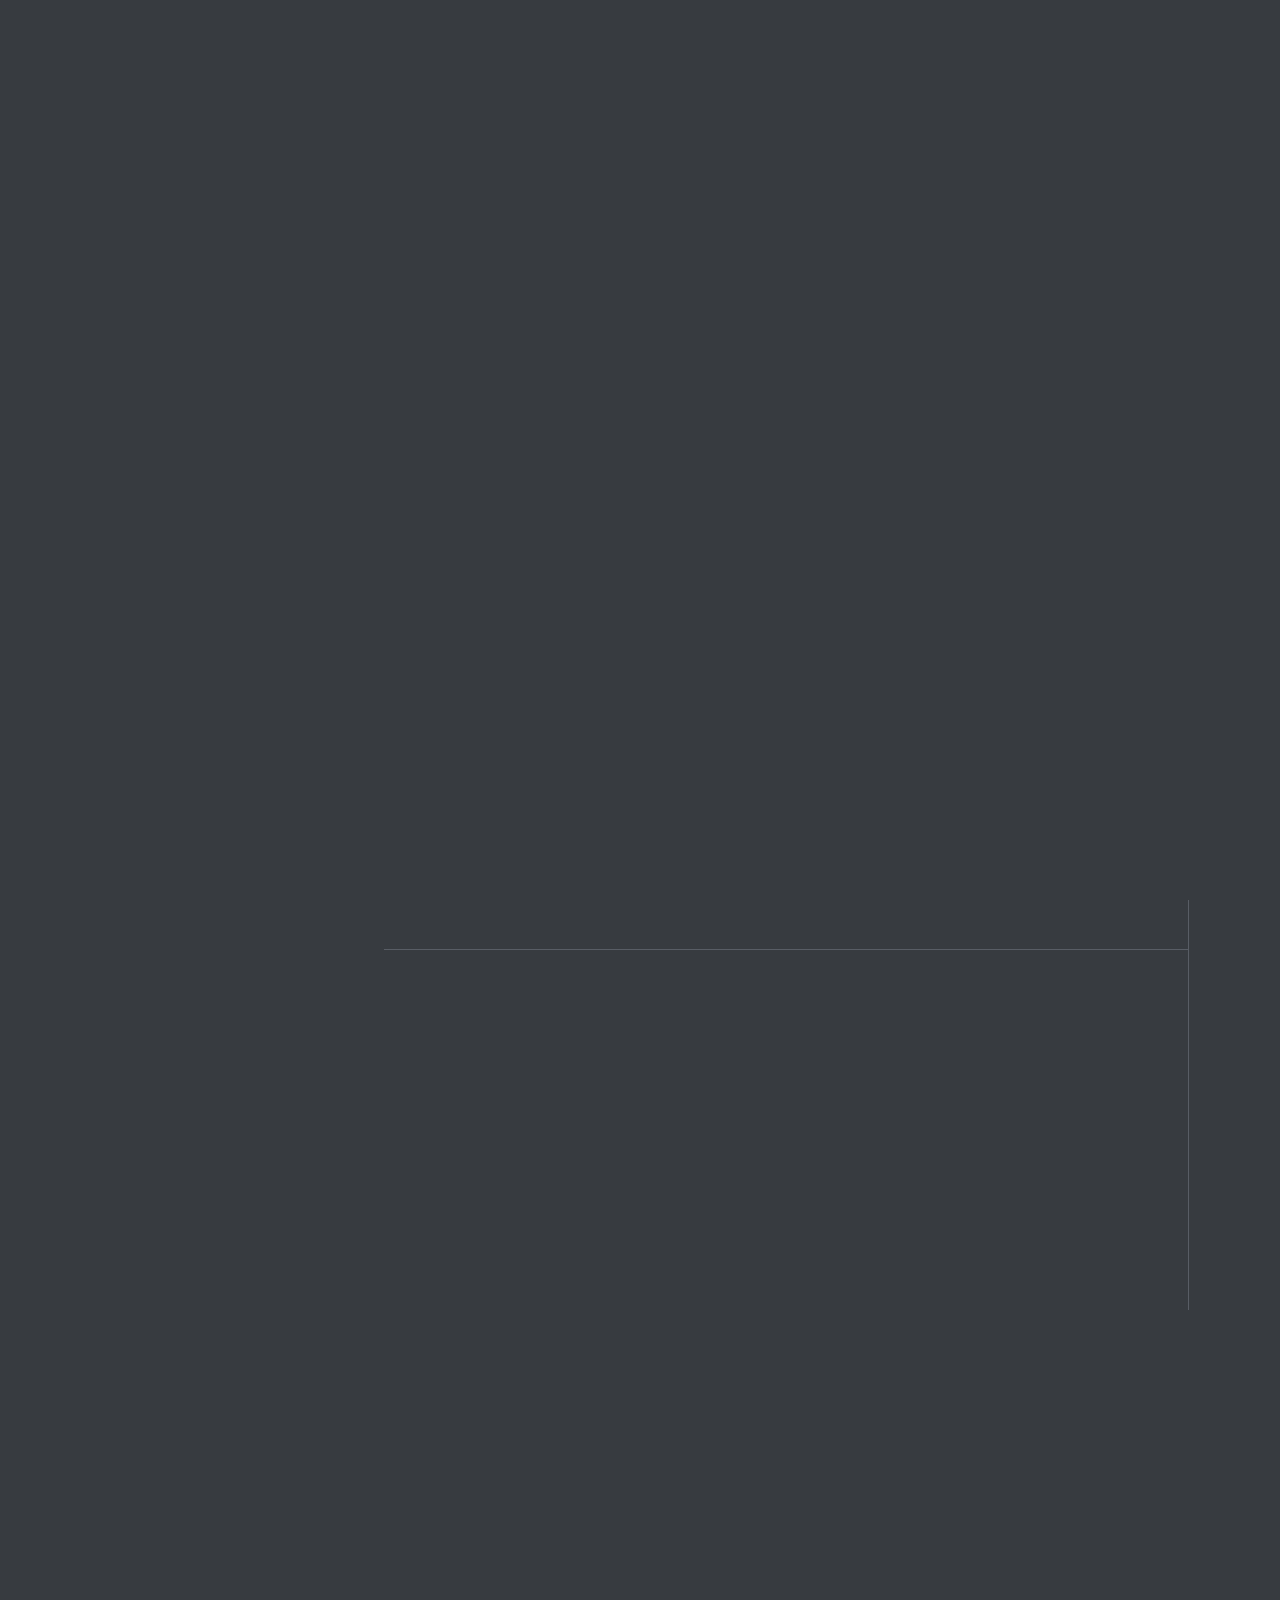
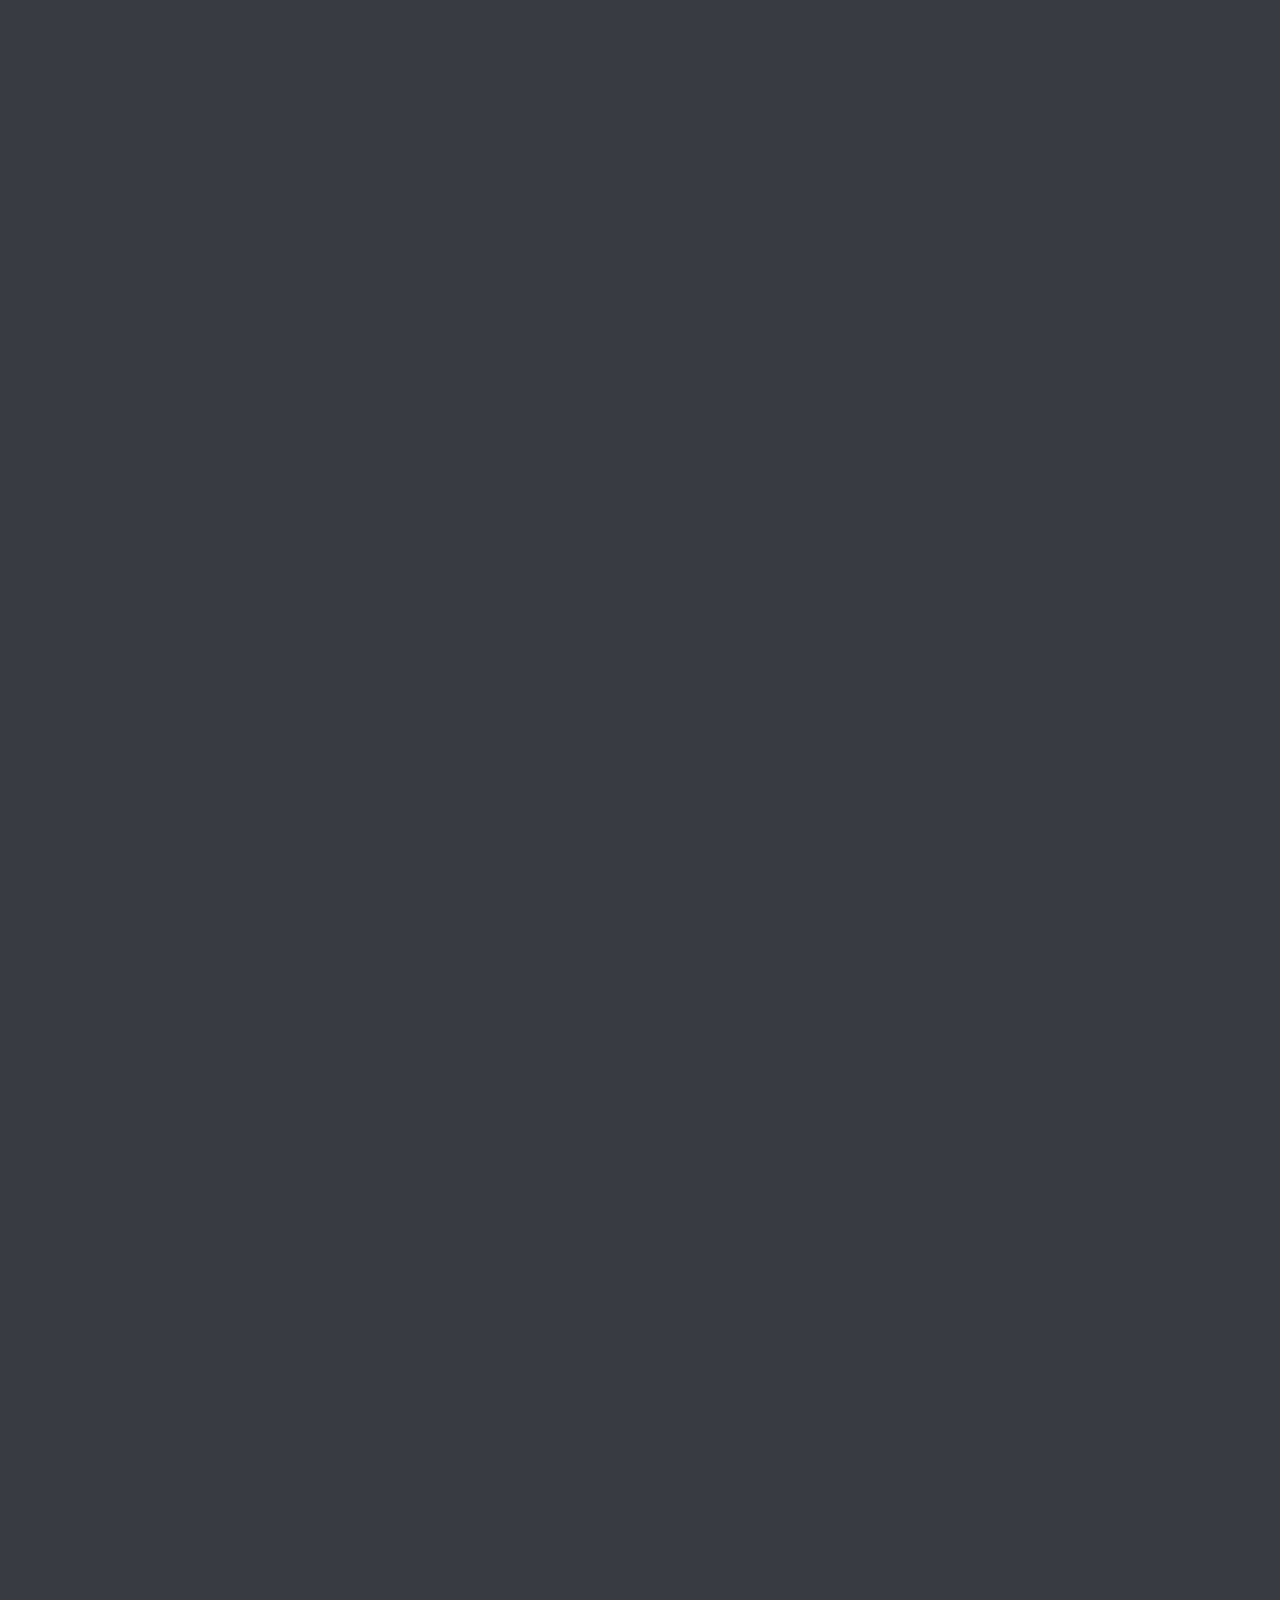
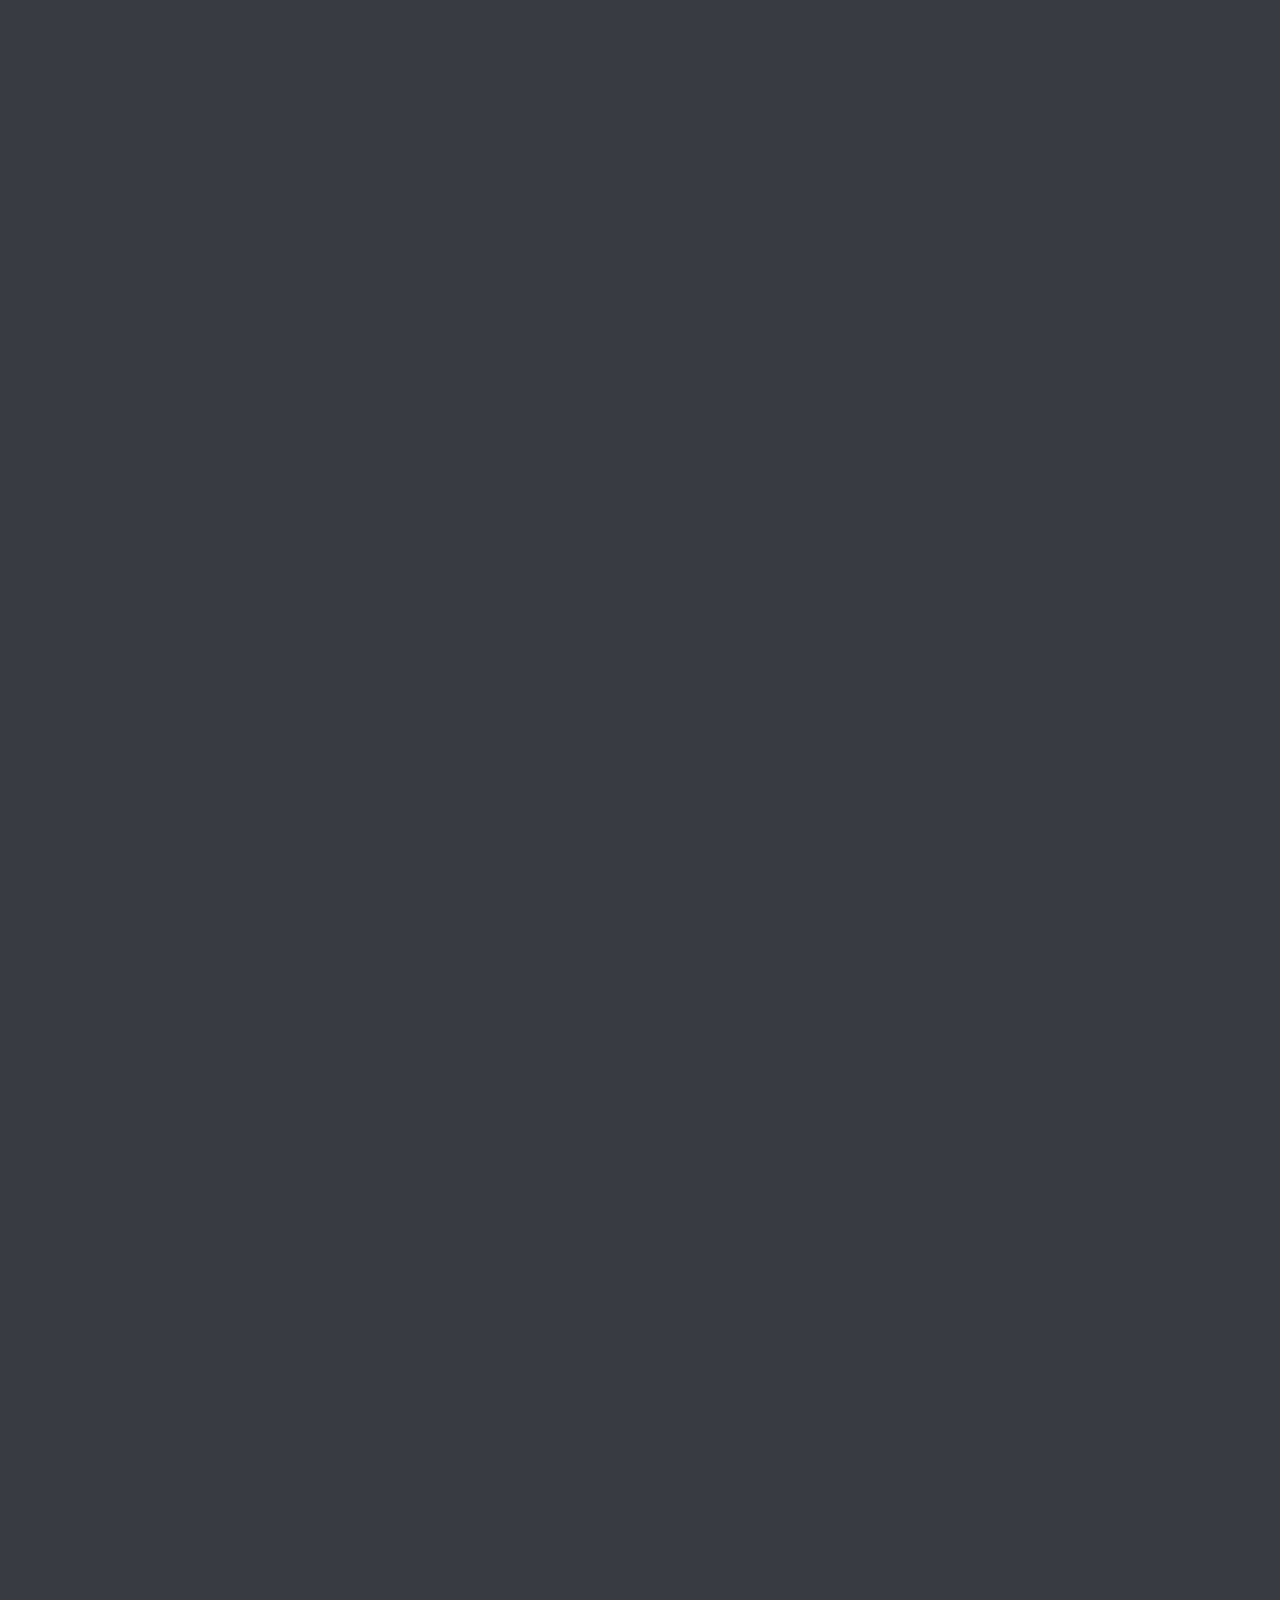
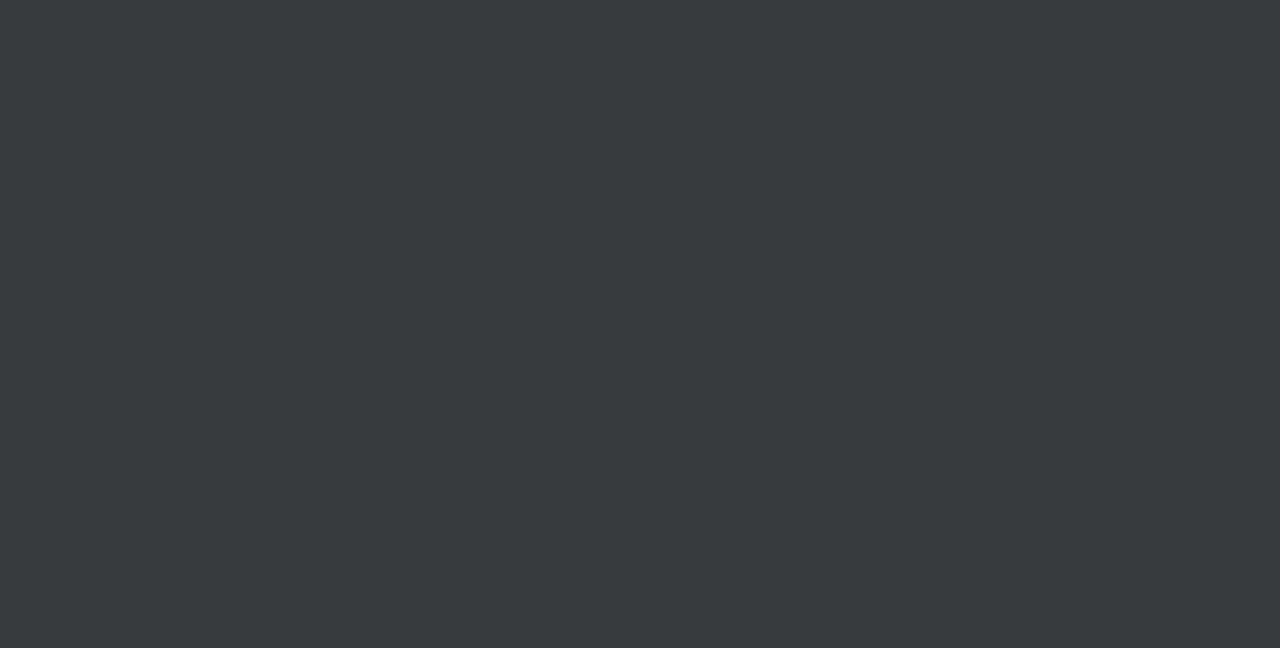
<file: index.html>
<!doctype html>
<html lang="en-US">

<head>
    <!-- Meta Data -->
    <meta charset="UTF-8">
    <meta http-equiv="X-UA-Compatible" content="IE=edge">
    <meta name="viewport" content="width=device-width, initial-scale=1">
    <link rel="icon" type="image/x-icon" href="favicon.ico">
    <title>Wahidul Islam Riyad</title>
    <link rel='stylesheet' id='myour-plugin-frontend-widget-style-css' href='./css/myour-plugin-elementor-assets-css-style.css' type='text/css' media='all' />
    <link rel='stylesheet' id='wp-block-library-css' href='./css/dist-block-library-style.min.css' type='text/css' media='all' />
    <link rel='stylesheet' id='wpforms-gutenberg-form-selector-css' href='./css/wpforms-lite-assets-css-wpforms-full.min.css' type='text/css' media='all' />
    <style id='global-styles-inline-css' type='text/css'>
        body {
            --wp--preset--color--black: #000000;
            --wp--preset--color--cyan-bluish-gray: #abb8c3;
            --wp--preset--color--white: #ffffff;
            --wp--preset--color--pale-pink: #f78da7;
            --wp--preset--color--vivid-red: #cf2e2e;
            --wp--preset--color--luminous-vivid-orange: #ff6900;
            --wp--preset--color--luminous-vivid-amber: #fcb900;
            --wp--preset--color--light-green-cyan: #7bdcb5;
            --wp--preset--color--vivid-green-cyan: #00d084;
            --wp--preset--color--pale-cyan-blue: #8ed1fc;
            --wp--preset--color--vivid-cyan-blue: #0693e3;
            --wp--preset--color--vivid-purple: #9b51e0;
            --wp--preset--gradient--vivid-cyan-blue-to-vivid-purple: linear-gradient(135deg, rgba(6, 147, 227, 1) 0%, rgb(155, 81, 224) 100%);
            --wp--preset--gradient--light-green-cyan-to-vivid-green-cyan: linear-gradient(135deg, rgb(122, 220, 180) 0%, rgb(0, 208, 130) 100%);
            --wp--preset--gradient--luminous-vivid-amber-to-luminous-vivid-orange: linear-gradient(135deg, rgba(252, 185, 0, 1) 0%, rgba(255, 105, 0, 1) 100%);
            --wp--preset--gradient--luminous-vivid-orange-to-vivid-red: linear-gradient(135deg, rgba(255, 105, 0, 1) 0%, rgb(207, 46, 46) 100%);
            --wp--preset--gradient--very-light-gray-to-cyan-bluish-gray: linear-gradient(135deg, rgb(238, 238, 238) 0%, rgb(169, 184, 195) 100%);
            --wp--preset--gradient--cool-to-warm-spectrum: linear-gradient(135deg, rgb(74, 234, 220) 0%, rgb(151, 120, 209) 20%, rgb(207, 42, 186) 40%, rgb(238, 44, 130) 60%, rgb(251, 105, 98) 80%, rgb(254, 248, 76) 100%);
            --wp--preset--gradient--blush-light-purple: linear-gradient(135deg, rgb(255, 206, 236) 0%, rgb(152, 150, 240) 100%);
            --wp--preset--gradient--blush-bordeaux: linear-gradient(135deg, rgb(254, 205, 165) 0%, rgb(254, 45, 45) 50%, rgb(107, 0, 62) 100%);
            --wp--preset--gradient--luminous-dusk: linear-gradient(135deg, rgb(255, 203, 112) 0%, rgb(199, 81, 192) 50%, rgb(65, 88, 208) 100%);
            --wp--preset--gradient--pale-ocean: linear-gradient(135deg, rgb(255, 245, 203) 0%, rgb(182, 227, 212) 50%, rgb(51, 167, 181) 100%);
            --wp--preset--gradient--electric-grass: linear-gradient(135deg, rgb(202, 248, 128) 0%, rgb(113, 206, 126) 100%);
            --wp--preset--gradient--midnight: linear-gradient(135deg, rgb(2, 3, 129) 0%, rgb(40, 116, 252) 100%);
            --wp--preset--duotone--dark-grayscale: url('#wp-duotone-dark-grayscale');
            --wp--preset--duotone--grayscale: url('#wp-duotone-grayscale');
            --wp--preset--duotone--purple-yellow: url('#wp-duotone-purple-yellow');
            --wp--preset--duotone--blue-red: url('#wp-duotone-blue-red');
            --wp--preset--duotone--midnight: url('#wp-duotone-midnight');
            --wp--preset--duotone--magenta-yellow: url('#wp-duotone-magenta-yellow');
            --wp--preset--duotone--purple-green: url('#wp-duotone-purple-green');
            --wp--preset--duotone--blue-orange: url('#wp-duotone-blue-orange');
            --wp--preset--font-size--small: 13px;
            --wp--preset--font-size--medium: 20px;
            --wp--preset--font-size--large: 36px;
            --wp--preset--font-size--x-large: 42px;
        }
        
        .has-black-color {
            color: var(--wp--preset--color--black) !important;
        }
        
        .has-cyan-bluish-gray-color {
            color: var(--wp--preset--color--cyan-bluish-gray) !important;
        }
        
        .has-white-color {
            color: var(--wp--preset--color--white) !important;
        }
        
        .has-pale-pink-color {
            color: var(--wp--preset--color--pale-pink) !important;
        }
        
        .has-vivid-red-color {
            color: var(--wp--preset--color--vivid-red) !important;
        }
        
        .has-luminous-vivid-orange-color {
            color: var(--wp--preset--color--luminous-vivid-orange) !important;
        }
        
        .has-luminous-vivid-amber-color {
            color: var(--wp--preset--color--luminous-vivid-amber) !important;
        }
        
        .has-light-green-cyan-color {
            color: var(--wp--preset--color--light-green-cyan) !important;
        }
        
        .has-vivid-green-cyan-color {
            color: var(--wp--preset--color--vivid-green-cyan) !important;
        }
        
        .has-pale-cyan-blue-color {
            color: var(--wp--preset--color--pale-cyan-blue) !important;
        }
        
        .has-vivid-cyan-blue-color {
            color: var(--wp--preset--color--vivid-cyan-blue) !important;
        }
        
        .has-vivid-purple-color {
            color: var(--wp--preset--color--vivid-purple) !important;
        }
        
        .has-black-background-color {
            background-color: var(--wp--preset--color--black) !important;
        }
        
        .has-cyan-bluish-gray-background-color {
            background-color: var(--wp--preset--color--cyan-bluish-gray) !important;
        }
        
        .has-white-background-color {
            background-color: var(--wp--preset--color--white) !important;
        }
        
        .has-pale-pink-background-color {
            background-color: var(--wp--preset--color--pale-pink) !important;
        }
        
        .has-vivid-red-background-color {
            background-color: var(--wp--preset--color--vivid-red) !important;
        }
        
        .has-luminous-vivid-orange-background-color {
            background-color: var(--wp--preset--color--luminous-vivid-orange) !important;
        }
        
        .has-luminous-vivid-amber-background-color {
            background-color: var(--wp--preset--color--luminous-vivid-amber) !important;
        }
        
        .has-light-green-cyan-background-color {
            background-color: var(--wp--preset--color--light-green-cyan) !important;
        }
        
        .has-vivid-green-cyan-background-color {
            background-color: var(--wp--preset--color--vivid-green-cyan) !important;
        }
        
        .has-pale-cyan-blue-background-color {
            background-color: var(--wp--preset--color--pale-cyan-blue) !important;
        }
        
        .has-vivid-cyan-blue-background-color {
            background-color: var(--wp--preset--color--vivid-cyan-blue) !important;
        }
        
        .has-vivid-purple-background-color {
            background-color: var(--wp--preset--color--vivid-purple) !important;
        }
        
        .has-black-border-color {
            border-color: var(--wp--preset--color--black) !important;
        }
        
        .has-cyan-bluish-gray-border-color {
            border-color: var(--wp--preset--color--cyan-bluish-gray) !important;
        }
        
        .has-white-border-color {
            border-color: var(--wp--preset--color--white) !important;
        }
        
        .has-pale-pink-border-color {
            border-color: var(--wp--preset--color--pale-pink) !important;
        }
        
        .has-vivid-red-border-color {
            border-color: var(--wp--preset--color--vivid-red) !important;
        }
        
        .has-luminous-vivid-orange-border-color {
            border-color: var(--wp--preset--color--luminous-vivid-orange) !important;
        }
        
        .has-luminous-vivid-amber-border-color {
            border-color: var(--wp--preset--color--luminous-vivid-amber) !important;
        }
        
        .has-light-green-cyan-border-color {
            border-color: var(--wp--preset--color--light-green-cyan) !important;
        }
        
        .has-vivid-green-cyan-border-color {
            border-color: var(--wp--preset--color--vivid-green-cyan) !important;
        }
        
        .has-pale-cyan-blue-border-color {
            border-color: var(--wp--preset--color--pale-cyan-blue) !important;
        }
        
        .has-vivid-cyan-blue-border-color {
            border-color: var(--wp--preset--color--vivid-cyan-blue) !important;
        }
        
        .has-vivid-purple-border-color {
            border-color: var(--wp--preset--color--vivid-purple) !important;
        }
        
        .has-vivid-cyan-blue-to-vivid-purple-gradient-background {
            background: var(--wp--preset--gradient--vivid-cyan-blue-to-vivid-purple) !important;
        }
        
        .has-light-green-cyan-to-vivid-green-cyan-gradient-background {
            background: var(--wp--preset--gradient--light-green-cyan-to-vivid-green-cyan) !important;
        }
        
        .has-luminous-vivid-amber-to-luminous-vivid-orange-gradient-background {
            background: var(--wp--preset--gradient--luminous-vivid-amber-to-luminous-vivid-orange) !important;
        }
        
        .has-luminous-vivid-orange-to-vivid-red-gradient-background {
            background: var(--wp--preset--gradient--luminous-vivid-orange-to-vivid-red) !important;
        }
        
        .has-very-light-gray-to-cyan-bluish-gray-gradient-background {
            background: var(--wp--preset--gradient--very-light-gray-to-cyan-bluish-gray) !important;
        }
        
        .has-cool-to-warm-spectrum-gradient-background {
            background: var(--wp--preset--gradient--cool-to-warm-spectrum) !important;
        }
        
        .has-blush-light-purple-gradient-background {
            background: var(--wp--preset--gradient--blush-light-purple) !important;
        }
        
        .has-blush-bordeaux-gradient-background {
            background: var(--wp--preset--gradient--blush-bordeaux) !important;
        }
        
        .has-luminous-dusk-gradient-background {
            background: var(--wp--preset--gradient--luminous-dusk) !important;
        }
        
        .has-pale-ocean-gradient-background {
            background: var(--wp--preset--gradient--pale-ocean) !important;
        }
        
        .has-electric-grass-gradient-background {
            background: var(--wp--preset--gradient--electric-grass) !important;
        }
        
        .has-midnight-gradient-background {
            background: var(--wp--preset--gradient--midnight) !important;
        }
        
        .has-small-font-size {
            font-size: var(--wp--preset--font-size--small) !important;
        }
        
        .has-medium-font-size {
            font-size: var(--wp--preset--font-size--medium) !important;
        }
        
        .has-large-font-size {
            font-size: var(--wp--preset--font-size--large) !important;
        }
        
        .has-x-large-font-size {
            font-size: var(--wp--preset--font-size--x-large) !important;
        }
    </style>
    <link rel='stylesheet' id='contact-form-7-css' href='./css/contact-form-7-includes-css-styles.css' type='text/css' media='all' />
    <link rel='stylesheet' id='magnific-popup-css' href='./css/myour-assets-css-magnific-popup.css' type='text/css' media='all' />
    <link rel='stylesheet' id='animate-css' href='./css/myour-assets-css-animate.css' type='text/css' media='all' />
    <link rel='stylesheet' id='jarallax-css' href='./css/myour-assets-css-jarallax.css' type='text/css' media='all' />
    <link rel='stylesheet' id='owl-carousel-css' href='./css/myour-assets-css-owl.carousel.css' type='text/css' media='all' />
    <link rel='stylesheet' id='swiper-css' href='./css/myour-assets-css-swiper.css' type='text/css' media='all' />
    <link rel='stylesheet' id='fontawesome-css' href='./css/myour-assets-fonts-font-awesome-css-font-awesome.css' type='text/css' media='all' />
    <link rel='stylesheet' id='myour-style-css' href='./css/themes-myour-child-style.css' type='text/css' media='all' />
    <link rel='stylesheet' id='myour-child-style-css' href='./css/myour-style.css' type='text/css' media='all' />
    <link rel='stylesheet' id='myour-fonts-css' href='https://fonts.googleapis.com/css?family=Poppins%3A100%2C100italic%2C200%2C200italic%2C300%2C300italic%2C400%2C400italic%2C500%2C500italic%2C600%2C600italic%2C700%2C700italic%2C800%2C800italic%2C900%2C900italic%7CMr+Dafoe&#038;subset=latin%2Clatin-ext'
        type='text/css' media='all' />
    <link rel='stylesheet' id='elementor-icons-css' href='./css/elementor-assets-lib-eicons-css-elementor-icons.min.css' type='text/css' media='all' />
    <link rel='stylesheet' id='elementor-frontend-css' href='./css/elementor-assets-css-frontend-lite.min.css' type='text/css' media='all' />
    <link rel='stylesheet' id='elementor-post-6-css' href='./css/elementor-css-post-6.css' type='text/css' media='all' />
    <link rel='stylesheet' id='google-fonts-1-css' href='https://fonts.googleapis.com/css?family=Roboto%3A100%2C100italic%2C200%2C200italic%2C300%2C300italic%2C400%2C400italic%2C500%2C500italic%2C600%2C600italic%2C700%2C700italic%2C800%2C800italic%2C900%2C900italic%7CRoboto+Slab%3A100%2C100italic%2C200%2C200italic%2C300%2C300italic%2C400%2C400italic%2C500%2C500italic%2C600%2C600italic%2C700%2C700italic%2C800%2C800italic%2C900%2C900italic&#038;display=auto&#038;ver=6.0'
        type='text/css' media='all' />
    <script>
        /* <![CDATA[ */
        var rcewpp = {
            "ajax_url": "https://wahidulislamriyad.xyz/wp/wp-admin/admin-ajax.php",
            "nonce": "8dfcf36b39",
            "home_url": "https://wahidulislamriyad.xyz/wp/",
            "settings_icon": 'https://wahidulislamriyad.xyz/wp/wp-content/plugins/export-wp-page-to-static-html/admin/images/settings.png',
            "settings_hover_icon": 'https://wahidulislamriyad.xyz/wp/wp-content/plugins/export-wp-page-to-static-html/admin/images/settings_hover.png'
        };
        /* ]]\> */
    </script>
    <script type='text/javascript' src='./js/jquery-jquery.min.js' id='jquery-core-js'></script>
    <script type='text/javascript' src='./js/jquery-jquery-migrate.min.js' id='jquery-migrate-js'></script>
    <!-- start Simple Custom CSS and JS -->
    <style type="text/css">
        #post-100>div>div>section.elementor-section.elementor-top-section.elementor-element.elementor-element-e669a45.elementor-section-full_width.elementor-section-height-default.elementor-section-height-default>div>div>div>div>div>div>div>div.skills.dotted>ul>li>div.name,
        #post-100>div>div>section.elementor-section.elementor-top-section.elementor-element.elementor-element-e669a45.elementor-section-full_width.elementor-section-height-default.elementor-section-height-default>div>div>div>div>div>div>div>div.skills.dotted>ul>li>div.single-post-text>div>p {
            margin: 0;
        }
        
        #post-100>div>div>section.elementor-section.elementor-top-section.elementor-element.elementor-element-e669a45.elementor-section-full_width.elementor-section-height-default.elementor-section-height-default>div>div>div>div>div>div>div>div.skills.dotted>ul>li:nth-child(3)>div.single-post-text {
            margin-bottom: 15px;
        }
        
        .header .logo .logo-lnk {
            max-width: 200px;
        }
        
        .background-img {
            background-position: unset;
        }
        
        .contact-form {
            padding-top: 40px;
            padding-right: unset;
            float: unset;
            width: unset;
        }
        
        .contact-info {
            float: unset;
            width: unset;
            min-height: unset;
        }
        
        .contact-info .info-list {
            margin: unset;
            margin-top: 25px;
        }
        
        .pricing-item .amount .number .dollar,
        .pricing-item .amount .number .period {
            left: -45px;
        }
        
        .h-60-px {
            height: 60px;
        }
        
        .section.about .info-list ul li:nth-child(4) {
            width: auto;
        }
    </style>
    <!-- end Simple Custom CSS and JS -->
    <style>
        /* BG Color */
        
        body,
        .section.started .h-title,
        .wrapper:before,
        .content-carousel .navs .prev,
        .content-carousel .navs .next,
        .skills.circles .progress,
        .skills.circles .progress:after,
        .contact-form .group-val .label,
        .footer .socials a {
            background-color: #373b40;
        }
        /* Heading Color */
        
        h1,
        h2,
        h3,
        h4,
        h5,
        h6,
        .section .titles .title,
        .section.started .h-title,
        .content-sidebar .widget-title,
        .title.comment-reply-title,
        .post-comments .title,
        .resume-item .name,
        .skills .name,
        .service-item .name,
        .box-items .box-item .desc .name,
        .contact-info .name,
        .pricing-item .name,
        .reviews-item .name,
        .blog-items .blog-item .desc .name {
            color: #FFFFFF;
        }
        /* Text Color */
        
        body,
        a,
        .section.started .started-content .h-text,
        p,
        .post-latest-col {
            color: #FFFFFF;
        }
        /* Theme Color */
        
        .preloader .box-1,
        .preloader .spinner .lines:after,
        .wp-block-button__link,
        a.wp-block-button__link,
        .is-style-outline .wp-block-button__link:hover,
        .content-sidebar td#today,
        .single-post-text table td#today,
        .background-filter,
        .skills .progress .percentage,
        .skills.dotted .progress .da span,
        .box-items .box-item .image .info .centrize,
        .pricing-item .feature-list ul li strong,
        .single-post-text ul>li:before,
        .comment-text ul>li:before,
        .sticky:before {
            background-color: #68e0cf;
        }
        
        a:hover,
        a.btn:hover .icon,
        .btn:hover .icon,
        .single-post-text input[type="submit"]:hover .icon,
        button:hover .icon,
        .is-style-outline .wp-block-button__link,
        code,
        .header .top-menu ul li.current-menu-item>a,
        .header .top-menu-nav .sub-menu li a:hover,
        .header .top-menu-nav .children li a:hover,
        .header .top-menu-nav .sub-menu li.active a,
        .header .top-menu-nav .children li.active a,
        .section .titles .subtitle,
        .section.started .h-title strong,
        .section.started .started-content .h-subtitle,
        .section.started .started-content .typed-subtitle,
        .section.started .started-content .typed-cursor,
        .info-list ul li strong,
        .resume-item .date,
        .resume-item .icon,
        .skills .progress .percentage .percent,
        .skills.list .name:before,
        .skills.circles .progress span,
        .service-item .icon,
        .section.works .filters label.glitch-effect,
        .box-items .box-item:hover .desc .name,
        .box-items .box-item .desc .category,
        .contact-form .group-val .label strong,
        .contact-info .subname,
        .pricing-item .icons,
        .reviews-item .company,
        .reviews-item .text:before,
        .footer .socials a:hover,
        .blog-items .blog-item .desc .name:hover,
        .started-content .date,
        .single-post-text p a,
        .comment-text p a,
        .post-text-bottom span.cat-links a,
        .post-text-bottom .tags-links a,
        .post-text-bottom .tags-links span,
        .content-sidebar .tagcloud a,
        .error-page__num,
        .popup-box .category,
        .header .download-cv-btn {
            color: #68e0cf;
        }
        
        a.btn:hover,
        .btn:hover,
        .single-post-text input[type="submit"]:hover,
        button:hover,
        .is-style-outline .wp-block-button__link,
        .skills.circles .progress .bar,
        .skills.circles .progress.p51 .fill,
        .skills.circles .progress.p52 .fill,
        .skills.circles .progress.p53 .fill,
        .skills.circles .progress.p54 .fill,
        .skills.circles .progress.p55 .fill,
        .skills.circles .progress.p56 .fill,
        .skills.circles .progress.p57 .fill,
        .skills.circles .progress.p58 .fill,
        .skills.circles .progress.p59 .fill,
        .skills.circles .progress.p60 .fill,
        .skills.circles .progress.p61 .fill,
        .skills.circles .progress.p62 .fill,
        .skills.circles .progress.p63 .fill,
        .skills.circles .progress.p64 .fill,
        .skills.circles .progress.p65 .fill,
        .skills.circles .progress.p66 .fill,
        .skills.circles .progress.p67 .fill,
        .skills.circles .progress.p68 .fill,
        .skills.circles .progress.p69 .fill,
        .skills.circles .progress.p70 .fill,
        .skills.circles .progress.p71 .fill,
        .skills.circles .progress.p72 .fill,
        .skills.circles .progress.p73 .fill,
        .skills.circles .progress.p74 .fill,
        .skills.circles .progress.p75 .fill,
        .skills.circles .progress.p76 .fill,
        .skills.circles .progress.p77 .fill,
        .skills.circles .progress.p78 .fill,
        .skills.circles .progress.p79 .fill,
        .skills.circles .progress.p80 .fill,
        .skills.circles .progress.p81 .fill,
        .skills.circles .progress.p82 .fill,
        .skills.circles .progress.p83 .fill,
        .skills.circles .progress.p84 .fill,
        .skills.circles .progress.p85 .fill,
        .skills.circles .progress.p86 .fill,
        .skills.circles .progress.p87 .fill,
        .skills.circles .progress.p88 .fill,
        .skills.circles .progress.p89 .fill,
        .skills.circles .progress.p90 .fill,
        .skills.circles .progress.p91 .fill,
        .skills.circles .progress.p92 .fill,
        .skills.circles .progress.p93 .fill,
        .skills.circles .progress.p94 .fill,
        .skills.circles .progress.p95 .fill,
        .skills.circles .progress.p96 .fill,
        .skills.circles .progress.p97 .fill,
        .skills.circles .progress.p98 .fill,
        .skills.circles .progress.p99 .fill,
        .skills.circles .progress.p100 .fill,
        blockquote,
        .started-content .date,
        blockquote,
        .post-text-bottom .tags-links a,
        .post-text-bottom .tags-links span,
        .content-sidebar .tagcloud a,
        .header .download-cv-btn {
            border-color: #68e0cf;
        }
        
        .animated-button span {
            text-shadow: 0 16px 0 #68e0cf;
        }
    </style>
</head>

<body class="home page-template page-template-template-layout-builder page-template-template-layout-builder-php page page-id-100 elementor-default elementor-kit-6 elementor-page elementor-page-100">
    <svg xmlns="http://www.w3.org/2000/svg" viewbox="0 0 0 0" width="0" height="0" focusable="false" role="none" style="visibility: hidden; position: absolute; left: -9999px; overflow: hidden;">
        <defs>
            <filter id="wp-duotone-dark-grayscale">
                <fecolormatrix color-interpolation-filters="sRGB" type="matrix"
                    values=" .299 .587 .114 0 0 .299 .587 .114 0 0 .299 .587 .114 0 0 .299 .587 .114 0 0 " />
                <fecomponenttransfer color-interpolation-filters="sRGB">
                    <fefuncr type="table" tablevalues="0 0.49803921568627" />
                    <fefuncg type="table" tablevalues="0 0.49803921568627" />
                    <fefuncb type="table" tablevalues="0 0.49803921568627" />
                    <fefunca type="table" tablevalues="1 1" />
                </fecomponenttransfer>
                <fecomposite in2="SourceGraphic" operator="in" />
            </filter>
        </defs>
    </svg><svg xmlns="http://www.w3.org/2000/svg" viewbox="0 0 0 0" width="0" height="0" focusable="false" role="none" style="visibility: hidden; position: absolute; left: -9999px; overflow: hidden;">
        <defs>
            <filter id="wp-duotone-grayscale">
                <fecolormatrix color-interpolation-filters="sRGB" type="matrix"
                    values=" .299 .587 .114 0 0 .299 .587 .114 0 0 .299 .587 .114 0 0 .299 .587 .114 0 0 " />
                <fecomponenttransfer color-interpolation-filters="sRGB">
                    <fefuncr type="table" tablevalues="0 1" />
                    <fefuncg type="table" tablevalues="0 1" />
                    <fefuncb type="table" tablevalues="0 1" />
                    <fefunca type="table" tablevalues="1 1" />
                </fecomponenttransfer>
                <fecomposite in2="SourceGraphic" operator="in" />
            </filter>
        </defs>
    </svg><svg xmlns="http://www.w3.org/2000/svg" viewbox="0 0 0 0" width="0" height="0" focusable="false" role="none" style="visibility: hidden; position: absolute; left: -9999px; overflow: hidden;">
        <defs>
            <filter id="wp-duotone-purple-yellow">
                <fecolormatrix color-interpolation-filters="sRGB" type="matrix"
                    values=" .299 .587 .114 0 0 .299 .587 .114 0 0 .299 .587 .114 0 0 .299 .587 .114 0 0 " />
                <fecomponenttransfer color-interpolation-filters="sRGB">
                    <fefuncr type="table" tablevalues="0.54901960784314 0.98823529411765" />
                    <fefuncg type="table" tablevalues="0 1" />
                    <fefuncb type="table" tablevalues="0.71764705882353 0.25490196078431" />
                    <fefunca type="table" tablevalues="1 1" />
                </fecomponenttransfer>
                <fecomposite in2="SourceGraphic" operator="in" />
            </filter>
        </defs>
    </svg><svg xmlns="http://www.w3.org/2000/svg" viewbox="0 0 0 0" width="0" height="0" focusable="false" role="none" style="visibility: hidden; position: absolute; left: -9999px; overflow: hidden;">
        <defs>
            <filter id="wp-duotone-blue-red">
                <fecolormatrix color-interpolation-filters="sRGB" type="matrix"
                    values=" .299 .587 .114 0 0 .299 .587 .114 0 0 .299 .587 .114 0 0 .299 .587 .114 0 0 " />
                <fecomponenttransfer color-interpolation-filters="sRGB">
                    <fefuncr type="table" tablevalues="0 1" />
                    <fefuncg type="table" tablevalues="0 0.27843137254902" />
                    <fefuncb type="table" tablevalues="0.5921568627451 0.27843137254902" />
                    <fefunca type="table" tablevalues="1 1" />
                </fecomponenttransfer>
                <fecomposite in2="SourceGraphic" operator="in" />
            </filter>
        </defs>
    </svg><svg xmlns="http://www.w3.org/2000/svg" viewbox="0 0 0 0" width="0" height="0" focusable="false" role="none" style="visibility: hidden; position: absolute; left: -9999px; overflow: hidden;">
        <defs>
            <filter id="wp-duotone-midnight">
                <fecolormatrix color-interpolation-filters="sRGB" type="matrix"
                    values=" .299 .587 .114 0 0 .299 .587 .114 0 0 .299 .587 .114 0 0 .299 .587 .114 0 0 " />
                <fecomponenttransfer color-interpolation-filters="sRGB">
                    <fefuncr type="table" tablevalues="0 0" />
                    <fefuncg type="table" tablevalues="0 0.64705882352941" />
                    <fefuncb type="table" tablevalues="0 1" />
                    <fefunca type="table" tablevalues="1 1" />
                </fecomponenttransfer>
                <fecomposite in2="SourceGraphic" operator="in" />
            </filter>
        </defs>
    </svg><svg xmlns="http://www.w3.org/2000/svg" viewbox="0 0 0 0" width="0" height="0" focusable="false" role="none" style="visibility: hidden; position: absolute; left: -9999px; overflow: hidden;">
        <defs>
            <filter id="wp-duotone-magenta-yellow">
                <fecolormatrix color-interpolation-filters="sRGB" type="matrix"
                    values=" .299 .587 .114 0 0 .299 .587 .114 0 0 .299 .587 .114 0 0 .299 .587 .114 0 0 " />
                <fecomponenttransfer color-interpolation-filters="sRGB">
                    <fefuncr type="table" tablevalues="0.78039215686275 1" />
                    <fefuncg type="table" tablevalues="0 0.94901960784314" />
                    <fefuncb type="table" tablevalues="0.35294117647059 0.47058823529412" />
                    <fefunca type="table" tablevalues="1 1" />
                </fecomponenttransfer>
                <fecomposite in2="SourceGraphic" operator="in" />
            </filter>
        </defs>
    </svg><svg xmlns="http://www.w3.org/2000/svg" viewbox="0 0 0 0" width="0" height="0" focusable="false" role="none" style="visibility: hidden; position: absolute; left: -9999px; overflow: hidden;">
        <defs>
            <filter id="wp-duotone-purple-green">
                <fecolormatrix color-interpolation-filters="sRGB" type="matrix"
                    values=" .299 .587 .114 0 0 .299 .587 .114 0 0 .299 .587 .114 0 0 .299 .587 .114 0 0 " />
                <fecomponenttransfer color-interpolation-filters="sRGB">
                    <fefuncr type="table" tablevalues="0.65098039215686 0.40392156862745" />
                    <fefuncg type="table" tablevalues="0 1" />
                    <fefuncb type="table" tablevalues="0.44705882352941 0.4" />
                    <fefunca type="table" tablevalues="1 1" />
                </fecomponenttransfer>
                <fecomposite in2="SourceGraphic" operator="in" />
            </filter>
        </defs>
    </svg><svg xmlns="http://www.w3.org/2000/svg" viewbox="0 0 0 0" width="0" height="0" focusable="false" role="none" style="visibility: hidden; position: absolute; left: -9999px; overflow: hidden;">
        <defs>
            <filter id="wp-duotone-blue-orange">
                <fecolormatrix color-interpolation-filters="sRGB" type="matrix"
                    values=" .299 .587 .114 0 0 .299 .587 .114 0 0 .299 .587 .114 0 0 .299 .587 .114 0 0 " />
                <fecomponenttransfer color-interpolation-filters="sRGB">
                    <fefuncr type="table" tablevalues="0.098039215686275 1" />
                    <fefuncg type="table" tablevalues="0 0.66274509803922" />
                    <fefuncb type="table" tablevalues="0.84705882352941 0.41960784313725" />
                    <fefunca type="table" tablevalues="1 1" />
                </fecomponenttransfer>
                <fecomposite in2="SourceGraphic" operator="in" />
            </filter>
        </defs>
    </svg>
    <!-- Preloader -->
    <div class="preloader">
        <div class="box-1">
            <div class="centrize full-width">
                <div class="vertical-center">
                    <div class="spinner">
                        <div class="lines"></div>
                    </div>
                </div>
            </div>
        </div>
        <div class="box-2"></div>
    </div>
    <!-- Container -->
    <div class="container">
        <!-- Header -->
        <header class="header">
            <!-- logo -->
            <div class="logo">
                <a href="./index.html"> <span class="logo-lnk"> Wahidul Islam Riyad </span> </a>
            </div>
            <!-- menu button --><a href="#" class="menu-btn"><span></span></a>
            <!-- header sidebar -->
            <div class="header-sidebar">
                <!-- top menu -->
                <div class="top-menu">
                    <div class="top-menu-nav">
                        <div class="menu-topmenu-container">
                            <ul id="menu-main-menu" class="menu">
                                <li id="menu-item-49" class="menu-item menu-item-type-custom menu-item-object-custom"><a class="" href="#section-started"><span
                                            class="animated-button"><span>Home</span></span></a></li>
                                <li id="menu-item-50" class="menu-item menu-item-type-custom menu-item-object-custom"><a class="" href="#section-about"><span
                                            class="animated-button"><span>About</span></span></a></li>
                                <li id="menu-item-51" class="menu-item menu-item-type-custom menu-item-object-custom"><a class="" href="#section-services"><span
                                            class="animated-button"><span>Services</span></span></a></li>
                                <li id="menu-item-52" class="menu-item menu-item-type-custom menu-item-object-custom"><a class="" href="#section-pricing"><span
                                            class="animated-button"><span>Pricing</span></span></a></li>
                                <li id="menu-item-195" class="menu-item menu-item-type-custom menu-item-object-custom">
                                    <a class="" href="#section-contacts"><span
                                            class="animated-button"><span>Contact</span></span></a></li>
                            </ul>
                        </div>
                    </div>
                </div>
            </div>
        </header>
        <!-- Wrapper -->
        <div class="wrapper">
            <!-- Background -->
            <div class="background-bg">
                <div class="background-filter gradient">
                    <div class="background-img" style="background-image: url(./images/man.jpg);"></div>
                </div>
            </div>
            <div id="post-100" class="post-100 page type-page status-publish hentry">
                <div data-elementor-type="wp-page" data-elementor-id="100" class="elementor elementor-100">
                    <section class="elementor-section elementor-top-section elementor-element elementor-element-7d5d702 elementor-section-full_width elementor-section-height-default elementor-section-height-default" data-id="7d5d702" data-element_type="section" id="section-started">
                        <div class="elementor-container elementor-column-gap-no">
                            <div class="elementor-column elementor-col-100 elementor-top-column elementor-element elementor-element-5cd59d3" data-id="5cd59d3" data-element_type="column">
                                <div class="elementor-widget-wrap elementor-element-populated">
                                    <div class="elementor-element elementor-element-90dbefe elementor-widget elementor-widget-myour-started-section" data-id="90dbefe" data-element_type="widget" data-widget_type="myour-started-section.default">
                                        <div class="elementor-widget-container">
                                            <!-- Section Started -->
                                            <div class="section started">
                                                <div class="centrize full-width">
                                                    <div class="vertical-center">
                                                        <!-- title -->
                                                        <h1 class="h-title"> <span> I'm<br>Wahid </span> </h1>
                                                        <!-- content started -->
                                                        <div class="started-content">
                                                            <!-- subtitle -->
                                                            <div class="h-subtitles">
                                                                <div class="h-subtitle typing-subtitle">
                                                                    <p> <span> Web Developer </span> </p>
                                                                    <p> <span> IoT Developer </span> </p>
                                                                    <p> <span> iOS developer </span> </p>
                                                                </div> <span class="typed-subtitle"></span>
                                                            </div>
                                                            <!-- text -->
                                                            <div class="h-text">
                                                                <div>
                                                                    <p>Hello! I am a Web Developer from Dhaka, Bangladesh. I have rich experience in website design and development, also I am good at iOS &amp; IoT development. I would love to talk with you
                                                                        about our unique.</p>
                                                                </div>
                                                            </div>
                                                            <!-- button -->
                                                            <a href="#section-contacts" class="btn"><span>Hire
                                                                        Me</span><i class="icon fas fa-chevron-right"></i> </a>
                                                            <!-- mosue button -->
                                                            <a href="#" class="btn mouse-btn" style="display: none;"> <i class="icon fas fa-chevron-down"></i> </a>
                                                        </div>
                                                    </div>
                                                </div>
                                            </div>
                                        </div>
                                    </div>
                                </div>
                            </div>
                        </div>
                    </section>
                    <section class="elementor-section elementor-top-section elementor-element elementor-element-686482d elementor-section-full_width animated-fast elementor-section-height-default elementor-section-height-default elementor-invisible" data-id="686482d" data-element_type="section"
                        id="section-about" data-settings="{&quot;animation&quot;:&quot;slideInRight&quot;,&quot;animation_delay&quot;:500}">
                        <div class="elementor-container elementor-column-gap-no">
                            <div class="elementor-column elementor-col-100 elementor-top-column elementor-element elementor-element-b9234fd" data-id="b9234fd" data-element_type="column">
                                <div class="elementor-widget-wrap elementor-element-populated">
                                    <div class="elementor-element elementor-element-ec30087 elementor-widget elementor-widget-myour-about-me" data-id="ec30087" data-element_type="widget" data-widget_type="myour-about-me.default">
                                        <div class="elementor-widget-container">
                                            <!-- Section About -->
                                            <div class="section about">
                                                <div class="content">
                                                    <!-- title -->
                                                    <div class="titles">
                                                        <h2 class="title"> <span> About Me </span> </h2>
                                                        <div class="subtitle"> <span> My story </span> </div>
                                                    </div>
                                                    <!-- text -->
                                                    <div class="single-post-text">
                                                        <div>
                                                            <p>I am working for more than 7 years. I develop all kinds of web apps including e-commerce websites, corporate management system, company profile webpage, and so on. I also develop IoT devices
                                                                for office and homes. Making the technology more brighter, I love to make things smarter.
                                                            </p>
                                                        </div>
                                                    </div>
                                                    <!-- info list -->
                                                    <div class="info-list">
                                                        <ul>
                                                            <li> <strong> <span> Residence: </span> </strong> <span>
                                                                    Dhaka, BD </span> </li>
                                                            <li> <strong> <span> Freelance: </span> </strong> <span>
                                                                    Available </span> </li>
                                                            <li> <strong> <span> Phone: </span> </strong> <span> +88 013
                                                                    034 29335 </span> </li>
                                                            <li> <strong> <span> E-mail: </span> </strong> <span>
                                                                    wahidulislamriyad@gmail.com </span> </li>
                                                        </ul>
                                                    </div>
                                                    <div class="clear"></div>
                                                </div>
                                            </div>
                                        </div>
                                    </div>
                                </div>
                            </div>
                        </div>
                    </section>
                    <section class="elementor-section elementor-top-section elementor-element elementor-element-48e0028 elementor-section-full_width animated-fast elementor-section-height-default elementor-section-height-default elementor-invisible" data-id="48e0028" data-element_type="section"
                        data-settings="{&quot;animation&quot;:&quot;bounceIn&quot;,&quot;animation_delay&quot;:500}">
                        <div class="elementor-container elementor-column-gap-no">
                            <div class="elementor-column elementor-col-100 elementor-top-column elementor-element elementor-element-5a2b124" data-id="5a2b124" data-element_type="column">
                                <div class="elementor-widget-wrap elementor-element-populated">
                                    <div class="elementor-element elementor-element-b4af9b4 elementor-widget elementor-widget-myour-services" data-id="b4af9b4" data-element_type="widget" id="section-services" data-widget_type="myour-services.default">
                                        <div class="elementor-widget-container">
                                            <!-- Section Service -->
                                            <div class="section service">
                                                <div class="content">
                                                    <!-- title -->
                                                    <div class="titles">
                                                        <h2 class="title"> <span> Services </span> </h2>
                                                        <div class="subtitle"> <span> What I Do </span> </div>
                                                    </div>
                                                    <!-- services items -->
                                                    <div class="service-items">
                                                        <div class="service-col">
                                                            <div class="service-item">
                                                                <div class="icon"><i class="fa fa-code"></i></div>
                                                                <div class="name"> <span> Web <br />Development </span>
                                                                </div>
                                                                <div class="single-post-text">
                                                                    <div>
                                                                        <p>The web development process includes: web design, web content, client-side / server-side scripting and server administration.
                                                                        </p>
                                                                    </div>
                                                                </div>
                                                            </div>
                                                        </div>
                                                        <div class="service-col">
                                                            <div class="service-item">
                                                                <div class="icon"><i class="fa fa-microchip"></i></div>
                                                                <div class="name"> <span> IoT <br />Development </span>
                                                                </div>
                                                                <div class="single-post-text">
                                                                    <div>
                                                                        <p>Make your everyday smarter and productive. The IoT development process includes: home or office automation, security systems etc.
                                                                        </p>
                                                                    </div>
                                                                </div>
                                                            </div>
                                                        </div>
                                                        <div class="service-col">
                                                            <div class="service-item">
                                                                <div class="icon"><i class="fab fa-apple"></i></div>
                                                                <div class="name"> <span> iOS <br />Development </span>
                                                                </div>
                                                                <div class="single-post-text">
                                                                    <div>
                                                                        <p>Build cross platform apps starting from iOS using Flutter or React.js</p>
                                                                        <p style="margin-top: 0">The services covers any kind of applications. Templates are also available.
                                                                        </p>
                                                                    </div>
                                                                </div>
                                                            </div>
                                                        </div>
                                                        <div class="service-col">
                                                            <div class="service-item">
                                                                <div class="icon"><i class="fa fa-bar-chart"></i></div>
                                                                <div class="name"> <span> Marketing <br />&amp;
                                                                        Advertising </span> </div>
                                                                <div class="single-post-text">
                                                                    <div>
                                                                        <p>Advertising Management though is a complex process of employing various media to sell a product or service. Start your business from scratch.
                                                                        </p>
                                                                    </div>
                                                                </div>
                                                            </div>
                                                        </div>
                                                    </div>
                                                    <div class="clear"></div>
                                                </div>
                                            </div>
                                        </div>
                                    </div>
                                </div>
                            </div>
                        </div>
                    </section>
                    <section class="elementor-section elementor-top-section elementor-element elementor-element-40644ec elementor-section-full_width animated-fast elementor-section-height-default elementor-section-height-default elementor-invisible" data-id="40644ec" data-element_type="section"
                        id="section-pricing" data-settings="{&quot;animation&quot;:&quot;bounceInUp&quot;,&quot;animation_delay&quot;:500}">
                        <div class="elementor-container elementor-column-gap-no">
                            <div class="elementor-column elementor-col-100 elementor-top-column elementor-element elementor-element-823eaeb" data-id="823eaeb" data-element_type="column">
                                <div class="elementor-widget-wrap elementor-element-populated">
                                    <div class="elementor-element elementor-element-81c4ea8 elementor-widget elementor-widget-myour-pricing" data-id="81c4ea8" data-element_type="widget" data-widget_type="myour-pricing.default">
                                        <div class="elementor-widget-container">
                                            <!-- Section Pricing -->
                                            <div class="section pricing">
                                                <div class="content">
                                                    <!-- title -->
                                                    <div class="titles">
                                                        <h2 class="title"> <span> Pricing </span> </h2>
                                                        <div class="subtitle"> <span> My Plans </span> </div>
                                                    </div>
                                                    <!-- pricing items -->
                                                    <div class="content-carousel">
                                                        <div class="owl-carousel" data-slidesview="2" data-slidesview_mobile="1">
                                                            <div class="item">
                                                                <div class="pricing-item">
                                                                    <div class="icons"><i class="fa fa-code"></i></div>
                                                                    <div class="name"> <span> Development &amp;
                                                                            Customization </span> </div>
                                                                    <div class="amount"> <span class="number"> <span
                                                                                class="dollar"> From </span> <span> $15
                                                                            </span> </span>
                                                                    </div>
                                                                    <div class="feature-list">
                                                                        <ul>
                                                                            <li>Web Apps</li>
                                                                            <li>Android Apps</li>
                                                                            <li>iOS Apps</li>
                                                                            <li>IoT Devices <strong>new</strong></li>
                                                                        </ul>
                                                                    </div>
                                                                    <a href="#" class="btn"> <span class="animated-button"> <span> Order Now
                                                                            </span> </span> <i class="icon fas fa-chevron-right"></i> </a>
                                                                </div>
                                                            </div>
                                                            <div class="item">
                                                                <div class="pricing-item">
                                                                    <div class="icons"><i class="fa fa-bar-chart"></i>
                                                                    </div>
                                                                    <div class="name"> <span> Marketing &amp;
                                                                            Advertising </span> </div>
                                                                    <div class="amount"> <span class="number"> <span
                                                                                class="dollar"> From </span> <span> $5
                                                                            </span> </span>
                                                                    </div>
                                                                    <div class="feature-list">
                                                                        <ul>
                                                                            <li>Facebook Ads</li>
                                                                            <li>Google Ads</li>
                                                                            <li>SEO <strong>new</strong></li>
                                                                        </ul>
                                                                        <div class="h-60-px"></div>
                                                                    </div>
                                                                    <a href="#" class="btn"> <span class="animated-button"> <span> Order Now
                                                                            </span> </span> <i class="icon fas fa-chevron-right"></i> </a>
                                                                </div>
                                                            </div>
                                                            <div class="item">
                                                                <div class="pricing-item">
                                                                    <div class="icons"><i class="fa fa-briefcase"></i>
                                                                    </div>
                                                                    <div class="name"> <span> Corporate Solution </span>
                                                                    </div>
                                                                    <div class="amount"> <span class="number"> <span
                                                                                class="dollar"> From </span> <span> $100
                                                                            </span> </span>
                                                                    </div>
                                                                    <div class="feature-list">
                                                                        <ul>
                                                                            <li>Enterprise resource planning system</li>
                                                                            <li>Content management system</li>
                                                                            <li>Inventory management system</li>
                                                                            <li>Home / Office automation
                                                                                <strong>new</strong></li>
                                                                        </ul>
                                                                    </div>
                                                                    <a href="#" class="btn"> <span class="animated-button"> <span> Buy Now
                                                                            </span> </span> <i class="icon fas fa-chevron-right"></i> </a>
                                                                </div>
                                                            </div>
                                                            <div class="item">
                                                                <div class="pricing-item">
                                                                    <div class="icons"><i class="fa fa-question-circle"></i></div>
                                                                    <div class="name"> <span> Anything else? </span>
                                                                    </div>
                                                                    <div class="feature-list">
                                                                        <p>Need anything out of list? No worry! Let's have a meeting for the service.</p>
                                                                        <p>.</p>
                                                                        <p>Available anytime for your query.</p>
                                                                        <p>.</p>
                                                                    </div>
                                                                    <a href="#" class="btn"> <span class="animated-button"> <span> Contact Now
                                                                            </span> </span> <i class="icon fas fa-chevron-right"></i> </a>
                                                                </div>
                                                            </div>
                                                        </div>
                                                        <!-- navigation -->
                                                        <div class="navs"> <span class="prev fas fa-chevron-left"></span> <span class="next fas fa-chevron-right"></span> </div>
                                                    </div>
                                                </div>
                                            </div>
                                        </div>
                                    </div>
                                </div>
                            </div>
                        </div>
                    </section>
                    <section class="elementor-section elementor-top-section elementor-element elementor-element-e669a45 elementor-section-full_width animated-fast elementor-section-height-default elementor-section-height-default elementor-invisible" data-id="e669a45" data-element_type="section"
                        data-settings="{&quot;animation&quot;:&quot;zoomInDown&quot;,&quot;animation_delay&quot;:500}">
                        <div class="elementor-container elementor-column-gap-no">
                            <div class="elementor-column elementor-col-100 elementor-top-column elementor-element elementor-element-b90825b" data-id="b90825b" data-element_type="column">
                                <div class="elementor-widget-wrap elementor-element-populated">
                                    <div class="elementor-element elementor-element-7bad724 elementor-widget elementor-widget-myour-skills" data-id="7bad724" data-element_type="widget" data-widget_type="myour-skills.default">
                                        <div class="elementor-widget-container">
                                            <!-- Section Skills -->
                                            <div class="section skills">
                                                <div class="content">
                                                    <!-- title -->
                                                    <div class="titles">
                                                        <h2 class="title"> <span> Language Skills </span> </h2>
                                                        <div class="subtitle"> <span> Reading, writing and speaking
                                                            </span> </div>
                                                    </div>
                                                    <!-- skills items -->
                                                    <div class="skills dotted">
                                                        <ul>
                                                            <li>
                                                                <div class="name"> <span> English </span> </div>
                                                                <div class="single-post-text">
                                                                    <div>
                                                                        <p>Fluent</p>
                                                                    </div>
                                                                </div>
                                                                <div class="progress">
                                                                    <div class="percentage" style="width: 95%;"> <span class="percent"> <span> 100% </span> </span>
                                                                    </div>
                                                                </div>
                                                            </li>
                                                            <li>
                                                                <div class="name"> <span> Bengali </span> </div>
                                                                <div class="single-post-text">
                                                                    <div>
                                                                        <p>Fluent</p>
                                                                    </div>
                                                                </div>
                                                                <div class="progress">
                                                                    <div class="percentage" style="width: 95%;"> <span class="percent"> <span> 100% </span> </span>
                                                                    </div>
                                                                </div>
                                                            </li>
                                                            <li>
                                                                <div class="name"> <span> Hindi </span> </div>
                                                                <div class="single-post-text">
                                                                    <div>
                                                                        <p>Conversational</p>
                                                                    </div>
                                                                </div>
                                                                <div class="progress">
                                                                    <div class="percentage" style="width: 45%;"> <span class="percent"> <span> 40% </span> </span>
                                                                    </div>
                                                                </div>
                                                            </li>
                                                        </ul>
                                                    </div>
                                                </div>
                                            </div>
                                        </div>
                                    </div>
                                </div>
                            </div>
                        </div>
                    </section>
                    <section class="elementor-section elementor-top-section elementor-element elementor-element-45d4e18 elementor-section-full_width elementor-section-height-default elementor-section-height-default elementor-invisible" data-id="45d4e18" data-element_type="section"
                        data-settings="{&quot;animation&quot;:&quot;jello&quot;,&quot;animation_delay&quot;:500}">
                        <div class="elementor-container elementor-column-gap-no">
                            <div class="elementor-column elementor-col-100 elementor-top-column elementor-element elementor-element-6621911" data-id="6621911" data-element_type="column">
                                <div class="elementor-widget-wrap elementor-element-populated">
                                    <div class="elementor-element elementor-element-ecccfd9 elementor-widget elementor-widget-myour-skills" data-id="ecccfd9" data-element_type="widget" data-widget_type="myour-skills.default">
                                        <div class="elementor-widget-container">
                                            <!-- Section Skills -->
                                            <div class="section skills">
                                                <div class="content">
                                                    <!-- title -->
                                                    <div class="titles">
                                                        <h2 class="title"> <span> Coding Skills </span> </h2>
                                                        <div class="subtitle"> <span> Developing on </span> </div>
                                                    </div>
                                                    <!-- skills items -->
                                                    <div class="skills circles">
                                                        <ul>
                                                            <li>
                                                                <div class="progress p90">
                                                                    <div class="percentage"></div> <span> 90% </span>
                                                                </div>
                                                                <div class="name"> <span> WordPress </span> </div>
                                                                <div class="single-post-text">
                                                                    <div>
                                                                        <p>Build your websites without touching any CODES!
                                                                        </p>
                                                                    </div>
                                                                </div>
                                                            </li>
                                                            <li>
                                                                <div class="progress p100">
                                                                    <div class="percentage"></div> <span> 100% </span>
                                                                </div>
                                                                <div class="name"> <span> PHP, MySQL </span> </div>
                                                                <div class="single-post-text">
                                                                    <div>
                                                                        <p>Want something that needs accurate as your plan?
                                                                        </p>
                                                                    </div>
                                                                </div>
                                                            </li>
                                                            <li>
                                                                <div class="progress p95">
                                                                    <div class="percentage"></div> <span> 95% </span>
                                                                </div>
                                                                <div class="name"> <span> HTML, CSS, JavaScript </span>
                                                                </div>
                                                                <div class="single-post-text">
                                                                    <div>
                                                                        <p>Nothing is impossible when you have the plan.
                                                                        </p>
                                                                    </div>
                                                                </div>
                                                            </li>
                                                            <li>
                                                                <div class="progress p80">
                                                                    <div class="percentage"></div> <span> 80% </span>
                                                                </div>
                                                                <div class="name"> <span> C, C++, C# </span> </div>
                                                                <div class="single-post-text">
                                                                    <div>
                                                                        <p>Apps are great when they are lightweight &amp; fast!</p>
                                                                    </div>
                                                                </div>
                                                            </li>
                                                            <li>
                                                                <div class="progress p85">
                                                                    <div class="percentage"></div> <span> 85% </span>
                                                                </div>
                                                                <div class="name"> <span> Java </span> </div>
                                                                <div class="single-post-text">
                                                                    <div>
                                                                        <p>Write once, run anywhere, or sometimes Write once, run everywhere.</p>
                                                                    </div>
                                                                </div>
                                                            </li>
                                                            <li>
                                                                <div class="progress p100">
                                                                    <div class="percentage"></div> <span> 100% </span>
                                                                </div>
                                                                <div class="name"> <span> Arduino </span> </div>
                                                                <div class="single-post-text">
                                                                    <div>
                                                                        <p>It's something that you just imagine and it's happended!
                                                                        </p>
                                                                    </div>
                                                                </div>
                                                            </li>
                                                        </ul>
                                                    </div>
                                                </div>
                                            </div>
                                        </div>
                                    </div>
                                </div>
                            </div>
                        </div>
                    </section>
                    <section class="elementor-section elementor-top-section elementor-element elementor-element-5e7d406 elementor-section-full_width animated-fast elementor-section-height-default elementor-section-height-default elementor-invisible" data-id="5e7d406" data-element_type="section"
                        data-settings="{&quot;animation&quot;:&quot;bounceInUp&quot;,&quot;animation_delay&quot;:500}">
                        <div class="elementor-container elementor-column-gap-no">
                            <div class="elementor-column elementor-col-100 elementor-top-column elementor-element elementor-element-1ba2f76" data-id="1ba2f76" data-element_type="column">
                                <div class="elementor-widget-wrap elementor-element-populated">
                                    <div class="elementor-element elementor-element-eaf2fb5 elementor-widget elementor-widget-myour-testimonials" data-id="eaf2fb5" data-element_type="widget" data-widget_type="myour-testimonials.default">
                                        <div class="elementor-widget-container">
                                            <!-- Section Testimonials -->
                                            <div class="section testimonials">
                                                <div class="content">
                                                    <!-- title -->
                                                    <div class="titles">
                                                        <h2 class="title"> <span> Reviews </span> </h2>
                                                        <div class="subtitle"> <span> What customers say </span> </div>
                                                    </div>
                                                    <!-- testimonials items -->
                                                    <div class="content-carousel">
                                                        <div class="owl-carousel" data-slidesview="2" data-slidesview_mobile="1">
                                                            <div class="item">
                                                                <div class="reviews-item">
                                                                    <div class="image"> <img src="./images/rev1.png" alt="Joseph Mackey"> </div>
                                                                    <div class="info">
                                                                        <div class="name"> <span> Joseph Mackey </span>
                                                                        </div>
                                                                        <div class="company"> <span> Project Manager
                                                                            </span> </div>
                                                                    </div>
                                                                    <div class="text">
                                                                        <div>
                                                                            <p>He's exactly what I've been looking for. The best on the net! Just what I was looking for.</p>
                                                                        </div>
                                                                    </div>
                                                                </div>
                                                            </div>
                                                            <div class="item">
                                                                <div class="reviews-item">
                                                                    <div class="image"> <img src="./images/user_03.jpg" alt="Laura Owens"> </div>
                                                                    <div class="info">
                                                                        <div class="name"> <span> Laura Owens </span>
                                                                        </div>
                                                                        <div class="company"> <span> Designer </span>
                                                                        </div>
                                                                    </div>
                                                                    <div class="text">
                                                                        <div>
                                                                            <p>Not able to tell you how happy I am with your services. You just rock!</p>
                                                                        </div>
                                                                    </div>
                                                                </div>
                                                            </div>
                                                            <div class="item">
                                                                <div class="reviews-item">
                                                                    <div class="image"> <img src="./images/user_02.jpg" alt="Olivia Riley"> </div>
                                                                    <div class="info">
                                                                        <div class="name"> <span> Olivia Riley </span>
                                                                        </div>
                                                                        <div class="company"> <span> CEO </span> </div>
                                                                    </div>
                                                                    <div class="text">
                                                                        <div>
                                                                            <p>Needless to say we are extremely satisfied with his services.</p>
                                                                        </div>
                                                                    </div>
                                                                </div>
                                                            </div>
                                                            <div class="item">
                                                                <div class="reviews-item">
                                                                    <div class="image"> <img src="./images/man2-140x140.jpg" alt="Javier Parker"> </div>
                                                                    <div class="info">
                                                                        <div class="name"> <span> Javier Parker </span>
                                                                        </div>
                                                                        <div class="company"> <span> Developer </span>
                                                                        </div>
                                                                    </div>
                                                                    <div class="text">
                                                                        <div>
                                                                            <p>He's just amazing. He saved me before my deadline ends. This is simply unbelievable!
                                                                            </p>
                                                                        </div>
                                                                    </div>
                                                                </div>
                                                            </div>
                                                        </div>
                                                        <!-- navigation -->
                                                        <div class="navs"> <span class="prev fas fa-chevron-left"></span> <span class="next fas fa-chevron-right"></span> </div>
                                                    </div>
                                                </div>
                                            </div>
                                        </div>
                                    </div>
                                </div>
                            </div>
                        </div>
                    </section>
                    <section class="elementor-section elementor-top-section elementor-element elementor-element-e3f597b elementor-section-full_width animated-fast elementor-section-height-default elementor-section-height-default elementor-invisible" data-id="e3f597b" data-element_type="section"
                        id="section-contacts" data-settings="{&quot;animation&quot;:&quot;swing&quot;,&quot;animation_delay&quot;:500}">
                        <div class="elementor-container elementor-column-gap-no">
                            <div class="elementor-column elementor-col-100 elementor-top-column elementor-element elementor-element-0981c8e" data-id="0981c8e" data-element_type="column">
                                <div class="elementor-widget-wrap elementor-element-populated">
                                    <div class="elementor-element elementor-element-619bb51 elementor-widget elementor-widget-myour-contacts" data-id="619bb51" data-element_type="widget" data-widget_type="myour-contacts.default">
                                        <div class="elementor-widget-container">
                                            <!-- Section Contacts Info -->
                                            <div class="section contacts">
                                                <div class="content">
                                                    <!-- title -->
                                                    <div class="titles">
                                                        <h2 class="title"> <span> Contact </span> </h2>
                                                        <div class="subtitle"> <span> Let's talk </span> </div>
                                                    </div>
                                                    <!-- contact info -->
                                                    <div class="contact-info">
                                                        <div class="name">Wahidul Islam Riyad</div>
                                                        <div class="subname">Web, iOS, IoT Developer</div>
                                                        <div class="info-list">
                                                            <ul>
                                                                <li> <strong> <span> Freelance: </span> </strong> <span>
                                                                        Available </span> </li>
                                                                <li> <strong> <span> Phone: </span> </strong> <a href="tel:+8801303429335"> (+88) 013 034 29335
                                                                    </a> </li>
                                                                <li> <strong> <span> E-mail: </span> </strong> <a href="mailto:wahidulislamriyad@gmail.com">
                                                                        wahidulislamriyad@gmail.com </a> </li>
                                                            </ul>
                                                        </div>
                                                    </div>
                                                    <!-- contact form -->
                                                    <!-- <div class="contact-form">
                                                        <div role="form" class="wpcf7" id="wpcf7-f5-p100-o1" lang="en-US" dir="ltr">
                                                            <div class="screen-reader-response">
                                                                <p role="status" aria-live="polite" aria-atomic="true">
                                                                </p>
                                                                <ul></ul>
                                                            </div>
                                                            <form action="/wp/#wpcf7-f5-p100-o1" method="post" class="wpcf7-form init" novalidate="novalidate" data-status="init">
                                                                <div style="display: none;"> <input type="hidden" name="_wpcf7" value="5" /> <input type="hidden" name="_wpcf7_version" value="5.5.6.1" /> <input type="hidden" name="_wpcf7_locale" value="en_US" /> <input type="hidden"
                                                                        name="_wpcf7_unit_tag" value="wpcf7-f5-p100-o1" /> <input type="hidden" name="_wpcf7_container_post" value="100" />
                                                                    <input type="hidden" name="_wpcf7_posted_data_hash" value="" /> </div>
                                                                <p><label> Your Name<br /> <span
                                                                            class="wpcf7-form-control-wrap your-name"><input
                                                                                type="text" name="your-name" value=""
                                                                                size="40"
                                                                                class="wpcf7-form-control wpcf7-text wpcf7-validates-as-required"
                                                                                aria-required="true"
                                                                                aria-invalid="false" /></span> </label>
                                                                </p>
                                                                <p><label> Your Email<br /> <span
                                                                            class="wpcf7-form-control-wrap your-email"><input
                                                                                type="email" name="your-email" value=""
                                                                                size="40"
                                                                                class="wpcf7-form-control wpcf7-text wpcf7-email wpcf7-validates-as-required wpcf7-validates-as-email"
                                                                                aria-required="true"
                                                                                aria-invalid="false" /></span> </label>
                                                                </p>
                                                                <p><label> Your Phone<br /> <span
                                                                            class="wpcf7-form-control-wrap your-phone-number"><input
                                                                                type="text" name="your-phone-number"
                                                                                value="" size="40"
                                                                                class="wpcf7-form-control wpcf7-text wpcf7-validates-as-required"
                                                                                aria-required="true"
                                                                                aria-invalid="false" /></span> </label>
                                                                </p>
                                                                <p><label> Your Message (optional)<br /> <span
                                                                            class="wpcf7-form-control-wrap your-message"><textarea
                                                                                name="your-message" cols="40" rows="10"
                                                                                class="wpcf7-form-control wpcf7-textarea"
                                                                                aria-invalid="false"></textarea></span>
                                                                    </label></p>
                                                                <p><input type="submit" value="Send" class="wpcf7-form-control has-spinner wpcf7-submit" />
                                                                </p>
                                                                <div class="wpcf7-response-output" aria-hidden="true">
                                                                </div>
                                                            </form>
                                                        </div>
                                                    </div>
                                                    <div class="clear"></div> -->
                                                </div>
                                            </div>
                                        </div>
                                    </div>
                                </div>
                            </div>
                        </div>
                    </section>
                </div>
            </div>
            <!-- #post-100 -->
        </div>
        <!-- Footer -->
        <footer class="footer">
            <div class="footer-inner">
                <div class="text"> &copy; 2022 Wahidul Islam Riyad. </div>
                <div class="socials">
                    <a target="_blank" href="tel:+88%20013%20034%2029335"> <i class="icon fa fa-phone"></i> </a>
                    <a target="_blank" href="https://m.me/undefinedblood"> <i class="icon fab fa-facebook-messenger"></i> </a>
                    <a target="_blank" href="https://wa.me/+8801854833888"> <i class="icon fab fa-whatsapp"></i> </a>
                    <a target="_blank" href="mailto:wahidulislamriyad@gmail.com"> <i class="icon fa fa-envelope"></i>
                    </a>
                </div>
            </div>
        </footer>
    </div>
    <link rel='stylesheet' id='e-animations-css' href='./css/elementor-assets-lib-animations-animations.min.css' type='text/css' media='all' />
    <script type='text/javascript' src='./js/myour-plugin-elementor-assets-js-front-end-widget.js' id='myour-plugin-frontend-widget-scripts-js'></script>
    <script type='text/javascript' src='./js/dist-vendor-regenerator-runtime.min.js' id='regenerator-runtime-js'></script>
    <script type='text/javascript' src='./js/dist-vendor-wp-polyfill.min.js' id='wp-polyfill-js'></script>
    <script type='text/javascript' id='contact-form-7-js-extra'>
        /* <![CDATA[ */
        var wpcf7 = {
            "api": {
                "root": "https:\/\/wahidulislamriyad.xyz\/wp\/wp-json\/",
                "namespace": "contact-form-7\/v1"
            }
        };
        /* ]]> */
    </script>
    <script type='text/javascript' src='./js/contact-form-7-includes-js-index.js' id='contact-form-7-js'></script>
    <script type='text/javascript' src='./js/myour-assets-js-navigation.js' id='myour-navigation-js'></script>
    <script type='text/javascript' src='./js/myour-assets-js-skip-link-focus-fix.js' id='myour-skip-link-focus-fix-js'></script>
    <script type='text/javascript' src='./js/myour-assets-js-velocity.min.js' id='velocity-js'></script>
    <script type='text/javascript' src='./js/myour-assets-js-magnific-popup.js' id='magnific-popup-js'></script>
    <script type='text/javascript' src='./js/myour-assets-js-typed.js' id='typed-js'></script>
    <script type='text/javascript' src='./js/myour-assets-js-jarallax.js' id='jarallax-js'></script>
    <script type='text/javascript' src='./js/myour-assets-js-jarallax-video.js' id='jarallax-video-js'></script>
    <script type='text/javascript' src='./js/myour-assets-js-jarallax-element.js' id='jarallax-element-js'></script>
    <script type='text/javascript' src='./js/qdk-imagesloaded.min.js' id='imagesloaded-js'></script>
    <script type='text/javascript' src='./js/myour-assets-js-isotope.pkgd.js' id='isotope-pkgd-js'></script>
    <script type='text/javascript' src='./js/myour-assets-js-owl.carousel.js' id='owl-carousel-js'></script>
    <script type='text/javascript' src='./js/myour-assets-js-swiper.js' id='swiper-js'></script>
    <script type='text/javascript' src='./js/myour-assets-js-rrssb.js' id='rrssb-js'></script>
    <script type='text/javascript' src='./js/myour-assets-js-scripts.js' id='myour-common-js'></script>
    <script type='text/javascript' src='./js/myour-assets-js-ajax-portfolio-content.js' id='ajax-portfolio-content-js'></script>
    <script type='text/javascript' src='./js/elementor-assets-js-webpack.runtime.min.js' id='elementor-webpack-runtime-js'></script>
    <script type='text/javascript' src='./js/elementor-assets-js-frontend-modules.min.js' id='elementor-frontend-modules-js'></script>
    <script type='text/javascript' src='./js/elementor-assets-lib-waypoints-waypoints.min.js' id='elementor-waypoints-js'></script>
    <script type='text/javascript' src='./js/jquery-ui-core.min.js' id='jquery-ui-core-js'></script>
    <script type='text/javascript' id='elementor-frontend-js-before'>
        var elementorFrontendConfig = {
            "environmentMode": {
                "edit": false,
                "wpPreview": false,
                "isScriptDebug": false
            },
            "i18n": {
                "shareOnFacebook": "Share on Facebook",
                "shareOnTwitter": "Share on Twitter",
                "pinIt": "Pin it",
                "download": "Download",
                "downloadImage": "Download image",
                "fullscreen": "Fullscreen",
                "zoom": "Zoom",
                "share": "Share",
                "playVideo": "Play Video",
                "previous": "Previous",
                "next": "Next",
                "close": "Close"
            },
            "is_rtl": false,
            "breakpoints": {
                "xs": 0,
                "sm": 480,
                "md": 768,
                "lg": 1025,
                "xl": 1440,
                "xxl": 1600
            },
            "responsive": {
                "breakpoints": {
                    "mobile": {
                        "label": "Mobile",
                        "value": 767,
                        "default_value": 767,
                        "direction": "max",
                        "is_enabled": true
                    },
                    "mobile_extra": {
                        "label": "Mobile Extra",
                        "value": 880,
                        "default_value": 880,
                        "direction": "max",
                        "is_enabled": false
                    },
                    "tablet": {
                        "label": "Tablet",
                        "value": 1024,
                        "default_value": 1024,
                        "direction": "max",
                        "is_enabled": true
                    },
                    "tablet_extra": {
                        "label": "Tablet Extra",
                        "value": 1200,
                        "default_value": 1200,
                        "direction": "max",
                        "is_enabled": false
                    },
                    "laptop": {
                        "label": "Laptop",
                        "value": 1366,
                        "default_value": 1366,
                        "direction": "max",
                        "is_enabled": false
                    },
                    "widescreen": {
                        "label": "Widescreen",
                        "value": 2400,
                        "default_value": 2400,
                        "direction": "min",
                        "is_enabled": false
                    }
                }
            },
            "version": "3.6.5",
            "is_static": false,
            "experimentalFeatures": {
                "e_dom_optimization": true,
                "e_optimized_assets_loading": true,
                "e_optimized_css_loading": true,
                "a11y_improvements": true,
                "e_import_export": true,
                "additional_custom_breakpoints": true,
                "e_hidden_wordpress_widgets": true,
                "landing-pages": true,
                "elements-color-picker": true,
                "favorite-widgets": true,
                "admin-top-bar": true
            },
            "urls": {
                "assets": "https:\/\/wahidulislamriyad.xyz\/wp\/wp-content\/plugins\/elementor\/assets\/"
            },
            "settings": {
                "page": [],
                "editorPreferences": []
            },
            "kit": {
                "active_breakpoints": ["viewport_mobile", "viewport_tablet"],
                "global_image_lightbox": "yes",
                "lightbox_enable_counter": "yes",
                "lightbox_enable_fullscreen": "yes",
                "lightbox_enable_zoom": "yes",
                "lightbox_enable_share": "yes",
                "lightbox_title_src": "title",
                "lightbox_description_src": "description"
            },
            "post": {
                "id": 100,
                "title": "Wahidul%20Islam%20Riyad",
                "excerpt": "",
                "featuredImage": false
            }
        };
    </script>
    <script type='text/javascript' src='./js/elementor-assets-js-frontend.min.js' id='elementor-frontend-js'></script>
    <script type='text/javascript' src='./js/hr6-underscore.min.js' id='underscore-js'></script>
    <script type='text/javascript' id='wp-util-js-extra'>
        /* <![CDATA[ */
        var _wpUtilSettings = {
            "ajax": {
                "url": "\/wp\/wp-admin\/admin-ajax.php"
            }
        };
        /* ]]> */
    </script>
    <script type='text/javascript' src='./js/f7l-wp-util.min.js' id='wp-util-js'></script>
    <script type='text/javascript' id='wpforms-elementor-js-extra'>
        /* <![CDATA[ */
        var wpformsElementorVars = {
            "captcha_provider": "recaptcha",
            "recaptcha_type": "v2"
        };
        /* ]]> */
    </script>
    <script type='text/javascript' src='./js/wpforms-lite-assets-js-integrations-elementor-frontend.min.js' id='wpforms-elementor-js'></script>
    <script type="text/javascript" src='./js/custom-css-js-135.js'></script>
</body>

</html>
</file>
<file: css/myour-plugin-elementor-assets-css-style.css>
.elementor-editor-active .gutter-sizer {
  display: none;
}
.elementor-editor-active .main-container.js-scroll {
  padding-top: 120px;
}
/*This file was exported by "Export WP Page to Static HTML" plugin which created by ReCorp (https://myrecorp.com) */
</file>
<file: css/contact-form-7-includes-css-styles.css>
.wpcf7 .screen-reader-response {
	position: absolute;
	overflow: hidden;
	clip: rect(1px, 1px, 1px, 1px);
	clip-path: inset(50%);
	height: 1px;
	width: 1px;
	margin: -1px;
	padding: 0;
	border: 0;
	word-wrap: normal !important;
}

.wpcf7 form .wpcf7-response-output {
	margin: 2em 0.5em 1em;
	padding: 0.2em 1em;
	border: 2px solid #00a0d2; /* Blue */
}

.wpcf7 form.init .wpcf7-response-output,
.wpcf7 form.resetting .wpcf7-response-output,
.wpcf7 form.submitting .wpcf7-response-output {
	display: none;
}

.wpcf7 form.sent .wpcf7-response-output {
	border-color: #46b450; /* Green */
}

.wpcf7 form.failed .wpcf7-response-output,
.wpcf7 form.aborted .wpcf7-response-output {
	border-color: #dc3232; /* Red */
}

.wpcf7 form.spam .wpcf7-response-output {
	border-color: #f56e28; /* Orange */
}

.wpcf7 form.invalid .wpcf7-response-output,
.wpcf7 form.unaccepted .wpcf7-response-output,
.wpcf7 form.payment-required .wpcf7-response-output {
	border-color: #ffb900; /* Yellow */
}

.wpcf7-form-control-wrap {
	position: relative;
}

.wpcf7-not-valid-tip {
	color: #dc3232; /* Red */
	font-size: 1em;
	font-weight: normal;
	display: block;
}

.use-floating-validation-tip .wpcf7-not-valid-tip {
	position: relative;
	top: -2ex;
	left: 1em;
	z-index: 100;
	border: 1px solid #dc3232;
	background: #fff;
	padding: .2em .8em;
	width: 24em;
}

.wpcf7-list-item {
	display: inline-block;
	margin: 0 0 0 1em;
}

.wpcf7-list-item-label::before,
.wpcf7-list-item-label::after {
	content: " ";
}

.wpcf7-spinner {
	visibility: hidden;
	display: inline-block;
	background-color: #23282d; /* Dark Gray 800 */
	opacity: 0.75;
	width: 24px;
	height: 24px;
	border: none;
	border-radius: 100%;
	padding: 0;
	margin: 0 24px;
	position: relative;
}

form.submitting .wpcf7-spinner {
	visibility: visible;
}

.wpcf7-spinner::before {
	content: '';
	position: absolute;
	background-color: #fbfbfc; /* Light Gray 100 */
	top: 4px;
	left: 4px;
	width: 6px;
	height: 6px;
	border: none;
	border-radius: 100%;
	transform-origin: 8px 8px;
	animation-name: spin;
	animation-duration: 1000ms;
	animation-timing-function: linear;
	animation-iteration-count: infinite;
}

@media (prefers-reduced-motion: reduce) {
	.wpcf7-spinner::before {
		animation-name: blink;
		animation-duration: 2000ms;
	}
}

@keyframes spin {
	from {
		transform: rotate(0deg);
	}

	to {
		transform: rotate(360deg);
	}
}

@keyframes blink {
	from {
		opacity: 0;
	}

	50% {
		opacity: 1;
	}

	to {
		opacity: 0;
	}
}

.wpcf7 input[type="file"] {
	cursor: pointer;
}

.wpcf7 input[type="file"]:disabled {
	cursor: default;
}

.wpcf7 .wpcf7-submit:disabled {
	cursor: not-allowed;
}

.wpcf7 input[type="url"],
.wpcf7 input[type="email"],
.wpcf7 input[type="tel"] {
	direction: ltr;
}

/*This file was exported by "Export WP Page to Static HTML" plugin which created by ReCorp (https://myrecorp.com) */
</file>
<file: css/myour-assets-css-jarallax.css>
.jarallax {
    position: relative;
    z-index: 0;
}
.jarallax > .jarallax-img {
    position: absolute;
    object-fit: cover;
    /* support for plugin https://github.com/bfred-it/object-fit-images */
    font-family: 'object-fit: cover;';
    top: 0;
    left: 0;
    width: 100%;
    height: 100%;
    z-index: -1;
}
/*This file was exported by "Export WP Page to Static HTML" plugin which created by ReCorp (https://myrecorp.com) */
</file>
<file: css/themes-myour-child-style.css>
/*!
Theme Name: myour child
Theme URI: https://myour.bslthemes.com/
Author: beshleyua
Author URI: https://themeforest.net/user/beshleyua
Description: Myour - One Page Resume WordPress Theme
Version: 1.0.0
License: General Public License
License URI: http://www.gnu.org/licenses/gpl.html
Template: myour
Text Domain: myour-child
Tags: full-width-template, editor-style, featured-images, sticky-post, threaded-comments, translation-ready, theme-options 
*/
/*This file was exported by "Export WP Page to Static HTML" plugin which created by ReCorp (https://myrecorp.com) */
</file>
<file: css/elementor-css-post-6.css>
.elementor-kit-6{--e-global-color-primary:#6EC1E4;--e-global-color-secondary:#54595F;--e-global-color-text:#7A7A7A;--e-global-color-accent:#61CE70;--e-global-typography-primary-font-family:"Roboto";--e-global-typography-primary-font-weight:600;--e-global-typography-secondary-font-family:"Roboto Slab";--e-global-typography-secondary-font-weight:400;--e-global-typography-text-font-family:"Roboto";--e-global-typography-text-font-weight:400;--e-global-typography-accent-font-family:"Roboto";--e-global-typography-accent-font-weight:500;}.elementor-section.elementor-section-boxed > .elementor-container{max-width:1140px;}.elementor-widget:not(:last-child){margin-bottom:20px;}{}h1.entry-title{display:var(--page-title-display);}@media(max-width:1024px){.elementor-section.elementor-section-boxed > .elementor-container{max-width:1024px;}}@media(max-width:767px){.elementor-section.elementor-section-boxed > .elementor-container{max-width:767px;}}
/*This file was exported by "Export WP Page to Static HTML" plugin which created by ReCorp (https://myrecorp.com) */
</file>
<file: css/dist-block-library-style.min.css>
@charset "UTF-8";.wp-block-archives-dropdown label{display:block}.wp-block-avatar.aligncenter{text-align:center}.wp-block-audio{margin:0 0 1em}.wp-block-audio figcaption{margin-top:.5em;margin-bottom:1em}.wp-block-audio audio{width:100%;min-width:300px}.wp-block-button__link{color:#fff;background-color:#32373c;border-radius:9999px;box-shadow:none;cursor:pointer;display:inline-block;font-size:1.125em;padding:calc(.667em + 2px) calc(1.333em + 2px);text-align:center;text-decoration:none;word-break:break-word;box-sizing:border-box}.wp-block-button__link:active,.wp-block-button__link:focus,.wp-block-button__link:hover,.wp-block-button__link:visited{color:#fff}.wp-block-button__link.aligncenter{text-align:center}.wp-block-button__link.alignright{text-align:right}.wp-block-buttons>.wp-block-button.has-custom-width{max-width:none}.wp-block-buttons>.wp-block-button.has-custom-width .wp-block-button__link{width:100%}.wp-block-buttons>.wp-block-button.has-custom-font-size .wp-block-button__link{font-size:inherit}.wp-block-buttons>.wp-block-button.wp-block-button__width-25{width:calc(25% - var(--wp--style--block-gap, .5em)*0.75)}.wp-block-buttons>.wp-block-button.wp-block-button__width-50{width:calc(50% - var(--wp--style--block-gap, .5em)*0.5)}.wp-block-buttons>.wp-block-button.wp-block-button__width-75{width:calc(75% - var(--wp--style--block-gap, .5em)*0.25)}.wp-block-buttons>.wp-block-button.wp-block-button__width-100{width:100%;flex-basis:100%}.wp-block-buttons.is-vertical>.wp-block-button.wp-block-button__width-25{width:25%}.wp-block-buttons.is-vertical>.wp-block-button.wp-block-button__width-50{width:50%}.wp-block-buttons.is-vertical>.wp-block-button.wp-block-button__width-75{width:75%}.wp-block-button.is-style-squared,.wp-block-button__link.wp-block-button.is-style-squared{border-radius:0}.wp-block-button.no-border-radius,.wp-block-button__link.no-border-radius{border-radius:0!important}.is-style-outline>:where(.wp-block-button__link),:where(.wp-block-button__link).is-style-outline{border:2px solid;padding:.667em 1.333em}.is-style-outline>.wp-block-button__link:not(.has-text-color),.wp-block-button__link.is-style-outline:not(.has-text-color){color:currentColor}.is-style-outline>.wp-block-button__link:not(.has-background),.wp-block-button__link.is-style-outline:not(.has-background){background-color:transparent}.wp-block-buttons.is-vertical{flex-direction:column}.wp-block-buttons.is-vertical>.wp-block-button:last-child{margin-bottom:0}.wp-block-buttons>.wp-block-button{display:inline-block;margin:0}.wp-block-buttons.is-content-justification-left{justify-content:flex-start}.wp-block-buttons.is-content-justification-left.is-vertical{align-items:flex-start}.wp-block-buttons.is-content-justification-center{justify-content:center}.wp-block-buttons.is-content-justification-center.is-vertical{align-items:center}.wp-block-buttons.is-content-justification-right{justify-content:flex-end}.wp-block-buttons.is-content-justification-right.is-vertical{align-items:flex-end}.wp-block-buttons.is-content-justification-space-between{justify-content:space-between}.wp-block-buttons.aligncenter{text-align:center}.wp-block-buttons:not(.is-content-justification-space-between,.is-content-justification-right,.is-content-justification-left,.is-content-justification-center) .wp-block-button.aligncenter{margin-left:auto;margin-right:auto;width:100%}.wp-block-button.aligncenter,.wp-block-calendar{text-align:center}.wp-block-calendar tbody td,.wp-block-calendar th{padding:.25em;border:1px solid #ddd}.wp-block-calendar tfoot td{border:none}.wp-block-calendar table{width:100%;border-collapse:collapse}.wp-block-calendar table th{font-weight:400;background:#ddd}.wp-block-calendar a{text-decoration:underline}.wp-block-calendar table caption,.wp-block-calendar table tbody{color:#40464d}.wp-block-categories.alignleft{margin-right:2em}.wp-block-categories.alignright{margin-left:2em}.wp-block-code code{display:block;font-family:inherit;overflow-wrap:break-word;white-space:pre-wrap}.wp-block-columns{display:flex;margin-bottom:1.75em;box-sizing:border-box;flex-wrap:wrap!important;align-items:normal!important}@media (min-width:782px){.wp-block-columns{flex-wrap:nowrap!important}}.wp-block-columns.are-vertically-aligned-top{align-items:flex-start}.wp-block-columns.are-vertically-aligned-center{align-items:center}.wp-block-columns.are-vertically-aligned-bottom{align-items:flex-end}@media (max-width:781px){.wp-block-columns:not(.is-not-stacked-on-mobile)>.wp-block-column{flex-basis:100%!important}}@media (min-width:782px){.wp-block-columns:not(.is-not-stacked-on-mobile)>.wp-block-column{flex-basis:0;flex-grow:1}.wp-block-columns:not(.is-not-stacked-on-mobile)>.wp-block-column[style*=flex-basis]{flex-grow:0}}.wp-block-columns.is-not-stacked-on-mobile{flex-wrap:nowrap!important}.wp-block-columns.is-not-stacked-on-mobile>.wp-block-column{flex-basis:0;flex-grow:1}.wp-block-columns.is-not-stacked-on-mobile>.wp-block-column[style*=flex-basis]{flex-grow:0}:where(.wp-block-columns.has-background){padding:1.25em 2.375em}.wp-block-column{flex-grow:1;min-width:0;word-break:break-word;overflow-wrap:break-word}.wp-block-column.is-vertically-aligned-top{align-self:flex-start}.wp-block-column.is-vertically-aligned-center{align-self:center}.wp-block-column.is-vertically-aligned-bottom{align-self:flex-end}.wp-block-column.is-vertically-aligned-bottom,.wp-block-column.is-vertically-aligned-center,.wp-block-column.is-vertically-aligned-top{width:100%}.wp-block-comments-pagination>.wp-block-comments-pagination-next,.wp-block-comments-pagination>.wp-block-comments-pagination-numbers,.wp-block-comments-pagination>.wp-block-comments-pagination-previous{margin-right:.5em;margin-bottom:.5em}.wp-block-comments-pagination>.wp-block-comments-pagination-next:last-child,.wp-block-comments-pagination>.wp-block-comments-pagination-numbers:last-child,.wp-block-comments-pagination>.wp-block-comments-pagination-previous:last-child{margin-right:0}.wp-block-comments-pagination .wp-block-comments-pagination-previous-arrow{margin-right:1ch;display:inline-block}.wp-block-comments-pagination .wp-block-comments-pagination-previous-arrow:not(.is-arrow-chevron){transform:scaleX(1)}.wp-block-comments-pagination .wp-block-comments-pagination-next-arrow{margin-left:1ch;display:inline-block}.wp-block-comments-pagination .wp-block-comments-pagination-next-arrow:not(.is-arrow-chevron){transform:scaleX(1)}.wp-block-comments-pagination.aligncenter{justify-content:center}.wp-block-comment-template{margin-bottom:0;max-width:100%;list-style:none;padding:0}.wp-block-comment-template li{clear:both}.wp-block-comment-template ol{margin-bottom:0;max-width:100%;list-style:none;padding-left:2rem}.wp-block-cover,.wp-block-cover-image{position:relative;background-size:cover;background-position:50%;min-height:430px;width:100%;display:flex;justify-content:center;align-items:center;padding:1em;box-sizing:border-box}.wp-block-cover-image.has-parallax,.wp-block-cover.has-parallax{background-attachment:fixed}@supports (-webkit-touch-callout:inherit){.wp-block-cover-image.has-parallax,.wp-block-cover.has-parallax{background-attachment:scroll}}@media (prefers-reduced-motion:reduce){.wp-block-cover-image.has-parallax,.wp-block-cover.has-parallax{background-attachment:scroll}}.wp-block-cover-image.is-repeated,.wp-block-cover.is-repeated{background-repeat:repeat;background-size:auto}.wp-block-cover-image.has-background-dim:not([class*=-background-color]),.wp-block-cover-image .has-background-dim:not([class*=-background-color]),.wp-block-cover.has-background-dim:not([class*=-background-color]),.wp-block-cover .has-background-dim:not([class*=-background-color]){background-color:#000}.wp-block-cover-image .has-background-dim.has-background-gradient,.wp-block-cover .has-background-dim.has-background-gradient{background-color:transparent}.wp-block-cover-image.has-background-dim:before,.wp-block-cover.has-background-dim:before{content:"";background-color:inherit}.wp-block-cover-image.has-background-dim:not(.has-background-gradient):before,.wp-block-cover-image .wp-block-cover__background,.wp-block-cover-image .wp-block-cover__gradient-background,.wp-block-cover.has-background-dim:not(.has-background-gradient):before,.wp-block-cover .wp-block-cover__background,.wp-block-cover .wp-block-cover__gradient-background{position:absolute;top:0;left:0;bottom:0;right:0;z-index:1;opacity:.5}.wp-block-cover-image.has-background-dim.has-background-dim-10 .wp-block-cover__background,.wp-block-cover-image.has-background-dim.has-background-dim-10 .wp-block-cover__gradient-background,.wp-block-cover-image.has-background-dim.has-background-dim-10:not(.has-background-gradient):before,.wp-block-cover.has-background-dim.has-background-dim-10 .wp-block-cover__background,.wp-block-cover.has-background-dim.has-background-dim-10 .wp-block-cover__gradient-background,.wp-block-cover.has-background-dim.has-background-dim-10:not(.has-background-gradient):before{opacity:.1}.wp-block-cover-image.has-background-dim.has-background-dim-20 .wp-block-cover__background,.wp-block-cover-image.has-background-dim.has-background-dim-20 .wp-block-cover__gradient-background,.wp-block-cover-image.has-background-dim.has-background-dim-20:not(.has-background-gradient):before,.wp-block-cover.has-background-dim.has-background-dim-20 .wp-block-cover__background,.wp-block-cover.has-background-dim.has-background-dim-20 .wp-block-cover__gradient-background,.wp-block-cover.has-background-dim.has-background-dim-20:not(.has-background-gradient):before{opacity:.2}.wp-block-cover-image.has-background-dim.has-background-dim-30 .wp-block-cover__background,.wp-block-cover-image.has-background-dim.has-background-dim-30 .wp-block-cover__gradient-background,.wp-block-cover-image.has-background-dim.has-background-dim-30:not(.has-background-gradient):before,.wp-block-cover.has-background-dim.has-background-dim-30 .wp-block-cover__background,.wp-block-cover.has-background-dim.has-background-dim-30 .wp-block-cover__gradient-background,.wp-block-cover.has-background-dim.has-background-dim-30:not(.has-background-gradient):before{opacity:.3}.wp-block-cover-image.has-background-dim.has-background-dim-40 .wp-block-cover__background,.wp-block-cover-image.has-background-dim.has-background-dim-40 .wp-block-cover__gradient-background,.wp-block-cover-image.has-background-dim.has-background-dim-40:not(.has-background-gradient):before,.wp-block-cover.has-background-dim.has-background-dim-40 .wp-block-cover__background,.wp-block-cover.has-background-dim.has-background-dim-40 .wp-block-cover__gradient-background,.wp-block-cover.has-background-dim.has-background-dim-40:not(.has-background-gradient):before{opacity:.4}.wp-block-cover-image.has-background-dim.has-background-dim-50 .wp-block-cover__background,.wp-block-cover-image.has-background-dim.has-background-dim-50 .wp-block-cover__gradient-background,.wp-block-cover-image.has-background-dim.has-background-dim-50:not(.has-background-gradient):before,.wp-block-cover.has-background-dim.has-background-dim-50 .wp-block-cover__background,.wp-block-cover.has-background-dim.has-background-dim-50 .wp-block-cover__gradient-background,.wp-block-cover.has-background-dim.has-background-dim-50:not(.has-background-gradient):before{opacity:.5}.wp-block-cover-image.has-background-dim.has-background-dim-60 .wp-block-cover__background,.wp-block-cover-image.has-background-dim.has-background-dim-60 .wp-block-cover__gradient-background,.wp-block-cover-image.has-background-dim.has-background-dim-60:not(.has-background-gradient):before,.wp-block-cover.has-background-dim.has-background-dim-60 .wp-block-cover__background,.wp-block-cover.has-background-dim.has-background-dim-60 .wp-block-cover__gradient-background,.wp-block-cover.has-background-dim.has-background-dim-60:not(.has-background-gradient):before{opacity:.6}.wp-block-cover-image.has-background-dim.has-background-dim-70 .wp-block-cover__background,.wp-block-cover-image.has-background-dim.has-background-dim-70 .wp-block-cover__gradient-background,.wp-block-cover-image.has-background-dim.has-background-dim-70:not(.has-background-gradient):before,.wp-block-cover.has-background-dim.has-background-dim-70 .wp-block-cover__background,.wp-block-cover.has-background-dim.has-background-dim-70 .wp-block-cover__gradient-background,.wp-block-cover.has-background-dim.has-background-dim-70:not(.has-background-gradient):before{opacity:.7}.wp-block-cover-image.has-background-dim.has-background-dim-80 .wp-block-cover__background,.wp-block-cover-image.has-background-dim.has-background-dim-80 .wp-block-cover__gradient-background,.wp-block-cover-image.has-background-dim.has-background-dim-80:not(.has-background-gradient):before,.wp-block-cover.has-background-dim.has-background-dim-80 .wp-block-cover__background,.wp-block-cover.has-background-dim.has-background-dim-80 .wp-block-cover__gradient-background,.wp-block-cover.has-background-dim.has-background-dim-80:not(.has-background-gradient):before{opacity:.8}.wp-block-cover-image.has-background-dim.has-background-dim-90 .wp-block-cover__background,.wp-block-cover-image.has-background-dim.has-background-dim-90 .wp-block-cover__gradient-background,.wp-block-cover-image.has-background-dim.has-background-dim-90:not(.has-background-gradient):before,.wp-block-cover.has-background-dim.has-background-dim-90 .wp-block-cover__background,.wp-block-cover.has-background-dim.has-background-dim-90 .wp-block-cover__gradient-background,.wp-block-cover.has-background-dim.has-background-dim-90:not(.has-background-gradient):before{opacity:.9}.wp-block-cover-image.has-background-dim.has-background-dim-100 .wp-block-cover__background,.wp-block-cover-image.has-background-dim.has-background-dim-100 .wp-block-cover__gradient-background,.wp-block-cover-image.has-background-dim.has-background-dim-100:not(.has-background-gradient):before,.wp-block-cover.has-background-dim.has-background-dim-100 .wp-block-cover__background,.wp-block-cover.has-background-dim.has-background-dim-100 .wp-block-cover__gradient-background,.wp-block-cover.has-background-dim.has-background-dim-100:not(.has-background-gradient):before{opacity:1}.wp-block-cover-image .wp-block-cover__background.has-background-dim.has-background-dim-0,.wp-block-cover-image .wp-block-cover__gradient-background.has-background-dim.has-background-dim-0,.wp-block-cover .wp-block-cover__background.has-background-dim.has-background-dim-0,.wp-block-cover .wp-block-cover__gradient-background.has-background-dim.has-background-dim-0{opacity:0}.wp-block-cover-image .wp-block-cover__background.has-background-dim.has-background-dim-10,.wp-block-cover-image .wp-block-cover__gradient-background.has-background-dim.has-background-dim-10,.wp-block-cover .wp-block-cover__background.has-background-dim.has-background-dim-10,.wp-block-cover .wp-block-cover__gradient-background.has-background-dim.has-background-dim-10{opacity:.1}.wp-block-cover-image .wp-block-cover__background.has-background-dim.has-background-dim-20,.wp-block-cover-image .wp-block-cover__gradient-background.has-background-dim.has-background-dim-20,.wp-block-cover .wp-block-cover__background.has-background-dim.has-background-dim-20,.wp-block-cover .wp-block-cover__gradient-background.has-background-dim.has-background-dim-20{opacity:.2}.wp-block-cover-image .wp-block-cover__background.has-background-dim.has-background-dim-30,.wp-block-cover-image .wp-block-cover__gradient-background.has-background-dim.has-background-dim-30,.wp-block-cover .wp-block-cover__background.has-background-dim.has-background-dim-30,.wp-block-cover .wp-block-cover__gradient-background.has-background-dim.has-background-dim-30{opacity:.3}.wp-block-cover-image .wp-block-cover__background.has-background-dim.has-background-dim-40,.wp-block-cover-image .wp-block-cover__gradient-background.has-background-dim.has-background-dim-40,.wp-block-cover .wp-block-cover__background.has-background-dim.has-background-dim-40,.wp-block-cover .wp-block-cover__gradient-background.has-background-dim.has-background-dim-40{opacity:.4}.wp-block-cover-image .wp-block-cover__background.has-background-dim.has-background-dim-50,.wp-block-cover-image .wp-block-cover__gradient-background.has-background-dim.has-background-dim-50,.wp-block-cover .wp-block-cover__background.has-background-dim.has-background-dim-50,.wp-block-cover .wp-block-cover__gradient-background.has-background-dim.has-background-dim-50{opacity:.5}.wp-block-cover-image .wp-block-cover__background.has-background-dim.has-background-dim-60,.wp-block-cover-image .wp-block-cover__gradient-background.has-background-dim.has-background-dim-60,.wp-block-cover .wp-block-cover__background.has-background-dim.has-background-dim-60,.wp-block-cover .wp-block-cover__gradient-background.has-background-dim.has-background-dim-60{opacity:.6}.wp-block-cover-image .wp-block-cover__background.has-background-dim.has-background-dim-70,.wp-block-cover-image .wp-block-cover__gradient-background.has-background-dim.has-background-dim-70,.wp-block-cover .wp-block-cover__background.has-background-dim.has-background-dim-70,.wp-block-cover .wp-block-cover__gradient-background.has-background-dim.has-background-dim-70{opacity:.7}.wp-block-cover-image .wp-block-cover__background.has-background-dim.has-background-dim-80,.wp-block-cover-image .wp-block-cover__gradient-background.has-background-dim.has-background-dim-80,.wp-block-cover .wp-block-cover__background.has-background-dim.has-background-dim-80,.wp-block-cover .wp-block-cover__gradient-background.has-background-dim.has-background-dim-80{opacity:.8}.wp-block-cover-image .wp-block-cover__background.has-background-dim.has-background-dim-90,.wp-block-cover-image .wp-block-cover__gradient-background.has-background-dim.has-background-dim-90,.wp-block-cover .wp-block-cover__background.has-background-dim.has-background-dim-90,.wp-block-cover .wp-block-cover__gradient-background.has-background-dim.has-background-dim-90{opacity:.9}.wp-block-cover-image .wp-block-cover__background.has-background-dim.has-background-dim-100,.wp-block-cover-image .wp-block-cover__gradient-background.has-background-dim.has-background-dim-100,.wp-block-cover .wp-block-cover__background.has-background-dim.has-background-dim-100,.wp-block-cover .wp-block-cover__gradient-background.has-background-dim.has-background-dim-100{opacity:1}.wp-block-cover-image .block-library-cover__padding-visualizer,.wp-block-cover .block-library-cover__padding-visualizer{z-index:2}.wp-block-cover-image.alignleft,.wp-block-cover-image.alignright,.wp-block-cover.alignleft,.wp-block-cover.alignright{max-width:420px;width:100%}.wp-block-cover-image:after,.wp-block-cover:after{display:block;content:"";font-size:0;min-height:inherit}@supports (position:sticky){.wp-block-cover-image:after,.wp-block-cover:after{content:none}}.wp-block-cover-image.aligncenter,.wp-block-cover-image.alignleft,.wp-block-cover-image.alignright,.wp-block-cover.aligncenter,.wp-block-cover.alignleft,.wp-block-cover.alignright{display:flex}.wp-block-cover-image .wp-block-cover__inner-container,.wp-block-cover .wp-block-cover__inner-container{width:100%;z-index:1;color:#fff}.wp-block-cover-image.is-light .wp-block-cover__inner-container,.wp-block-cover.is-light .wp-block-cover__inner-container{color:#000}.wp-block-cover-image h1:not(.has-text-color),.wp-block-cover-image h2:not(.has-text-color),.wp-block-cover-image h3:not(.has-text-color),.wp-block-cover-image h4:not(.has-text-color),.wp-block-cover-image h5:not(.has-text-color),.wp-block-cover-image h6:not(.has-text-color),.wp-block-cover-image p:not(.has-text-color),.wp-block-cover h1:not(.has-text-color),.wp-block-cover h2:not(.has-text-color),.wp-block-cover h3:not(.has-text-color),.wp-block-cover h4:not(.has-text-color),.wp-block-cover h5:not(.has-text-color),.wp-block-cover h6:not(.has-text-color),.wp-block-cover p:not(.has-text-color){color:inherit}.wp-block-cover-image.is-position-top-left,.wp-block-cover.is-position-top-left{align-items:flex-start;justify-content:flex-start}.wp-block-cover-image.is-position-top-center,.wp-block-cover.is-position-top-center{align-items:flex-start;justify-content:center}.wp-block-cover-image.is-position-top-right,.wp-block-cover.is-position-top-right{align-items:flex-start;justify-content:flex-end}.wp-block-cover-image.is-position-center-left,.wp-block-cover.is-position-center-left{align-items:center;justify-content:flex-start}.wp-block-cover-image.is-position-center-center,.wp-block-cover.is-position-center-center{align-items:center;justify-content:center}.wp-block-cover-image.is-position-center-right,.wp-block-cover.is-position-center-right{align-items:center;justify-content:flex-end}.wp-block-cover-image.is-position-bottom-left,.wp-block-cover.is-position-bottom-left{align-items:flex-end;justify-content:flex-start}.wp-block-cover-image.is-position-bottom-center,.wp-block-cover.is-position-bottom-center{align-items:flex-end;justify-content:center}.wp-block-cover-image.is-position-bottom-right,.wp-block-cover.is-position-bottom-right{align-items:flex-end;justify-content:flex-end}.wp-block-cover-image.has-custom-content-position.has-custom-content-position .wp-block-cover__inner-container,.wp-block-cover.has-custom-content-position.has-custom-content-position .wp-block-cover__inner-container{margin:0;width:auto}.wp-block-cover-image img.wp-block-cover__image-background,.wp-block-cover-image video.wp-block-cover__video-background,.wp-block-cover img.wp-block-cover__image-background,.wp-block-cover video.wp-block-cover__video-background{position:absolute;top:0;left:0;right:0;bottom:0;margin:0;padding:0;width:100%;height:100%;max-width:none;max-height:none;-o-object-fit:cover;object-fit:cover;outline:none;border:none;box-shadow:none}.wp-block-cover__image-background,.wp-block-cover__video-background{z-index:0}.wp-block-cover-image-text,.wp-block-cover-image-text a,.wp-block-cover-image-text a:active,.wp-block-cover-image-text a:focus,.wp-block-cover-image-text a:hover,.wp-block-cover-text,.wp-block-cover-text a,.wp-block-cover-text a:active,.wp-block-cover-text a:focus,.wp-block-cover-text a:hover,section.wp-block-cover-image h2,section.wp-block-cover-image h2 a,section.wp-block-cover-image h2 a:active,section.wp-block-cover-image h2 a:focus,section.wp-block-cover-image h2 a:hover{color:#fff}.wp-block-cover-image .wp-block-cover.has-left-content{justify-content:flex-start}.wp-block-cover-image .wp-block-cover.has-right-content{justify-content:flex-end}.wp-block-cover-image.has-left-content .wp-block-cover-image-text,.wp-block-cover.has-left-content .wp-block-cover-text,section.wp-block-cover-image.has-left-content>h2{margin-left:0;text-align:left}.wp-block-cover-image.has-right-content .wp-block-cover-image-text,.wp-block-cover.has-right-content .wp-block-cover-text,section.wp-block-cover-image.has-right-content>h2{margin-right:0;text-align:right}.wp-block-cover-image .wp-block-cover-image-text,.wp-block-cover .wp-block-cover-text,section.wp-block-cover-image>h2{font-size:2em;line-height:1.25;z-index:1;margin-bottom:0;max-width:840px;padding:.44em;text-align:center}.wp-block-embed.alignleft,.wp-block-embed.alignright,.wp-block[data-align=left]>[data-type="core/embed"],.wp-block[data-align=right]>[data-type="core/embed"]{max-width:360px;width:100%}.wp-block-embed.alignleft .wp-block-embed__wrapper,.wp-block-embed.alignright .wp-block-embed__wrapper,.wp-block[data-align=left]>[data-type="core/embed"] .wp-block-embed__wrapper,.wp-block[data-align=right]>[data-type="core/embed"] .wp-block-embed__wrapper{min-width:280px}.wp-block-cover .wp-block-embed{min-width:320px;min-height:240px}.wp-block-embed{margin:0 0 1em;overflow-wrap:break-word}.wp-block-embed figcaption{margin-top:.5em;margin-bottom:1em}.wp-block-embed iframe{max-width:100%}.wp-block-embed__wrapper{position:relative}.wp-embed-responsive .wp-has-aspect-ratio .wp-block-embed__wrapper:before{content:"";display:block;padding-top:50%}.wp-embed-responsive .wp-has-aspect-ratio iframe{position:absolute;top:0;right:0;bottom:0;left:0;height:100%;width:100%}.wp-embed-responsive .wp-embed-aspect-21-9 .wp-block-embed__wrapper:before{padding-top:42.85%}.wp-embed-responsive .wp-embed-aspect-18-9 .wp-block-embed__wrapper:before{padding-top:50%}.wp-embed-responsive .wp-embed-aspect-16-9 .wp-block-embed__wrapper:before{padding-top:56.25%}.wp-embed-responsive .wp-embed-aspect-4-3 .wp-block-embed__wrapper:before{padding-top:75%}.wp-embed-responsive .wp-embed-aspect-1-1 .wp-block-embed__wrapper:before{padding-top:100%}.wp-embed-responsive .wp-embed-aspect-9-16 .wp-block-embed__wrapper:before{padding-top:177.77%}.wp-embed-responsive .wp-embed-aspect-1-2 .wp-block-embed__wrapper:before{padding-top:200%}.wp-block-file{margin-bottom:1.5em}.wp-block-file.aligncenter{text-align:center}.wp-block-file.alignright{text-align:right}.wp-block-file .wp-block-file__embed{margin-bottom:1em}.wp-block-file .wp-block-file__button{background:#32373c;border-radius:2em;color:#fff;font-size:.8em;padding:.5em 1em}.wp-block-file a.wp-block-file__button{text-decoration:none}.wp-block-file a.wp-block-file__button:active,.wp-block-file a.wp-block-file__button:focus,.wp-block-file a.wp-block-file__button:hover,.wp-block-file a.wp-block-file__button:visited{box-shadow:none;color:#fff;opacity:.85;text-decoration:none}.wp-block-file *+.wp-block-file__button{margin-left:.75em}.blocks-gallery-grid:not(.has-nested-images),.wp-block-gallery:not(.has-nested-images){display:flex;flex-wrap:wrap;list-style-type:none;padding:0;margin:0}.blocks-gallery-grid:not(.has-nested-images) .blocks-gallery-image,.blocks-gallery-grid:not(.has-nested-images) .blocks-gallery-item,.wp-block-gallery:not(.has-nested-images) .blocks-gallery-image,.wp-block-gallery:not(.has-nested-images) .blocks-gallery-item{margin:0 1em 1em 0;display:flex;flex-grow:1;flex-direction:column;justify-content:center;position:relative;width:calc(50% - 1em)}.blocks-gallery-grid:not(.has-nested-images) .blocks-gallery-image:nth-of-type(2n),.blocks-gallery-grid:not(.has-nested-images) .blocks-gallery-item:nth-of-type(2n),.wp-block-gallery:not(.has-nested-images) .blocks-gallery-image:nth-of-type(2n),.wp-block-gallery:not(.has-nested-images) .blocks-gallery-item:nth-of-type(2n){margin-right:0}.blocks-gallery-grid:not(.has-nested-images) .blocks-gallery-image figure,.blocks-gallery-grid:not(.has-nested-images) .blocks-gallery-item figure,.wp-block-gallery:not(.has-nested-images) .blocks-gallery-image figure,.wp-block-gallery:not(.has-nested-images) .blocks-gallery-item figure{margin:0;height:100%;display:flex;align-items:flex-end;justify-content:flex-start}.blocks-gallery-grid:not(.has-nested-images) .blocks-gallery-image img,.blocks-gallery-grid:not(.has-nested-images) .blocks-gallery-item img,.wp-block-gallery:not(.has-nested-images) .blocks-gallery-image img,.wp-block-gallery:not(.has-nested-images) .blocks-gallery-item img{display:block;max-width:100%;height:auto;width:auto}.blocks-gallery-grid:not(.has-nested-images) .blocks-gallery-image figcaption,.blocks-gallery-grid:not(.has-nested-images) .blocks-gallery-item figcaption,.wp-block-gallery:not(.has-nested-images) .blocks-gallery-image figcaption,.wp-block-gallery:not(.has-nested-images) .blocks-gallery-item figcaption{position:absolute;bottom:0;width:100%;max-height:100%;overflow:auto;padding:3em .77em .7em;color:#fff;text-align:center;font-size:.8em;background:linear-gradient(0deg,rgba(0,0,0,.7),rgba(0,0,0,.3) 70%,transparent);box-sizing:border-box;margin:0;z-index:2}.blocks-gallery-grid:not(.has-nested-images) .blocks-gallery-image figcaption img,.blocks-gallery-grid:not(.has-nested-images) .blocks-gallery-item figcaption img,.wp-block-gallery:not(.has-nested-images) .blocks-gallery-image figcaption img,.wp-block-gallery:not(.has-nested-images) .blocks-gallery-item figcaption img{display:inline}.blocks-gallery-grid:not(.has-nested-images) figcaption,.wp-block-gallery:not(.has-nested-images) figcaption{flex-grow:1}.blocks-gallery-grid:not(.has-nested-images).is-cropped .blocks-gallery-image a,.blocks-gallery-grid:not(.has-nested-images).is-cropped .blocks-gallery-image img,.blocks-gallery-grid:not(.has-nested-images).is-cropped .blocks-gallery-item a,.blocks-gallery-grid:not(.has-nested-images).is-cropped .blocks-gallery-item img,.wp-block-gallery:not(.has-nested-images).is-cropped .blocks-gallery-image a,.wp-block-gallery:not(.has-nested-images).is-cropped .blocks-gallery-image img,.wp-block-gallery:not(.has-nested-images).is-cropped .blocks-gallery-item a,.wp-block-gallery:not(.has-nested-images).is-cropped .blocks-gallery-item img{width:100%;height:100%;flex:1;-o-object-fit:cover;object-fit:cover}.blocks-gallery-grid:not(.has-nested-images).columns-1 .blocks-gallery-image,.blocks-gallery-grid:not(.has-nested-images).columns-1 .blocks-gallery-item,.wp-block-gallery:not(.has-nested-images).columns-1 .blocks-gallery-image,.wp-block-gallery:not(.has-nested-images).columns-1 .blocks-gallery-item{width:100%;margin-right:0}@media (min-width:600px){.blocks-gallery-grid:not(.has-nested-images).columns-3 .blocks-gallery-image,.blocks-gallery-grid:not(.has-nested-images).columns-3 .blocks-gallery-item,.wp-block-gallery:not(.has-nested-images).columns-3 .blocks-gallery-image,.wp-block-gallery:not(.has-nested-images).columns-3 .blocks-gallery-item{width:calc(33.33333% - .66667em);margin-right:1em}.blocks-gallery-grid:not(.has-nested-images).columns-4 .blocks-gallery-image,.blocks-gallery-grid:not(.has-nested-images).columns-4 .blocks-gallery-item,.wp-block-gallery:not(.has-nested-images).columns-4 .blocks-gallery-image,.wp-block-gallery:not(.has-nested-images).columns-4 .blocks-gallery-item{width:calc(25% - .75em);margin-right:1em}.blocks-gallery-grid:not(.has-nested-images).columns-5 .blocks-gallery-image,.blocks-gallery-grid:not(.has-nested-images).columns-5 .blocks-gallery-item,.wp-block-gallery:not(.has-nested-images).columns-5 .blocks-gallery-image,.wp-block-gallery:not(.has-nested-images).columns-5 .blocks-gallery-item{width:calc(20% - .8em);margin-right:1em}.blocks-gallery-grid:not(.has-nested-images).columns-6 .blocks-gallery-image,.blocks-gallery-grid:not(.has-nested-images).columns-6 .blocks-gallery-item,.wp-block-gallery:not(.has-nested-images).columns-6 .blocks-gallery-image,.wp-block-gallery:not(.has-nested-images).columns-6 .blocks-gallery-item{width:calc(16.66667% - .83333em);margin-right:1em}.blocks-gallery-grid:not(.has-nested-images).columns-7 .blocks-gallery-image,.blocks-gallery-grid:not(.has-nested-images).columns-7 .blocks-gallery-item,.wp-block-gallery:not(.has-nested-images).columns-7 .blocks-gallery-image,.wp-block-gallery:not(.has-nested-images).columns-7 .blocks-gallery-item{width:calc(14.28571% - .85714em);margin-right:1em}.blocks-gallery-grid:not(.has-nested-images).columns-8 .blocks-gallery-image,.blocks-gallery-grid:not(.has-nested-images).columns-8 .blocks-gallery-item,.wp-block-gallery:not(.has-nested-images).columns-8 .blocks-gallery-image,.wp-block-gallery:not(.has-nested-images).columns-8 .blocks-gallery-item{width:calc(12.5% - .875em);margin-right:1em}.blocks-gallery-grid:not(.has-nested-images).columns-1 .blocks-gallery-image:nth-of-type(1n),.blocks-gallery-grid:not(.has-nested-images).columns-1 .blocks-gallery-item:nth-of-type(1n),.blocks-gallery-grid:not(.has-nested-images).columns-2 .blocks-gallery-image:nth-of-type(2n),.blocks-gallery-grid:not(.has-nested-images).columns-2 .blocks-gallery-item:nth-of-type(2n),.blocks-gallery-grid:not(.has-nested-images).columns-3 .blocks-gallery-image:nth-of-type(3n),.blocks-gallery-grid:not(.has-nested-images).columns-3 .blocks-gallery-item:nth-of-type(3n),.blocks-gallery-grid:not(.has-nested-images).columns-4 .blocks-gallery-image:nth-of-type(4n),.blocks-gallery-grid:not(.has-nested-images).columns-4 .blocks-gallery-item:nth-of-type(4n),.blocks-gallery-grid:not(.has-nested-images).columns-5 .blocks-gallery-image:nth-of-type(5n),.blocks-gallery-grid:not(.has-nested-images).columns-5 .blocks-gallery-item:nth-of-type(5n),.blocks-gallery-grid:not(.has-nested-images).columns-6 .blocks-gallery-image:nth-of-type(6n),.blocks-gallery-grid:not(.has-nested-images).columns-6 .blocks-gallery-item:nth-of-type(6n),.blocks-gallery-grid:not(.has-nested-images).columns-7 .blocks-gallery-image:nth-of-type(7n),.blocks-gallery-grid:not(.has-nested-images).columns-7 .blocks-gallery-item:nth-of-type(7n),.blocks-gallery-grid:not(.has-nested-images).columns-8 .blocks-gallery-image:nth-of-type(8n),.blocks-gallery-grid:not(.has-nested-images).columns-8 .blocks-gallery-item:nth-of-type(8n),.wp-block-gallery:not(.has-nested-images).columns-1 .blocks-gallery-image:nth-of-type(1n),.wp-block-gallery:not(.has-nested-images).columns-1 .blocks-gallery-item:nth-of-type(1n),.wp-block-gallery:not(.has-nested-images).columns-2 .blocks-gallery-image:nth-of-type(2n),.wp-block-gallery:not(.has-nested-images).columns-2 .blocks-gallery-item:nth-of-type(2n),.wp-block-gallery:not(.has-nested-images).columns-3 .blocks-gallery-image:nth-of-type(3n),.wp-block-gallery:not(.has-nested-images).columns-3 .blocks-gallery-item:nth-of-type(3n),.wp-block-gallery:not(.has-nested-images).columns-4 .blocks-gallery-image:nth-of-type(4n),.wp-block-gallery:not(.has-nested-images).columns-4 .blocks-gallery-item:nth-of-type(4n),.wp-block-gallery:not(.has-nested-images).columns-5 .blocks-gallery-image:nth-of-type(5n),.wp-block-gallery:not(.has-nested-images).columns-5 .blocks-gallery-item:nth-of-type(5n),.wp-block-gallery:not(.has-nested-images).columns-6 .blocks-gallery-image:nth-of-type(6n),.wp-block-gallery:not(.has-nested-images).columns-6 .blocks-gallery-item:nth-of-type(6n),.wp-block-gallery:not(.has-nested-images).columns-7 .blocks-gallery-image:nth-of-type(7n),.wp-block-gallery:not(.has-nested-images).columns-7 .blocks-gallery-item:nth-of-type(7n),.wp-block-gallery:not(.has-nested-images).columns-8 .blocks-gallery-image:nth-of-type(8n),.wp-block-gallery:not(.has-nested-images).columns-8 .blocks-gallery-item:nth-of-type(8n){margin-right:0}}.blocks-gallery-grid:not(.has-nested-images) .blocks-gallery-image:last-child,.blocks-gallery-grid:not(.has-nested-images) .blocks-gallery-item:last-child,.wp-block-gallery:not(.has-nested-images) .blocks-gallery-image:last-child,.wp-block-gallery:not(.has-nested-images) .blocks-gallery-item:last-child{margin-right:0}.blocks-gallery-grid:not(.has-nested-images).alignleft,.blocks-gallery-grid:not(.has-nested-images).alignright,.wp-block-gallery:not(.has-nested-images).alignleft,.wp-block-gallery:not(.has-nested-images).alignright{max-width:420px;width:100%}.blocks-gallery-grid:not(.has-nested-images).aligncenter .blocks-gallery-item figure,.wp-block-gallery:not(.has-nested-images).aligncenter .blocks-gallery-item figure{justify-content:center}.wp-block-gallery:not(.is-cropped) .blocks-gallery-item{align-self:flex-start}figure.wp-block-gallery.has-nested-images{align-items:normal}.wp-block-gallery.has-nested-images figure.wp-block-image:not(#individual-image){width:calc(50% - var(--wp--style--unstable-gallery-gap, 16px)/2);margin:0}.wp-block-gallery.has-nested-images figure.wp-block-image{display:flex;flex-grow:1;justify-content:center;position:relative;flex-direction:column;max-width:100%}.wp-block-gallery.has-nested-images figure.wp-block-image>a,.wp-block-gallery.has-nested-images figure.wp-block-image>div{margin:0;flex-direction:column;flex-grow:1}.wp-block-gallery.has-nested-images figure.wp-block-image img{display:block;height:auto;max-width:100%!important;width:auto}.wp-block-gallery.has-nested-images figure.wp-block-image figcaption{background:linear-gradient(0deg,rgba(0,0,0,.7),rgba(0,0,0,.3) 70%,transparent);bottom:0;color:#fff;font-size:13px;left:0;margin-bottom:0;max-height:60%;overflow:auto;padding:0 8px 8px;position:absolute;text-align:center;width:100%;box-sizing:border-box}.wp-block-gallery.has-nested-images figure.wp-block-image figcaption img{display:inline}.wp-block-gallery.has-nested-images figure.wp-block-image figcaption a{color:inherit}.wp-block-gallery.has-nested-images figure.wp-block-image.is-style-rounded>a,.wp-block-gallery.has-nested-images figure.wp-block-image.is-style-rounded>div{flex:1 1 auto}.wp-block-gallery.has-nested-images figure.wp-block-image.is-style-rounded figcaption{flex:initial;background:none;color:inherit;margin:0;padding:10px 10px 9px;position:relative}.wp-block-gallery.has-nested-images figcaption{flex-grow:1;flex-basis:100%;text-align:center}.wp-block-gallery.has-nested-images:not(.is-cropped) figure.wp-block-image:not(#individual-image){margin-top:0;margin-bottom:auto}.wp-block-gallery.has-nested-images.is-cropped figure.wp-block-image:not(#individual-image){align-self:inherit}.wp-block-gallery.has-nested-images.is-cropped figure.wp-block-image:not(#individual-image)>a,.wp-block-gallery.has-nested-images.is-cropped figure.wp-block-image:not(#individual-image)>div:not(.components-drop-zone){display:flex}.wp-block-gallery.has-nested-images.is-cropped figure.wp-block-image:not(#individual-image) a,.wp-block-gallery.has-nested-images.is-cropped figure.wp-block-image:not(#individual-image) img{width:100%;flex:1 0 0%;height:100%;-o-object-fit:cover;object-fit:cover}.wp-block-gallery.has-nested-images.columns-1 figure.wp-block-image:not(#individual-image){width:100%}@media (min-width:600px){.wp-block-gallery.has-nested-images.columns-3 figure.wp-block-image:not(#individual-image){width:calc(33.33333% - var(--wp--style--unstable-gallery-gap, 16px)*0.66667)}.wp-block-gallery.has-nested-images.columns-4 figure.wp-block-image:not(#individual-image){width:calc(25% - var(--wp--style--unstable-gallery-gap, 16px)*0.75)}.wp-block-gallery.has-nested-images.columns-5 figure.wp-block-image:not(#individual-image){width:calc(20% - var(--wp--style--unstable-gallery-gap, 16px)*0.8)}.wp-block-gallery.has-nested-images.columns-6 figure.wp-block-image:not(#individual-image){width:calc(16.66667% - var(--wp--style--unstable-gallery-gap, 16px)*0.83333)}.wp-block-gallery.has-nested-images.columns-7 figure.wp-block-image:not(#individual-image){width:calc(14.28571% - var(--wp--style--unstable-gallery-gap, 16px)*0.85714)}.wp-block-gallery.has-nested-images.columns-8 figure.wp-block-image:not(#individual-image){width:calc(12.5% - var(--wp--style--unstable-gallery-gap, 16px)*0.875)}.wp-block-gallery.has-nested-images.columns-default figure.wp-block-image:not(#individual-image){width:calc(33.33% - var(--wp--style--unstable-gallery-gap, 16px)*0.66667)}.wp-block-gallery.has-nested-images.columns-default figure.wp-block-image:not(#individual-image):first-child:nth-last-child(2),.wp-block-gallery.has-nested-images.columns-default figure.wp-block-image:not(#individual-image):first-child:nth-last-child(2)~figure.wp-block-image:not(#individual-image){width:calc(50% - var(--wp--style--unstable-gallery-gap, 16px)*0.5)}.wp-block-gallery.has-nested-images.columns-default figure.wp-block-image:not(#individual-image):first-child:last-child{width:100%}}.wp-block-gallery.has-nested-images.alignleft,.wp-block-gallery.has-nested-images.alignright{max-width:420px;width:100%}.wp-block-gallery.has-nested-images.aligncenter{justify-content:center}.wp-block-group{box-sizing:border-box}h1.has-background,h2.has-background,h3.has-background,h4.has-background,h5.has-background,h6.has-background{padding:1.25em 2.375em}.wp-block-image{margin:0 0 1em}.wp-block-image img{height:auto;max-width:100%;vertical-align:bottom}.wp-block-image:not(.is-style-rounded)>a,.wp-block-image:not(.is-style-rounded) img{border-radius:inherit}.wp-block-image.aligncenter{text-align:center}.wp-block-image.alignfull img,.wp-block-image.alignwide img{height:auto;width:100%}.wp-block-image.aligncenter,.wp-block-image .aligncenter,.wp-block-image.alignleft,.wp-block-image .alignleft,.wp-block-image.alignright,.wp-block-image .alignright{display:table}.wp-block-image.aligncenter>figcaption,.wp-block-image .aligncenter>figcaption,.wp-block-image.alignleft>figcaption,.wp-block-image .alignleft>figcaption,.wp-block-image.alignright>figcaption,.wp-block-image .alignright>figcaption{display:table-caption;caption-side:bottom}.wp-block-image .alignleft{float:left;margin:.5em 1em .5em 0}.wp-block-image .alignright{float:right;margin:.5em 0 .5em 1em}.wp-block-image .aligncenter{margin-left:auto;margin-right:auto}.wp-block-image figcaption{margin-top:.5em;margin-bottom:1em}.wp-block-image.is-style-circle-mask img,.wp-block-image.is-style-rounded img,.wp-block-image .is-style-rounded img{border-radius:9999px}@supports ((-webkit-mask-image:none) or (mask-image:none)) or (-webkit-mask-image:none){.wp-block-image.is-style-circle-mask img{-webkit-mask-image:url('data:image/svg+xml;utf8,<svg viewBox="0 0 100 100" xmlns="http://www.w3.org/2000/svg"><circle cx="50" cy="50" r="50"/></svg>');mask-image:url('data:image/svg+xml;utf8,<svg viewBox="0 0 100 100" xmlns="http://www.w3.org/2000/svg"><circle cx="50" cy="50" r="50"/></svg>');mask-mode:alpha;-webkit-mask-repeat:no-repeat;mask-repeat:no-repeat;-webkit-mask-size:contain;mask-size:contain;-webkit-mask-position:center;mask-position:center;border-radius:0}}.wp-block-image figure{margin:0}ol.wp-block-latest-comments{margin-left:0}.wp-block-latest-comments .wp-block-latest-comments{padding-left:0}.wp-block-latest-comments__comment{line-height:1.1;list-style:none;margin-bottom:1em}.has-avatars .wp-block-latest-comments__comment{min-height:2.25em;list-style:none}.has-avatars .wp-block-latest-comments__comment .wp-block-latest-comments__comment-excerpt,.has-avatars .wp-block-latest-comments__comment .wp-block-latest-comments__comment-meta{margin-left:3.25em}.has-dates .wp-block-latest-comments__comment,.has-excerpts .wp-block-latest-comments__comment{line-height:1.5}.wp-block-latest-comments__comment-excerpt p{font-size:.875em;line-height:1.8;margin:.36em 0 1.4em}.wp-block-latest-comments__comment-date{display:block;font-size:.75em}.wp-block-latest-comments .avatar,.wp-block-latest-comments__comment-avatar{border-radius:1.5em;display:block;float:left;height:2.5em;margin-right:.75em;width:2.5em}.wp-block-latest-posts.alignleft{margin-right:2em}.wp-block-latest-posts.alignright{margin-left:2em}.wp-block-latest-posts.wp-block-latest-posts__list{list-style:none;padding-left:0}.wp-block-latest-posts.wp-block-latest-posts__list li{clear:both}.wp-block-latest-posts.is-grid{display:flex;flex-wrap:wrap;padding:0}.wp-block-latest-posts.is-grid li{margin:0 1.25em 1.25em 0;width:100%}@media (min-width:600px){.wp-block-latest-posts.columns-2 li{width:calc(50% - .625em)}.wp-block-latest-posts.columns-2 li:nth-child(2n){margin-right:0}.wp-block-latest-posts.columns-3 li{width:calc(33.33333% - .83333em)}.wp-block-latest-posts.columns-3 li:nth-child(3n){margin-right:0}.wp-block-latest-posts.columns-4 li{width:calc(25% - .9375em)}.wp-block-latest-posts.columns-4 li:nth-child(4n){margin-right:0}.wp-block-latest-posts.columns-5 li{width:calc(20% - 1em)}.wp-block-latest-posts.columns-5 li:nth-child(5n){margin-right:0}.wp-block-latest-posts.columns-6 li{width:calc(16.66667% - 1.04167em)}.wp-block-latest-posts.columns-6 li:nth-child(6n){margin-right:0}}.wp-block-latest-posts__post-author,.wp-block-latest-posts__post-date{display:block;font-size:.8125em}.wp-block-latest-posts__post-excerpt{margin-top:.5em;margin-bottom:1em}.wp-block-latest-posts__featured-image a{display:inline-block}.wp-block-latest-posts__featured-image img{height:auto;width:auto;max-width:100%}.wp-block-latest-posts__featured-image.alignleft{margin-right:1em;float:left}.wp-block-latest-posts__featured-image.alignright{margin-left:1em;float:right}.wp-block-latest-posts__featured-image.aligncenter{margin-bottom:1em;text-align:center}ol,ul{box-sizing:border-box}ol.has-background,ul.has-background{padding:1.25em 2.375em}.wp-block-media-text{
  /*!rtl:begin:ignore*/direction:ltr;
  /*!rtl:end:ignore*/display:grid;grid-template-columns:50% 1fr;grid-template-rows:auto}.wp-block-media-text.has-media-on-the-right{grid-template-columns:1fr 50%}.wp-block-media-text.is-vertically-aligned-top .wp-block-media-text__content,.wp-block-media-text.is-vertically-aligned-top .wp-block-media-text__media{align-self:start}.wp-block-media-text.is-vertically-aligned-center .wp-block-media-text__content,.wp-block-media-text.is-vertically-aligned-center .wp-block-media-text__media,.wp-block-media-text .wp-block-media-text__content,.wp-block-media-text .wp-block-media-text__media{align-self:center}.wp-block-media-text.is-vertically-aligned-bottom .wp-block-media-text__content,.wp-block-media-text.is-vertically-aligned-bottom .wp-block-media-text__media{align-self:end}.wp-block-media-text .wp-block-media-text__media{
  /*!rtl:begin:ignore*/grid-column:1;grid-row:1;
  /*!rtl:end:ignore*/margin:0}.wp-block-media-text .wp-block-media-text__content{direction:ltr;
  /*!rtl:begin:ignore*/grid-column:2;grid-row:1;
  /*!rtl:end:ignore*/padding:0 8%;word-break:break-word}.wp-block-media-text.has-media-on-the-right .wp-block-media-text__media{
  /*!rtl:begin:ignore*/grid-column:2;grid-row:1
  /*!rtl:end:ignore*/}.wp-block-media-text.has-media-on-the-right .wp-block-media-text__content{
  /*!rtl:begin:ignore*/grid-column:1;grid-row:1
  /*!rtl:end:ignore*/}.wp-block-media-text__media img,.wp-block-media-text__media video{height:auto;max-width:unset;width:100%;vertical-align:middle}.wp-block-media-text.is-image-fill .wp-block-media-text__media{height:100%;min-height:250px;background-size:cover}.wp-block-media-text.is-image-fill .wp-block-media-text__media>a{display:block;height:100%}.wp-block-media-text.is-image-fill .wp-block-media-text__media img{position:absolute;width:1px;height:1px;padding:0;margin:-1px;overflow:hidden;clip:rect(0,0,0,0);border:0}@media (max-width:600px){.wp-block-media-text.is-stacked-on-mobile{grid-template-columns:100%!important}.wp-block-media-text.is-stacked-on-mobile .wp-block-media-text__media{grid-column:1;grid-row:1}.wp-block-media-text.is-stacked-on-mobile .wp-block-media-text__content{grid-column:1;grid-row:2}}.wp-block-navigation{position:relative;--navigation-layout-justification-setting:flex-start;--navigation-layout-direction:row;--navigation-layout-wrap:wrap;--navigation-layout-justify:flex-start;--navigation-layout-align:center}.wp-block-navigation ul{margin-top:0;margin-bottom:0;margin-left:0;padding-left:0}.wp-block-navigation ul,.wp-block-navigation ul li{list-style:none;padding:0}.wp-block-navigation .wp-block-navigation-item{display:flex;align-items:center;position:relative}.wp-block-navigation .wp-block-navigation-item .wp-block-navigation__submenu-container:empty{display:none}.wp-block-navigation .wp-block-navigation-item__content{color:inherit;display:block;padding:0}.wp-block-navigation.has-text-decoration-underline .wp-block-navigation-item__content,.wp-block-navigation.has-text-decoration-underline .wp-block-navigation-item__content:active,.wp-block-navigation.has-text-decoration-underline .wp-block-navigation-item__content:focus{text-decoration:underline}.wp-block-navigation.has-text-decoration-line-through .wp-block-navigation-item__content,.wp-block-navigation.has-text-decoration-line-through .wp-block-navigation-item__content:active,.wp-block-navigation.has-text-decoration-line-through .wp-block-navigation-item__content:focus{text-decoration:line-through}.wp-block-navigation:where(:not([class*=has-text-decoration])) a,.wp-block-navigation:where(:not([class*=has-text-decoration])) a:active,.wp-block-navigation:where(:not([class*=has-text-decoration])) a:focus{text-decoration:none}.wp-block-navigation .wp-block-navigation__submenu-icon{align-self:center;line-height:0;display:inline-block;font-size:inherit;padding:0;background-color:inherit;color:currentColor;border:none;width:.6em;height:.6em;margin-left:.25em}.wp-block-navigation .wp-block-navigation__submenu-icon svg{display:inline-block;stroke:currentColor;width:inherit;height:inherit;margin-top:.075em}.wp-block-navigation.is-vertical{--navigation-layout-direction:column;--navigation-layout-justify:initial;--navigation-layout-align:flex-start}.wp-block-navigation.no-wrap{--navigation-layout-wrap:nowrap}.wp-block-navigation.items-justified-center{--navigation-layout-justification-setting:center;--navigation-layout-justify:center}.wp-block-navigation.items-justified-center.is-vertical{--navigation-layout-align:center}.wp-block-navigation.items-justified-right{--navigation-layout-justification-setting:flex-end;--navigation-layout-justify:flex-end}.wp-block-navigation.items-justified-right.is-vertical{--navigation-layout-align:flex-end}.wp-block-navigation.items-justified-space-between{--navigation-layout-justification-setting:space-between;--navigation-layout-justify:space-between}.wp-block-navigation .has-child :where(.wp-block-navigation__submenu-container){background-color:inherit;color:inherit;position:absolute;z-index:2;display:flex;flex-direction:column;align-items:normal;opacity:0;transition:opacity .1s linear;visibility:hidden;width:0;height:0;overflow:hidden;left:-1px;top:100%}.wp-block-navigation .has-child :where(.wp-block-navigation__submenu-container)>.wp-block-navigation-item>.wp-block-navigation-item__content{display:flex;flex-grow:1}.wp-block-navigation .has-child :where(.wp-block-navigation__submenu-container)>.wp-block-navigation-item>.wp-block-navigation-item__content .wp-block-navigation__submenu-icon{margin-right:0;margin-left:auto}.wp-block-navigation .has-child :where(.wp-block-navigation__submenu-container) .wp-block-navigation-item__content{margin:0}@media (min-width:782px){.wp-block-navigation .has-child :where(.wp-block-navigation__submenu-container) .wp-block-navigation__submenu-container{left:100%;top:-1px}.wp-block-navigation .has-child :where(.wp-block-navigation__submenu-container) .wp-block-navigation__submenu-container:before{content:"";position:absolute;right:100%;height:100%;display:block;width:.5em;background:transparent}.wp-block-navigation .has-child :where(.wp-block-navigation__submenu-container) .wp-block-navigation__submenu-icon{margin-right:.25em}.wp-block-navigation .has-child :where(.wp-block-navigation__submenu-container) .wp-block-navigation__submenu-icon svg{transform:rotate(-90deg)}}.wp-block-navigation .has-child:where(:not(.open-on-click)):hover>.wp-block-navigation__submenu-container{visibility:visible;overflow:visible;opacity:1;width:auto;height:auto;min-width:200px}.wp-block-navigation .has-child:where(:not(.open-on-click):not(.open-on-hover-click)):focus-within>.wp-block-navigation__submenu-container{visibility:visible;overflow:visible;opacity:1;width:auto;height:auto;min-width:200px}.wp-block-navigation .has-child .wp-block-navigation-submenu__toggle[aria-expanded=true]~.wp-block-navigation__submenu-container{visibility:visible;overflow:visible;opacity:1;width:auto;height:auto;min-width:200px}.wp-block-navigation.has-background .has-child .wp-block-navigation__submenu-container{left:0;top:100%}@media (min-width:782px){.wp-block-navigation.has-background .has-child .wp-block-navigation__submenu-container .wp-block-navigation__submenu-container{left:100%;top:0}}.wp-block-navigation-submenu{position:relative;display:flex}.wp-block-navigation-submenu .wp-block-navigation__submenu-icon svg{stroke:currentColor}button.wp-block-navigation-item__content{background-color:transparent;border:none;color:currentColor;font-size:inherit;font-family:inherit;line-height:inherit;text-align:left}.wp-block-navigation-submenu__toggle{cursor:pointer}.wp-block-navigation-item.open-on-click .wp-block-navigation-submenu__toggle{padding-right:.85em}.wp-block-navigation-item.open-on-click .wp-block-navigation-submenu__toggle+.wp-block-navigation__submenu-icon{margin-left:-.6em;pointer-events:none}.wp-block-navigation,.wp-block-navigation .wp-block-page-list,.wp-block-navigation:where(.has-background),.wp-block-navigation:where(.has-background) .wp-block-navigation .wp-block-page-list,.wp-block-navigation:where(.has-background) .wp-block-navigation__container,.wp-block-navigation__container,.wp-block-navigation__responsive-close,.wp-block-navigation__responsive-container,.wp-block-navigation__responsive-container-content,.wp-block-navigation__responsive-dialog{gap:inherit}.wp-block-navigation:where(.has-background) .wp-block-navigation-item__content,.wp-block-navigation :where(.wp-block-navigation__submenu-container) .wp-block-navigation-item__content{padding:.5em 1em}.wp-block-navigation.items-justified-right .wp-block-navigation__container .has-child .wp-block-navigation__submenu-container,.wp-block-navigation.items-justified-right .wp-block-page-list>.has-child .wp-block-navigation__submenu-container,.wp-block-navigation.items-justified-space-between .wp-block-page-list>.has-child:last-child .wp-block-navigation__submenu-container,.wp-block-navigation.items-justified-space-between>.wp-block-navigation__container>.has-child:last-child .wp-block-navigation__submenu-container{left:auto;right:0}.wp-block-navigation.items-justified-right .wp-block-navigation__container .has-child .wp-block-navigation__submenu-container .wp-block-navigation__submenu-container,.wp-block-navigation.items-justified-right .wp-block-page-list>.has-child .wp-block-navigation__submenu-container .wp-block-navigation__submenu-container,.wp-block-navigation.items-justified-space-between .wp-block-page-list>.has-child:last-child .wp-block-navigation__submenu-container .wp-block-navigation__submenu-container,.wp-block-navigation.items-justified-space-between>.wp-block-navigation__container>.has-child:last-child .wp-block-navigation__submenu-container .wp-block-navigation__submenu-container{left:-1px;right:-1px}@media (min-width:782px){.wp-block-navigation.items-justified-right .wp-block-navigation__container .has-child .wp-block-navigation__submenu-container .wp-block-navigation__submenu-container,.wp-block-navigation.items-justified-right .wp-block-page-list>.has-child .wp-block-navigation__submenu-container .wp-block-navigation__submenu-container,.wp-block-navigation.items-justified-space-between .wp-block-page-list>.has-child:last-child .wp-block-navigation__submenu-container .wp-block-navigation__submenu-container,.wp-block-navigation.items-justified-space-between>.wp-block-navigation__container>.has-child:last-child .wp-block-navigation__submenu-container .wp-block-navigation__submenu-container{left:auto;right:100%}}.wp-block-navigation:not(.has-background) .wp-block-navigation__submenu-container{background-color:#fff;color:#000;border:1px solid rgba(0,0,0,.15)}.wp-block-navigation__container{display:flex;flex-wrap:var(--navigation-layout-wrap,wrap);flex-direction:var(--navigation-layout-direction,initial);justify-content:var(--navigation-layout-justify,initial);align-items:var(--navigation-layout-align,initial);list-style:none;margin:0;padding-left:0}.wp-block-navigation__container .is-responsive{display:none}.wp-block-navigation__container:only-child,.wp-block-page-list:only-child{flex-grow:1}.wp-block-navigation__responsive-container{display:none;position:fixed;top:0;left:0;right:0;bottom:0}.wp-block-navigation__responsive-container .wp-block-navigation__responsive-container-content{display:flex;flex-wrap:var(--navigation-layout-wrap,wrap);flex-direction:var(--navigation-layout-direction,initial);justify-content:var(--navigation-layout-justify,initial);align-items:var(--navigation-layout-align,initial)}.wp-block-navigation__responsive-container:not(.is-menu-open.is-menu-open){color:inherit!important;background-color:inherit!important}.wp-block-navigation__responsive-container.is-menu-open{display:flex;flex-direction:column;background-color:inherit;padding:2rem;overflow:auto;z-index:100000}.wp-block-navigation__responsive-container.is-menu-open .wp-block-navigation__responsive-container-content{padding-top:calc(2rem + 24px);overflow:visible;display:flex;flex-direction:column;flex-wrap:nowrap;align-items:var(--navigation-layout-justification-setting,inherit)}.wp-block-navigation__responsive-container.is-menu-open .wp-block-navigation__responsive-container-content,.wp-block-navigation__responsive-container.is-menu-open .wp-block-navigation__responsive-container-content .wp-block-navigation__container,.wp-block-navigation__responsive-container.is-menu-open .wp-block-navigation__responsive-container-content .wp-block-page-list{justify-content:flex-start}.wp-block-navigation__responsive-container.is-menu-open .wp-block-navigation__responsive-container-content .wp-block-navigation__submenu-icon{display:none}.wp-block-navigation__responsive-container.is-menu-open .wp-block-navigation__responsive-container-content .has-child .submenu-container,.wp-block-navigation__responsive-container.is-menu-open .wp-block-navigation__responsive-container-content .has-child .wp-block-navigation__submenu-container{opacity:1;visibility:visible;height:auto;width:auto;overflow:initial;min-width:200px;position:static;border:none;padding-left:2rem;padding-right:2rem}.wp-block-navigation__responsive-container.is-menu-open .wp-block-navigation__responsive-container-content .wp-block-navigation__container,.wp-block-navigation__responsive-container.is-menu-open .wp-block-navigation__responsive-container-content .wp-block-navigation__submenu-container{gap:inherit}.wp-block-navigation__responsive-container.is-menu-open .wp-block-navigation__responsive-container-content .wp-block-navigation__submenu-container{padding-top:var(--wp--style--block-gap,2em)}.wp-block-navigation__responsive-container.is-menu-open .wp-block-navigation__responsive-container-content .wp-block-navigation-item__content{padding:0}.wp-block-navigation__responsive-container.is-menu-open .wp-block-navigation__responsive-container-content .wp-block-navigation-item,.wp-block-navigation__responsive-container.is-menu-open .wp-block-navigation__responsive-container-content .wp-block-navigation__container,.wp-block-navigation__responsive-container.is-menu-open .wp-block-navigation__responsive-container-content .wp-block-page-list{display:flex;flex-direction:column;align-items:var(--navigation-layout-justification-setting,initial)}.wp-block-navigation__responsive-container.is-menu-open .wp-block-navigation-item,.wp-block-navigation__responsive-container.is-menu-open .wp-block-navigation-item .wp-block-navigation__submenu-container,.wp-block-navigation__responsive-container.is-menu-open .wp-block-page-list{color:inherit!important;background:transparent!important}.wp-block-navigation__responsive-container.is-menu-open .wp-block-navigation__submenu-container.wp-block-navigation__submenu-container.wp-block-navigation__submenu-container.wp-block-navigation__submenu-container{right:auto;left:auto}@media (min-width:600px){.wp-block-navigation__responsive-container:not(.hidden-by-default):not(.is-menu-open){display:block;width:100%;position:relative;z-index:auto;background-color:inherit}.wp-block-navigation__responsive-container:not(.hidden-by-default):not(.is-menu-open) .wp-block-navigation__responsive-container-close{display:none}.wp-block-navigation__responsive-container.is-menu-open .wp-block-navigation__submenu-container.wp-block-navigation__submenu-container.wp-block-navigation__submenu-container.wp-block-navigation__submenu-container{left:0}}.wp-block-navigation:not(.has-background) .wp-block-navigation__responsive-container.is-menu-open{background-color:#fff;color:#000}.wp-block-navigation__toggle_button_label{font-size:1rem;font-weight:700}.wp-block-navigation__responsive-container-close,.wp-block-navigation__responsive-container-open{vertical-align:middle;cursor:pointer;color:currentColor;background:transparent;border:none;margin:0;padding:0}.wp-block-navigation__responsive-container-close svg,.wp-block-navigation__responsive-container-open svg{fill:currentColor;pointer-events:none;display:block;width:24px;height:24px}.wp-block-navigation__responsive-container-open{display:flex}@media (min-width:600px){.wp-block-navigation__responsive-container-open:not(.always-shown){display:none}}.wp-block-navigation__responsive-container-close{position:absolute;top:0;right:0;z-index:2}.wp-block-navigation__responsive-close{width:100%}.wp-block-navigation__responsive-close:focus{outline:none}.is-menu-open .wp-block-navigation__responsive-close,.is-menu-open .wp-block-navigation__responsive-container-content,.is-menu-open .wp-block-navigation__responsive-dialog{box-sizing:border-box}.wp-block-navigation__responsive-dialog{position:relative}html.has-modal-open{overflow:hidden}.wp-block-navigation .wp-block-navigation-item__label{word-break:normal;overflow-wrap:break-word}.wp-block-navigation .wp-block-navigation-item__description{display:none}.wp-block-navigation .wp-block-page-list{display:flex;flex-direction:var(--navigation-layout-direction,initial);justify-content:var(--navigation-layout-justify,initial);align-items:var(--navigation-layout-align,initial);flex-wrap:var(--navigation-layout-wrap,wrap);background-color:inherit}.wp-block-navigation .wp-block-navigation-item{background-color:inherit}.is-small-text{font-size:.875em}.is-regular-text{font-size:1em}.is-large-text{font-size:2.25em}.is-larger-text{font-size:3em}.has-drop-cap:not(:focus):first-letter{float:left;font-size:8.4em;line-height:.68;font-weight:100;margin:.05em .1em 0 0;text-transform:uppercase;font-style:normal}p.has-drop-cap.has-background{overflow:hidden}p.has-background{padding:1.25em 2.375em}:where(p.has-text-color:not(.has-link-color)) a{color:inherit}.wp-block-post-author{display:flex;flex-wrap:wrap}.wp-block-post-author__byline{width:100%;margin-top:0;margin-bottom:0;font-size:.5em}.wp-block-post-author__avatar{margin-right:1em}.wp-block-post-author__bio{margin-bottom:.7em;font-size:.7em}.wp-block-post-author__content{flex-grow:1;flex-basis:0}.wp-block-post-author__name{margin:0}.wp-block-post-comments .alignleft{float:left}.wp-block-post-comments .alignright{float:right}.wp-block-post-comments .navigation:after{content:"";display:table;clear:both}.wp-block-post-comments .commentlist{clear:both;list-style:none;margin:0;padding:0}.wp-block-post-comments .commentlist .comment{min-height:2.25em;padding-left:3.25em}.wp-block-post-comments .commentlist .comment p{font-size:1em;line-height:1.8;margin:1em 0}.wp-block-post-comments .commentlist .children{list-style:none;margin:0;padding:0}.wp-block-post-comments .comment-author{line-height:1.5}.wp-block-post-comments .comment-author .avatar{border-radius:1.5em;display:block;float:left;height:2.5em;margin-top:.5em;margin-right:.75em;width:2.5em}.wp-block-post-comments .comment-author cite{font-style:normal}.wp-block-post-comments .comment-meta{font-size:.875em;line-height:1.5}.wp-block-post-comments .comment-meta b{font-weight:400}.wp-block-post-comments .comment-meta .comment-awaiting-moderation{margin-top:1em;margin-bottom:1em;display:block}.wp-block-post-comments .comment-body .commentmetadata{font-size:.875em}.wp-block-post-comments .comment-form-author label,.wp-block-post-comments .comment-form-comment label,.wp-block-post-comments .comment-form-email label,.wp-block-post-comments .comment-form-url label{display:block;margin-bottom:.25em}.wp-block-post-comments .comment-form input:not([type=submit]):not([type=checkbox]),.wp-block-post-comments .comment-form textarea{display:block;box-sizing:border-box;width:100%}.wp-block-post-comments .comment-form-cookies-consent{display:flex;gap:.25em}.wp-block-post-comments .comment-form-cookies-consent #wp-comment-cookies-consent{margin-top:.35em}.wp-block-post-comments .comment-reply-title{margin-bottom:0}.wp-block-post-comments .comment-reply-title :where(small){font-size:var(--wp--preset--font-size--medium,smaller);margin-left:.5em}.wp-block-post-comments .reply{font-size:.875em;margin-bottom:1.4em}.wp-block-post-comments input:not([type=submit]),.wp-block-post-comments textarea{border:1px solid #949494;font-size:1em;font-family:inherit}.wp-block-post-comments input:not([type=submit]):not([type=checkbox]),.wp-block-post-comments textarea{padding:calc(.667em + 2px)}.wp-block-post-comments input[type=submit]{border:none}.wp-block-post-comments-form[style*=font-weight] :where(.comment-reply-title){font-weight:inherit}.wp-block-post-comments-form[style*=font-family] :where(.comment-reply-title){font-family:inherit}.wp-block-post-comments-form[class*=-font-size] :where(.comment-reply-title),.wp-block-post-comments-form[style*=font-size] :where(.comment-reply-title){font-size:inherit}.wp-block-post-comments-form[style*=line-height] :where(.comment-reply-title){line-height:inherit}.wp-block-post-comments-form[style*=font-style] :where(.comment-reply-title){font-style:inherit}.wp-block-post-comments-form[style*=letter-spacing] :where(.comment-reply-title){letter-spacing:inherit}.wp-block-post-comments-form input[type=submit]{border:none;box-shadow:none;cursor:pointer;display:inline-block;text-align:center;overflow-wrap:break-word}.wp-block-post-comments-form input:not([type=submit]),.wp-block-post-comments-form textarea{border:1px solid #949494;font-size:1em;font-family:inherit}.wp-block-post-comments-form input:not([type=submit]):not([type=checkbox]),.wp-block-post-comments-form textarea{padding:calc(.667em + 2px)}.wp-block-post-comments-form .comment-form input:not([type=submit]):not([type=checkbox]),.wp-block-post-comments-form .comment-form textarea{display:block;box-sizing:border-box;width:100%}.wp-block-post-comments-form .comment-form-author label,.wp-block-post-comments-form .comment-form-email label,.wp-block-post-comments-form .comment-form-url label{display:block;margin-bottom:.25em}.wp-block-post-comments-form .comment-form-cookies-consent{display:flex;gap:.25em}.wp-block-post-comments-form .comment-form-cookies-consent #wp-comment-cookies-consent{margin-top:.35em}.wp-block-post-comments-form .comment-reply-title{margin-bottom:0}.wp-block-post-comments-form .comment-reply-title :where(small){font-size:var(--wp--preset--font-size--medium,smaller);margin-left:.5em}.wp-block-post-excerpt__more-link{display:inline-block}.wp-block-post-featured-image{margin-left:0;margin-right:0}.wp-block-post-featured-image a{display:block}.wp-block-post-featured-image img{max-width:100%;width:100%;height:auto;vertical-align:bottom}.wp-block-post-featured-image.alignfull img,.wp-block-post-featured-image.alignwide img{width:100%}.wp-block-post-terms__separator{white-space:pre-wrap}.wp-block-post-title{word-break:break-word}.wp-block-post-title a{display:inline-block}.wp-block-preformatted{white-space:pre-wrap}.wp-block-preformatted.has-background{padding:1.25em 2.375em}.wp-block-pullquote{margin:0 0 1em;padding:3em 0;text-align:center;overflow-wrap:break-word;box-sizing:border-box}.wp-block-pullquote blockquote,.wp-block-pullquote cite,.wp-block-pullquote p{color:inherit}.wp-block-pullquote.alignleft,.wp-block-pullquote.alignright,.wp-block-pullquote.has-text-align-left,.wp-block-pullquote.has-text-align-right{max-width:420px}.wp-block-pullquote.alignleft p,.wp-block-pullquote.alignright p,.wp-block-pullquote.has-text-align-left p,.wp-block-pullquote.has-text-align-right p{font-size:1.25em}.wp-block-pullquote p{font-size:1.75em;line-height:1.6}.wp-block-pullquote cite,.wp-block-pullquote footer{position:relative}.wp-block-pullquote .has-text-color a{color:inherit}.wp-block-pullquote.has-text-align-left blockquote{text-align:left}.wp-block-pullquote.has-text-align-right blockquote{text-align:right}.wp-block-pullquote.is-style-solid-color{border:none}.wp-block-pullquote.is-style-solid-color blockquote{margin-left:auto;margin-right:auto;max-width:60%}.wp-block-pullquote.is-style-solid-color blockquote p{margin-top:0;margin-bottom:0;font-size:2em}.wp-block-pullquote.is-style-solid-color blockquote cite{text-transform:none;font-style:normal}.wp-block-pullquote cite{color:inherit}.wp-block-post-template,.wp-block-query-loop{margin-top:0;margin-bottom:0;max-width:100%;list-style:none;padding:0}.wp-block-post-template.wp-block-post-template,.wp-block-query-loop.wp-block-post-template{background:none}.wp-block-post-template.is-flex-container,.wp-block-query-loop.is-flex-container{flex-direction:row;display:flex;flex-wrap:wrap;gap:1.25em}.wp-block-post-template.is-flex-container li,.wp-block-query-loop.is-flex-container li{margin:0;width:100%}@media (min-width:600px){.wp-block-post-template.is-flex-container.is-flex-container.columns-2>li,.wp-block-query-loop.is-flex-container.is-flex-container.columns-2>li{width:calc(50% - .625em)}.wp-block-post-template.is-flex-container.is-flex-container.columns-3>li,.wp-block-query-loop.is-flex-container.is-flex-container.columns-3>li{width:calc(33.33333% - .83333em)}.wp-block-post-template.is-flex-container.is-flex-container.columns-4>li,.wp-block-query-loop.is-flex-container.is-flex-container.columns-4>li{width:calc(25% - .9375em)}.wp-block-post-template.is-flex-container.is-flex-container.columns-5>li,.wp-block-query-loop.is-flex-container.is-flex-container.columns-5>li{width:calc(20% - 1em)}.wp-block-post-template.is-flex-container.is-flex-container.columns-6>li,.wp-block-query-loop.is-flex-container.is-flex-container.columns-6>li{width:calc(16.66667% - 1.04167em)}}.wp-block-query-pagination>.wp-block-query-pagination-next,.wp-block-query-pagination>.wp-block-query-pagination-numbers,.wp-block-query-pagination>.wp-block-query-pagination-previous{margin-right:.5em;margin-bottom:.5em}.wp-block-query-pagination>.wp-block-query-pagination-next:last-child,.wp-block-query-pagination>.wp-block-query-pagination-numbers:last-child,.wp-block-query-pagination>.wp-block-query-pagination-previous:last-child{margin-right:0}.wp-block-query-pagination .wp-block-query-pagination-previous-arrow{margin-right:1ch;display:inline-block}.wp-block-query-pagination .wp-block-query-pagination-previous-arrow:not(.is-arrow-chevron){transform:scaleX(1)}.wp-block-query-pagination .wp-block-query-pagination-next-arrow{margin-left:1ch;display:inline-block}.wp-block-query-pagination .wp-block-query-pagination-next-arrow:not(.is-arrow-chevron){transform:scaleX(1)}.wp-block-query-pagination.aligncenter{justify-content:center}.wp-block-quote{box-sizing:border-box;overflow-wrap:break-word}.wp-block-quote.is-large:not(.is-style-plain),.wp-block-quote.is-style-large:not(.is-style-plain){margin-bottom:1em;padding:0 1em}.wp-block-quote.is-large:not(.is-style-plain) p,.wp-block-quote.is-style-large:not(.is-style-plain) p{font-size:1.5em;font-style:italic;line-height:1.6}.wp-block-quote.is-large:not(.is-style-plain) cite,.wp-block-quote.is-large:not(.is-style-plain) footer,.wp-block-quote.is-style-large:not(.is-style-plain) cite,.wp-block-quote.is-style-large:not(.is-style-plain) footer{font-size:1.125em;text-align:right}.wp-block-read-more{display:block;width:-moz-fit-content;width:fit-content}.wp-block-read-more:not([style*=text-decoration]),.wp-block-read-more:not([style*=text-decoration]):active,.wp-block-read-more:not([style*=text-decoration]):focus{text-decoration:none}ul.wp-block-rss{list-style:none;padding:0}ul.wp-block-rss.wp-block-rss{box-sizing:border-box}ul.wp-block-rss.alignleft{margin-right:2em}ul.wp-block-rss.alignright{margin-left:2em}ul.wp-block-rss.is-grid{display:flex;flex-wrap:wrap;padding:0;list-style:none}ul.wp-block-rss.is-grid li{margin:0 1em 1em 0;width:100%}@media (min-width:600px){ul.wp-block-rss.columns-2 li{width:calc(50% - 1em)}ul.wp-block-rss.columns-3 li{width:calc(33.33333% - 1em)}ul.wp-block-rss.columns-4 li{width:calc(25% - 1em)}ul.wp-block-rss.columns-5 li{width:calc(20% - 1em)}ul.wp-block-rss.columns-6 li{width:calc(16.66667% - 1em)}}.wp-block-rss__item-author,.wp-block-rss__item-publish-date{display:block;font-size:.8125em}.wp-block-search__button{background:#f7f7f7;border:1px solid #ccc;padding:.375em .625em;color:#32373c;margin-left:.625em;word-break:normal;font-size:inherit;font-family:inherit;line-height:inherit}.wp-block-search__button.has-icon{line-height:0}.wp-block-search__button svg{min-width:1.5em;min-height:1.5em;fill:currentColor}.wp-block-search__inside-wrapper{display:flex;flex:auto;flex-wrap:nowrap;max-width:100%}.wp-block-search__label{width:100%}.wp-block-search__input{padding:8px;flex-grow:1;min-width:3em;border:1px solid #949494;font-size:inherit;font-family:inherit;line-height:inherit}.wp-block-search.wp-block-search__button-only .wp-block-search__button{margin-left:0}.wp-block-search.wp-block-search__button-inside .wp-block-search__inside-wrapper{padding:4px;border:1px solid #949494}.wp-block-search.wp-block-search__button-inside .wp-block-search__inside-wrapper .wp-block-search__input{border-radius:0;border:none;padding:0 0 0 .25em}.wp-block-search.wp-block-search__button-inside .wp-block-search__inside-wrapper .wp-block-search__input:focus{outline:none}.wp-block-search.wp-block-search__button-inside .wp-block-search__inside-wrapper .wp-block-search__button{padding:.125em .5em}.wp-block-search.aligncenter .wp-block-search__inside-wrapper{margin:auto}.wp-block-separator{border-top:1px solid;border-bottom:1px solid}.wp-block-separator.is-style-dots{background:none!important;border:none;text-align:center;line-height:1;height:auto}.wp-block-separator.is-style-dots:before{content:"···";color:currentColor;font-size:1.5em;letter-spacing:2em;padding-left:2em;font-family:serif}.wp-block-site-logo{line-height:0}.wp-block-site-logo a{display:inline-block}.wp-block-site-logo.is-default-size img{width:120px;height:auto}.wp-block-site-logo a,.wp-block-site-logo img{border-radius:inherit}.wp-block-site-logo.aligncenter{margin-left:auto;margin-right:auto;text-align:center}.wp-block-site-logo.is-style-rounded{border-radius:9999px}.wp-block-social-links{padding-left:0;padding-right:0;text-indent:0;margin-left:0;background:none}.wp-block-social-links .wp-social-link a,.wp-block-social-links .wp-social-link a:hover{text-decoration:none;border-bottom:0;box-shadow:none}.wp-block-social-links .wp-social-link a{padding:.25em}.wp-block-social-links .wp-social-link svg{width:1em;height:1em}.wp-block-social-links .wp-social-link span:not(.screen-reader-text){margin-left:.5em;margin-right:.5em;font-size:.65em}.wp-block-social-links.has-small-icon-size{font-size:16px}.wp-block-social-links,.wp-block-social-links.has-normal-icon-size{font-size:24px}.wp-block-social-links.has-large-icon-size{font-size:36px}.wp-block-social-links.has-huge-icon-size{font-size:48px}.wp-block-social-links.aligncenter{justify-content:center;display:flex}.wp-block-social-links.alignright{justify-content:flex-end}.wp-block-social-link{display:block;border-radius:9999px;transition:transform .1s ease;height:auto}@media (prefers-reduced-motion:reduce){.wp-block-social-link{transition-duration:0s;transition-delay:0s}}.wp-block-social-link a{align-items:center;display:flex;line-height:0;transition:transform .1s ease}.wp-block-social-link:hover{transform:scale(1.1)}.wp-block-social-links .wp-block-social-link .wp-block-social-link-anchor,.wp-block-social-links .wp-block-social-link .wp-block-social-link-anchor:active,.wp-block-social-links .wp-block-social-link .wp-block-social-link-anchor:hover,.wp-block-social-links .wp-block-social-link .wp-block-social-link-anchor:visited,.wp-block-social-links .wp-block-social-link .wp-block-social-link-anchor svg{color:currentColor;fill:currentColor}.wp-block-social-links:not(.is-style-logos-only) .wp-social-link{background-color:#f0f0f0;color:#444}.wp-block-social-links:not(.is-style-logos-only) .wp-social-link-amazon{background-color:#f90;color:#fff}.wp-block-social-links:not(.is-style-logos-only) .wp-social-link-bandcamp{background-color:#1ea0c3;color:#fff}.wp-block-social-links:not(.is-style-logos-only) .wp-social-link-behance{background-color:#0757fe;color:#fff}.wp-block-social-links:not(.is-style-logos-only) .wp-social-link-codepen{background-color:#1e1f26;color:#fff}.wp-block-social-links:not(.is-style-logos-only) .wp-social-link-deviantart{background-color:#02e49b;color:#fff}.wp-block-social-links:not(.is-style-logos-only) .wp-social-link-dribbble{background-color:#e94c89;color:#fff}.wp-block-social-links:not(.is-style-logos-only) .wp-social-link-dropbox{background-color:#4280ff;color:#fff}.wp-block-social-links:not(.is-style-logos-only) .wp-social-link-etsy{background-color:#f45800;color:#fff}.wp-block-social-links:not(.is-style-logos-only) .wp-social-link-facebook{background-color:#1778f2;color:#fff}.wp-block-social-links:not(.is-style-logos-only) .wp-social-link-fivehundredpx{background-color:#000;color:#fff}.wp-block-social-links:not(.is-style-logos-only) .wp-social-link-flickr{background-color:#0461dd;color:#fff}.wp-block-social-links:not(.is-style-logos-only) .wp-social-link-foursquare{background-color:#e65678;color:#fff}.wp-block-social-links:not(.is-style-logos-only) .wp-social-link-github{background-color:#24292d;color:#fff}.wp-block-social-links:not(.is-style-logos-only) .wp-social-link-goodreads{background-color:#eceadd;color:#382110}.wp-block-social-links:not(.is-style-logos-only) .wp-social-link-google{background-color:#ea4434;color:#fff}.wp-block-social-links:not(.is-style-logos-only) .wp-social-link-instagram{background-color:#f00075;color:#fff}.wp-block-social-links:not(.is-style-logos-only) .wp-social-link-lastfm{background-color:#e21b24;color:#fff}.wp-block-social-links:not(.is-style-logos-only) .wp-social-link-linkedin{background-color:#0d66c2;color:#fff}.wp-block-social-links:not(.is-style-logos-only) .wp-social-link-mastodon{background-color:#3288d4;color:#fff}.wp-block-social-links:not(.is-style-logos-only) .wp-social-link-medium{background-color:#02ab6c;color:#fff}.wp-block-social-links:not(.is-style-logos-only) .wp-social-link-meetup{background-color:#f6405f;color:#fff}.wp-block-social-links:not(.is-style-logos-only) .wp-social-link-patreon{background-color:#ff424d;color:#fff}.wp-block-social-links:not(.is-style-logos-only) .wp-social-link-pinterest{background-color:#e60122;color:#fff}.wp-block-social-links:not(.is-style-logos-only) .wp-social-link-pocket{background-color:#ef4155;color:#fff}.wp-block-social-links:not(.is-style-logos-only) .wp-social-link-reddit{background-color:#fe4500;color:#fff}.wp-block-social-links:not(.is-style-logos-only) .wp-social-link-skype{background-color:#0478d7;color:#fff}.wp-block-social-links:not(.is-style-logos-only) .wp-social-link-snapchat{background-color:#fefc00;color:#fff;stroke:#000}.wp-block-social-links:not(.is-style-logos-only) .wp-social-link-soundcloud{background-color:#ff5600;color:#fff}.wp-block-social-links:not(.is-style-logos-only) .wp-social-link-spotify{background-color:#1bd760;color:#fff}.wp-block-social-links:not(.is-style-logos-only) .wp-social-link-telegram{background-color:#2aabee;color:#fff}.wp-block-social-links:not(.is-style-logos-only) .wp-social-link-tiktok{background-color:#000;color:#fff}.wp-block-social-links:not(.is-style-logos-only) .wp-social-link-tumblr{background-color:#011835;color:#fff}.wp-block-social-links:not(.is-style-logos-only) .wp-social-link-twitch{background-color:#6440a4;color:#fff}.wp-block-social-links:not(.is-style-logos-only) .wp-social-link-twitter{background-color:#1da1f2;color:#fff}.wp-block-social-links:not(.is-style-logos-only) .wp-social-link-vimeo{background-color:#1eb7ea;color:#fff}.wp-block-social-links:not(.is-style-logos-only) .wp-social-link-vk{background-color:#4680c2;color:#fff}.wp-block-social-links:not(.is-style-logos-only) .wp-social-link-wordpress{background-color:#3499cd;color:#fff}.wp-block-social-links:not(.is-style-logos-only) .wp-social-link-yelp{background-color:#d32422;color:#fff}.wp-block-social-links:not(.is-style-logos-only) .wp-social-link-youtube{background-color:red;color:#fff}.wp-block-social-links.is-style-logos-only .wp-social-link{background:none}.wp-block-social-links.is-style-logos-only .wp-social-link a{padding:0}.wp-block-social-links.is-style-logos-only .wp-social-link svg{width:1.25em;height:1.25em}.wp-block-social-links.is-style-logos-only .wp-social-link-amazon{color:#f90}.wp-block-social-links.is-style-logos-only .wp-social-link-bandcamp{color:#1ea0c3}.wp-block-social-links.is-style-logos-only .wp-social-link-behance{color:#0757fe}.wp-block-social-links.is-style-logos-only .wp-social-link-codepen{color:#1e1f26}.wp-block-social-links.is-style-logos-only .wp-social-link-deviantart{color:#02e49b}.wp-block-social-links.is-style-logos-only .wp-social-link-dribbble{color:#e94c89}.wp-block-social-links.is-style-logos-only .wp-social-link-dropbox{color:#4280ff}.wp-block-social-links.is-style-logos-only .wp-social-link-etsy{color:#f45800}.wp-block-social-links.is-style-logos-only .wp-social-link-facebook{color:#1778f2}.wp-block-social-links.is-style-logos-only .wp-social-link-fivehundredpx{color:#000}.wp-block-social-links.is-style-logos-only .wp-social-link-flickr{color:#0461dd}.wp-block-social-links.is-style-logos-only .wp-social-link-foursquare{color:#e65678}.wp-block-social-links.is-style-logos-only .wp-social-link-github{color:#24292d}.wp-block-social-links.is-style-logos-only .wp-social-link-goodreads{color:#382110}.wp-block-social-links.is-style-logos-only .wp-social-link-google{color:#ea4434}.wp-block-social-links.is-style-logos-only .wp-social-link-instagram{color:#f00075}.wp-block-social-links.is-style-logos-only .wp-social-link-lastfm{color:#e21b24}.wp-block-social-links.is-style-logos-only .wp-social-link-linkedin{color:#0d66c2}.wp-block-social-links.is-style-logos-only .wp-social-link-mastodon{color:#3288d4}.wp-block-social-links.is-style-logos-only .wp-social-link-medium{color:#02ab6c}.wp-block-social-links.is-style-logos-only .wp-social-link-meetup{color:#f6405f}.wp-block-social-links.is-style-logos-only .wp-social-link-patreon{color:#ff424d}.wp-block-social-links.is-style-logos-only .wp-social-link-pinterest{color:#e60122}.wp-block-social-links.is-style-logos-only .wp-social-link-pocket{color:#ef4155}.wp-block-social-links.is-style-logos-only .wp-social-link-reddit{color:#fe4500}.wp-block-social-links.is-style-logos-only .wp-social-link-skype{color:#0478d7}.wp-block-social-links.is-style-logos-only .wp-social-link-snapchat{color:#fff;stroke:#000}.wp-block-social-links.is-style-logos-only .wp-social-link-soundcloud{color:#ff5600}.wp-block-social-links.is-style-logos-only .wp-social-link-spotify{color:#1bd760}.wp-block-social-links.is-style-logos-only .wp-social-link-telegram{color:#2aabee}.wp-block-social-links.is-style-logos-only .wp-social-link-tiktok{color:#000}.wp-block-social-links.is-style-logos-only .wp-social-link-tumblr{color:#011835}.wp-block-social-links.is-style-logos-only .wp-social-link-twitch{color:#6440a4}.wp-block-social-links.is-style-logos-only .wp-social-link-twitter{color:#1da1f2}.wp-block-social-links.is-style-logos-only .wp-social-link-vimeo{color:#1eb7ea}.wp-block-social-links.is-style-logos-only .wp-social-link-vk{color:#4680c2}.wp-block-social-links.is-style-logos-only .wp-social-link-wordpress{color:#3499cd}.wp-block-social-links.is-style-logos-only .wp-social-link-yelp{color:#d32422}.wp-block-social-links.is-style-logos-only .wp-social-link-youtube{color:red}.wp-block-social-links.is-style-pill-shape .wp-social-link{width:auto}.wp-block-social-links.is-style-pill-shape .wp-social-link a{padding-left:.66667em;padding-right:.66667em}.wp-block-spacer{clear:both}.wp-block-tag-cloud.aligncenter{text-align:center}.wp-block-tag-cloud.alignfull{padding-left:1em;padding-right:1em}.wp-block-tag-cloud a{display:inline-block;margin-right:5px}.wp-block-tag-cloud span{display:inline-block;margin-left:5px;text-decoration:none}.wp-block-tag-cloud.is-style-outline{display:flex;flex-wrap:wrap;gap:1ch}.wp-block-tag-cloud.is-style-outline a{border:1px solid;font-size:unset!important;margin-right:0;padding:1ch 2ch;text-decoration:none!important}.wp-block-table{margin:0 0 1em;overflow-x:auto}.wp-block-table table{border-collapse:collapse;width:100%}.wp-block-table .has-fixed-layout{table-layout:fixed;width:100%}.wp-block-table .has-fixed-layout td,.wp-block-table .has-fixed-layout th{word-break:break-word}.wp-block-table.aligncenter,.wp-block-table.alignleft,.wp-block-table.alignright{display:table;width:auto}.wp-block-table.aligncenter td,.wp-block-table.aligncenter th,.wp-block-table.alignleft td,.wp-block-table.alignleft th,.wp-block-table.alignright td,.wp-block-table.alignright th{word-break:break-word}.wp-block-table .has-subtle-light-gray-background-color{background-color:#f3f4f5}.wp-block-table .has-subtle-pale-green-background-color{background-color:#e9fbe5}.wp-block-table .has-subtle-pale-blue-background-color{background-color:#e7f5fe}.wp-block-table .has-subtle-pale-pink-background-color{background-color:#fcf0ef}.wp-block-table.is-style-stripes{border-spacing:0;border-collapse:inherit;background-color:transparent;border-bottom:1px solid #f0f0f0}.wp-block-table.is-style-stripes tbody tr:nth-child(odd){background-color:#f0f0f0}.wp-block-table.is-style-stripes.has-subtle-light-gray-background-color tbody tr:nth-child(odd){background-color:#f3f4f5}.wp-block-table.is-style-stripes.has-subtle-pale-green-background-color tbody tr:nth-child(odd){background-color:#e9fbe5}.wp-block-table.is-style-stripes.has-subtle-pale-blue-background-color tbody tr:nth-child(odd){background-color:#e7f5fe}.wp-block-table.is-style-stripes.has-subtle-pale-pink-background-color tbody tr:nth-child(odd){background-color:#fcf0ef}.wp-block-table.is-style-stripes td,.wp-block-table.is-style-stripes th{border-color:transparent}.wp-block-table .has-border-color>*,.wp-block-table .has-border-color td,.wp-block-table .has-border-color th,.wp-block-table .has-border-color tr{border-color:inherit}.wp-block-table table[style*=border-style]>*,.wp-block-table table[style*=border-style] td,.wp-block-table table[style*=border-style] th,.wp-block-table table[style*=border-style] tr{border-style:inherit}.wp-block-table table[style*=border-width]>*,.wp-block-table table[style*=border-width] td,.wp-block-table table[style*=border-width] th,.wp-block-table table[style*=border-width] tr{border-width:inherit;border-style:inherit}.wp-block-text-columns,.wp-block-text-columns.aligncenter{display:flex}.wp-block-text-columns .wp-block-column{margin:0 1em;padding:0}.wp-block-text-columns .wp-block-column:first-child{margin-left:0}.wp-block-text-columns .wp-block-column:last-child{margin-right:0}.wp-block-text-columns.columns-2 .wp-block-column{width:50%}.wp-block-text-columns.columns-3 .wp-block-column{width:33.33333%}.wp-block-text-columns.columns-4 .wp-block-column{width:25%}pre.wp-block-verse{font-family:inherit;overflow:auto;white-space:pre-wrap}.wp-block-video{margin:0 0 1em}.wp-block-video video{width:100%}@supports (position:sticky){.wp-block-video [poster]{-o-object-fit:cover;object-fit:cover}}.wp-block-video.aligncenter{text-align:center}.wp-block-video figcaption{margin-top:.5em;margin-bottom:1em}:root{--wp--preset--font-size--normal:16px;--wp--preset--font-size--huge:42px}:root .has-very-light-gray-background-color{background-color:#eee}:root .has-very-dark-gray-background-color{background-color:#313131}:root .has-very-light-gray-color{color:#eee}:root .has-very-dark-gray-color{color:#313131}:root .has-vivid-green-cyan-to-vivid-cyan-blue-gradient-background{background:linear-gradient(135deg,#00d084,#0693e3)}:root .has-purple-crush-gradient-background{background:linear-gradient(135deg,#34e2e4,#4721fb 50%,#ab1dfe)}:root .has-hazy-dawn-gradient-background{background:linear-gradient(135deg,#faaca8,#dad0ec)}:root .has-subdued-olive-gradient-background{background:linear-gradient(135deg,#fafae1,#67a671)}:root .has-atomic-cream-gradient-background{background:linear-gradient(135deg,#fdd79a,#004a59)}:root .has-nightshade-gradient-background{background:linear-gradient(135deg,#330968,#31cdcf)}:root .has-midnight-gradient-background{background:linear-gradient(135deg,#020381,#2874fc)}.has-regular-font-size{font-size:1em}.has-larger-font-size{font-size:2.625em}.has-normal-font-size{font-size:var(--wp--preset--font-size--normal)}.has-huge-font-size{font-size:var(--wp--preset--font-size--huge)}.has-text-align-center{text-align:center}.has-text-align-left{text-align:left}.has-text-align-right{text-align:right}#end-resizable-editor-section{display:none}.aligncenter{clear:both}.items-justified-left{justify-content:flex-start}.items-justified-center{justify-content:center}.items-justified-right{justify-content:flex-end}.items-justified-space-between{justify-content:space-between}.screen-reader-text{border:0;clip:rect(1px,1px,1px,1px);-webkit-clip-path:inset(50%);clip-path:inset(50%);height:1px;margin:-1px;overflow:hidden;padding:0;position:absolute;width:1px;word-wrap:normal!important}.screen-reader-text:focus{background-color:#ddd;clip:auto!important;-webkit-clip-path:none;clip-path:none;color:#444;display:block;font-size:1em;height:auto;left:5px;line-height:normal;padding:15px 23px 14px;text-decoration:none;top:5px;width:auto;z-index:100000}html :where(.has-border-color),html :where([style*=border-width]){border-style:solid}html :where(img[class*=wp-image-]){height:auto;max-width:100%}
/*This file was exported by "Export WP Page to Static HTML" plugin which created by ReCorp (https://myrecorp.com) */
</file>
<file: css/wpforms-lite-assets-css-wpforms-full.min.css>
div.wpforms-container-full,div.wpforms-container-full .wpforms-form *{background:none;border:0 none;border-radius:0;-webkit-border-radius:0;-moz-border-radius:0;float:none;font-size:100%;height:auto;letter-spacing:normal;list-style:none;outline:none;position:static;text-decoration:none;text-indent:0;text-shadow:none;text-transform:none;width:auto;visibility:visible;overflow:visible;margin:0;padding:0;box-sizing:border-box;-webkit-box-sizing:border-box;-moz-box-sizing:border-box;-webkit-box-shadow:none;-moz-box-shadow:none;-ms-box-shadow:none;-o-box-shadow:none;box-shadow:none}div.wpforms-container-full{margin-left:auto;margin-right:auto}div.wpforms-container-full .wpforms-form amp-img>img{position:absolute}div.wpforms-container-full .wpforms-form input,div.wpforms-container-full .wpforms-form label,div.wpforms-container-full .wpforms-form select,div.wpforms-container-full .wpforms-form button,div.wpforms-container-full .wpforms-form textarea{margin:0;border:0;padding:0;display:inline-block;vertical-align:middle;background:none;height:auto;-webkit-box-sizing:border-box;-moz-box-sizing:border-box;box-sizing:border-box}div.wpforms-container-full .wpforms-form textarea{width:100%}div.wpforms-container-full .wpforms-form ul,div.wpforms-container-full .wpforms-form ul li{background:none !important;border:0 !important;margin:0 !important;padding:0 !important;list-style:none !important}div.wpforms-container-full .wpforms-form ul li{margin-bottom:5px !important}div.wpforms-container-full .wpforms-form ul li:last-of-type{margin-bottom:0 !important}div.wpforms-container-full .wpforms-form hr{border-top:1px solid #ccc;margin:0.5em auto}.wpforms-clear:before{content:" ";display:table}.wpforms-clear:after{clear:both;content:" ";display:table}div.wpforms-container-full .wpforms-form input.wpforms-field-medium,div.wpforms-container-full .wpforms-form select.wpforms-field-medium,div.wpforms-container-full .wpforms-form .wpforms-field-row.wpforms-field-medium{max-width:60%}div.wpforms-container-full .wpforms-form textarea.wpforms-field-medium{height:120px}div.wpforms-container-full .wpforms-form input.wpforms-field-small,div.wpforms-container-full .wpforms-form select.wpforms-field-small,div.wpforms-container-full .wpforms-form .wpforms-field-row.wpforms-field-small{max-width:25%}div.wpforms-container-full .wpforms-form textarea.wpforms-field-small{height:70px}div.wpforms-container-full .wpforms-form input.wpforms-field-large,div.wpforms-container-full .wpforms-form select.wpforms-field-large,div.wpforms-container-full .wpforms-form .wpforms-field-row.wpforms-field-large{max-width:100%}div.wpforms-container-full .wpforms-form textarea.wpforms-field-large{height:220px}div.wpforms-container-full .wpforms-form .wpforms-field{padding:10px 0;clear:both}div.wpforms-container-full .wpforms-form .wpforms-field-description,div.wpforms-container-full .wpforms-form .wpforms-field-limit-text{font-size:13px;line-height:1.3;margin:8px 0 0 0;word-break:break-word;word-wrap:break-word}div.wpforms-container-full .wpforms-form .wpforms-field-description.wpforms-disclaimer-description{background-color:#fff;border:1px solid #ddd;color:#444;padding:15px 15px 0;margin-top:15px;height:125px;overflow-y:scroll;overflow-x:hidden;font-size:12px}div.wpforms-container-full .wpforms-form .wpforms-field-description.wpforms-disclaimer-description p{color:#444;font-size:12px;line-height:18px;margin-bottom:15px}div.wpforms-container-full .wpforms-form .wpforms-field-description-before,div.wpforms-container-full .wpforms-form .wpforms-field-description.before{margin:0 0 8px 0}div.wpforms-container-full .wpforms-form .wpforms-field-label{display:block;font-weight:700;font-size:16px;float:none;line-height:1.3;margin:0 0 4px 0;padding:0;word-break:break-word;word-wrap:break-word}div.wpforms-container-full .wpforms-form .wpforms-field-sublabel{display:block;font-size:13px;float:none;font-weight:400;line-height:1.3;margin:4px 0 0;padding:0}div.wpforms-container-full .wpforms-form .wpforms-field-sublabel.before{margin:0 0 4px 0}div.wpforms-container-full .wpforms-form .wpforms-field-label-inline{display:inline;vertical-align:baseline;font-size:16px;font-weight:400;line-height:1.3}div.wpforms-container-full .wpforms-form .wpforms-field-label.wpforms-label-hide,div.wpforms-container-full .wpforms-form .wpforms-field-sublabel.wpforms-sublabel-hide{position:absolute;top:-99999px;left:-99999px}div.wpforms-container-full .wpforms-form .wpforms-required-label{color:#ff0000;font-weight:400}div.wpforms-container-full .wpforms-form .wpforms-field-row{margin-bottom:8px;position:relative}div.wpforms-container-full .wpforms-form .wpforms-field .wpforms-field-row:last-of-type{margin-bottom:0}div.wpforms-container-full .wpforms-form .wpforms-field-row:before{content:" ";display:table}div.wpforms-container-full .wpforms-form .wpforms-field-row:after{clear:both;content:" ";display:table}div.wpforms-container-full .wpforms-form .wpforms-field-address .wpforms-one-half:only-child{margin-left:0}div.wpforms-container-full .wpforms-form .wpforms-five-sixths,div.wpforms-container-full .wpforms-form .wpforms-four-sixths,div.wpforms-container-full .wpforms-form .wpforms-four-fifths,div.wpforms-container-full .wpforms-form .wpforms-one-fifth,div.wpforms-container-full .wpforms-form .wpforms-one-fourth,div.wpforms-container-full .wpforms-form .wpforms-one-half,div.wpforms-container-full .wpforms-form .wpforms-one-sixth,div.wpforms-container-full .wpforms-form .wpforms-one-third,div.wpforms-container-full .wpforms-form .wpforms-three-fourths,div.wpforms-container-full .wpforms-form .wpforms-three-fifths,div.wpforms-container-full .wpforms-form .wpforms-three-sixths,div.wpforms-container-full .wpforms-form .wpforms-two-fourths,div.wpforms-container-full .wpforms-form .wpforms-two-fifths,div.wpforms-container-full .wpforms-form .wpforms-two-sixths,div.wpforms-container-full .wpforms-form .wpforms-two-thirds{float:left;margin-left:4%;clear:none}div.wpforms-container-full .wpforms-form .wpforms-one-half,div.wpforms-container-full .wpforms-form .wpforms-three-sixths,div.wpforms-container-full .wpforms-form .wpforms-two-fourths{width:48%}div.wpforms-container-full .wpforms-form .wpforms-one-third,div.wpforms-container-full .wpforms-form .wpforms-two-sixths{width:30.6666666667%}div.wpforms-container-full .wpforms-form .wpforms-four-sixths,div.wpforms-container-full .wpforms-form .wpforms-two-thirds{width:65.3333333333%}div.wpforms-container-full .wpforms-form .wpforms-one-fourth{width:22%}div.wpforms-container-full .wpforms-form .wpforms-three-fourths{width:74%}div.wpforms-container-full .wpforms-form .wpforms-one-fifth{width:16.8%}div.wpforms-container-full .wpforms-form .wpforms-two-fifths{width:37.6%}div.wpforms-container-full .wpforms-form .wpforms-three-fifths{width:58.4%}div.wpforms-container-full .wpforms-form .wpforms-four-fifths{width:79.2%}div.wpforms-container-full .wpforms-form .wpforms-one-sixth{width:13.3333333333%}div.wpforms-container-full .wpforms-form .wpforms-five-sixths{width:82.6666666667%}div.wpforms-container-full .wpforms-form .wpforms-first{clear:both !important;margin-left:0 !important}div.wpforms-container-full .wpforms-form .wpforms-checkbox-2-columns ul,div.wpforms-container-full .wpforms-form .wpforms-multiplechoice-2-columns ul,div.wpforms-container-full .wpforms-form .wpforms-list-2-columns ul,div.wpforms-container-full .wpforms-form .wpforms-checkbox-3-columns ul,div.wpforms-container-full .wpforms-form .wpforms-multiplechoice-3-columns ul,div.wpforms-container-full .wpforms-form .wpforms-list-3-columns ul{display:-ms-flex;display:-webkit-flex;display:flex;-webkit-flex-wrap:wrap;flex-wrap:wrap}div.wpforms-container-full .wpforms-form .wpforms-checkbox-2-columns ul li,div.wpforms-container-full .wpforms-form .wpforms-multiplechoice-2-columns ul li,div.wpforms-container-full .wpforms-form .wpforms-list-2-columns ul li{width:50%;display:block;padding-right:26px !important}div.wpforms-container-full .wpforms-form .wpforms-checkbox-3-columns ul li,div.wpforms-container-full .wpforms-form .wpforms-multiplechoice-3-columns ul li,div.wpforms-container-full .wpforms-form .wpforms-list-3-columns ul li{width:33.3333%;display:block;padding-right:26px !important}div.wpforms-container-full .wpforms-form .wpforms-list-inline ul li{display:inline-block;vertical-align:top;margin-right:20px !important}div.wpforms-container-full .wpforms-form .wpforms-field.wpforms-first-half{float:left;width:48%;clear:both}div.wpforms-container-full .wpforms-form .wpforms-field.wpforms-last-half{float:right;width:48%;clear:none}div.wpforms-container-full .wpforms-form .wpforms-field.wpforms-first-third{float:left;width:30.666666667%;clear:both}div.wpforms-container-full .wpforms-form .wpforms-field.wpforms-middle-third{float:left;width:30.666666667%;margin-left:4%;clear:none}div.wpforms-container-full .wpforms-form .wpforms-field.wpforms-last-third{float:right;width:30.666666667%;clear:none}div.wpforms-container-full .wpforms-form div.wpforms-last{float:right !important;margin-right:0 !important;clear:none}div.wpforms-container-full.inline-fields{overflow:hidden}div.wpforms-container-full.inline-fields .wpforms-form .wpforms-field-container{display:table;width:calc(100% - 160px);float:left}div.wpforms-container-full.inline-fields .wpforms-form .wpforms-field{display:table-cell;padding-right:2%;vertical-align:top}div.wpforms-container-full.inline-fields .wpforms-form .wpforms-submit-container{float:right;width:160px;clear:none}div.wpforms-container-full.inline-fields .wpforms-form .wpforms-submit{display:block;width:100%}div.wpforms-container-full.inline-fields .wpforms-form input.wpforms-field-medium,div.wpforms-container-full.inline-fields .wpforms-form select.wpforms-field-medium,div.wpforms-container-full.inline-fields .wpforms-form .wpforms-field-row.wpforms-field-medium{max-width:100%}div.wpforms-container-full .wpforms-form input[type=date],div.wpforms-container-full .wpforms-form input[type=datetime],div.wpforms-container-full .wpforms-form input[type=datetime-local],div.wpforms-container-full .wpforms-form input[type=email],div.wpforms-container-full .wpforms-form input[type=month],div.wpforms-container-full .wpforms-form input[type=number],div.wpforms-container-full .wpforms-form input[type=password],div.wpforms-container-full .wpforms-form input[type=range],div.wpforms-container-full .wpforms-form input[type=search],div.wpforms-container-full .wpforms-form input[type=tel],div.wpforms-container-full .wpforms-form input[type=text],div.wpforms-container-full .wpforms-form input[type=time],div.wpforms-container-full .wpforms-form input[type=url],div.wpforms-container-full .wpforms-form input[type=week],div.wpforms-container-full .wpforms-form select,div.wpforms-container-full .wpforms-form textarea{background-color:#fff;box-sizing:border-box;border-radius:2px;color:#333;-webkit-box-sizing:border-box;-moz-box-sizing:border-box;display:block;float:none;font-size:16px;border:1px solid #ccc;padding:6px 10px;height:38px;width:100%;line-height:1.3}div.wpforms-container-full .wpforms-form input[type=checkbox],div.wpforms-container-full .wpforms-form input[type=radio]{border:1px solid #ccc;background-color:#fff;width:14px;height:14px;margin:0 10px 0 3px;display:inline-block;vertical-align:baseline}div.wpforms-container-full .wpforms-form input[type=radio]{border-radius:50%}div.wpforms-container-full .wpforms-form select{max-width:100%;text-transform:none;white-space:nowrap}div.wpforms-container-full .wpforms-form select[multiple]{height:auto;overflow-y:scroll;background-image:none}div.wpforms-container-full .wpforms-form input[type=submit],div.wpforms-container-full .wpforms-form button[type=submit],div.wpforms-container-full .wpforms-form .wpforms-page-button{background-color:#eee;border:1px solid #ddd;color:#333;font-size:1em;padding:10px 15px}div.wpforms-container-full .wpforms-form .wpforms-page-button{font-size:0.9em;font-weight:400;margin:0 5px;min-width:90px;text-align:center}div.wpforms-container-full .wpforms-form input[type=submit]:hover,div.wpforms-container-full .wpforms-form input[type=submit]:focus,div.wpforms-container-full .wpforms-form input[type=submit]:active,div.wpforms-container-full .wpforms-form button[type=submit]:hover,div.wpforms-container-full .wpforms-form button[type=submit]:focus,div.wpforms-container-full .wpforms-form button[type=submit]:active,div.wpforms-container-full .wpforms-form .wpforms-page-button:hover,div.wpforms-container-full .wpforms-form .wpforms-page-button:active,div.wpforms-container-full .wpforms-form .wpforms-page-button:focus{background-color:#ddd;border:1px solid #ccc;cursor:pointer}div.wpforms-container-full .wpforms-form input[type=submit]:disabled,div.wpforms-container-full .wpforms-form button[type=submit]:disabled,div.wpforms-container-full .wpforms-form .wpforms-page-button:disabled{background-color:#eee;border:1px solid #ddd;cursor:default;opacity:0.5}div.wpforms-container-full .wpforms-form input:focus,div.wpforms-container-full .wpforms-form textarea:focus,div.wpforms-container-full .wpforms-form select:focus,div.wpforms-container-full .wpforms-form .is-focused .choices__inner,div.wpforms-container-full .wpforms-form .is-open .choices__inner,div.wpforms-container-full .wpforms-form .is-open .choices__list--dropdown{border:1px solid #999;box-shadow:none}div.wpforms-container-full .wpforms-form input:disabled,div.wpforms-container-full .wpforms-form textarea:disabled,div.wpforms-container-full .wpforms-form select:disabled{background-color:#f9f9f9;border-color:#ddd;color:#999;cursor:not-allowed}div.wpforms-container-full .wpforms-form .wpforms-error-container,div.wpforms-container-full .wpforms-form noscript.wpforms-error-noscript{color:#990000}div.wpforms-container-full .wpforms-form label.wpforms-error{display:block;color:#990000;font-size:12px;float:none;cursor:default}div.wpforms-container-full .wpforms-form .wpforms-field input.wpforms-error,div.wpforms-container-full .wpforms-form .wpforms-field input.user-invalid,div.wpforms-container-full .wpforms-form .wpforms-field textarea.wpforms-error,div.wpforms-container-full .wpforms-form .wpforms-field textarea.user-invalid,div.wpforms-container-full .wpforms-form .wpforms-field select.wpforms-error,div.wpforms-container-full .wpforms-form .wpforms-field select.user-invalid,div.wpforms-container-full .wpforms-form .wpforms-field.wpforms-has-error .choices__inner{border:1px solid #cc0000}div.wpforms-container-full .wpforms-form .wpforms-field-credit-card-expiration label.wpforms-error,div.wpforms-container-full .wpforms-form .wpforms-field-credit-card-code label.wpforms-error{display:none !important}div.wpforms-container-full .wpforms-form .wpforms-error-alert{color:#b94a48;background-color:#f2dede;border:1px solid #eed3d7;text-shadow:0 1px 0 rgba(255,255,255,0.5);padding:10px 15px;font-size:13px;margin:0 0 10px 0}.wpforms-confirmation-container-full,div[submit-success]>.wpforms-confirmation-container-full{color:#333;margin:0 auto 24px;padding:15px 15px}.wpforms-confirmation-container-full,div[submit-success]>.wpforms-confirmation-container-full:not(.wpforms-redirection-message){background:#e0ffc7;border:1px solid #b4d39b}.wpforms-confirmation-container-full p:last-of-type,div[submit-success]>.wpforms-confirmation-container-full p:last-of-type{margin:0}.amp-form-submit-success .wpforms-field-container,.amp-form-submit-success .wpforms-submit-container{display:none}div.wpforms-container-full .wpforms-form .wpforms-recaptcha-container{padding:10px 0 20px 0;clear:both}div.wpforms-container-full .wpforms-form .wpforms-recaptcha-container iframe{width:100%;max-width:100%}div.wpforms-container-full .wpforms-form .wpforms-title{font-size:26px;margin:0 0 10px 0}div.wpforms-container-full .wpforms-form .wpforms-description{margin:0 0 10px 0}div.wpforms-container-full .wpforms-form .wpforms-submit-container{padding:10px 0 0 0;clear:both;position:relative}div.wpforms-container-full .wpforms-form .wpforms-submit-spinner{margin-left:0.5em;display:inline-block;vertical-align:middle;max-width:26px}div.wpforms-container-full .wpforms-form .wpforms-pagebreak-center{text-align:center}div.wpforms-container-full .wpforms-form .wpforms-pagebreak-left{text-align:left}div.wpforms-container-full .wpforms-form .wpforms-pagebreak-left .wpforms-page-button{margin:0 10px 0 0}div.wpforms-container-full .wpforms-form .wpforms-pagebreak-right{text-align:right}div.wpforms-container-full .wpforms-form .wpforms-pagebreak-right .wpforms-page-button{margin:0 0 0 10px}div.wpforms-container-full .wpforms-form .wpforms-pagebreak-split .wpforms-page-prev{float:left;margin:0}div.wpforms-container-full .wpforms-form .wpforms-pagebreak-split .wpforms-page-next{float:right;margin:0}div.wpforms-container-full .wpforms-form .wpforms-field-credit-card-number{margin-right:100px}div.wpforms-container-full .wpforms-form .wpforms-field-credit-card-code{position:absolute;right:0;top:0;width:90px}div.wpforms-container-full .wpforms-form .wpforms-field-credit-card-name{margin-right:170px}div.wpforms-container-full .wpforms-form .wpforms-field-credit-card-expiration{position:absolute;right:0;top:0;width:160px}div.wpforms-container-full .wpforms-form .wpforms-field-credit-card-expiration select{width:45%;float:left;display:block}div.wpforms-container-full .wpforms-form .wpforms-field-credit-card-expiration span{float:left;width:10%;text-align:center;line-height:38px}div.wpforms-container-full .wpforms-form .wpforms-field-number-slider input[type=range]{-webkit-appearance:none;appearance:none;height:10px;background:#fff;border:1px solid #CCC;border-radius:5px;outline:none;padding:0;margin:10px 0 5px}div.wpforms-container-full .wpforms-form .wpforms-field-number-slider input[type=range]::-ms-track{color:transparent}div.wpforms-container-full .wpforms-form .wpforms-field-number-slider input[type=range]::-webkit-slider-thumb{-webkit-appearance:none;appearance:none;width:17px;height:17px;background:#B5B5B5;cursor:pointer;border-radius:100%}div.wpforms-container-full .wpforms-form .wpforms-field-number-slider input[type=range]::-moz-range-thumb{width:17px;height:17px;background:#B5B5B5;cursor:pointer;border-radius:100%}div.wpforms-container-full .wpforms-form .wpforms-field-number-slider input[type=range]::-ms-thumb{width:17px;height:17px;background:#B5B5B5;cursor:pointer;border-radius:100%}div.wpforms-container-full .wpforms-form .wpforms-field-number-slider .wpforms-field-number-slider-hint{font-size:13px}div.wpforms-container-full .wpforms-form .wpforms-field-stripe-credit-card-cardnumber,div.wpforms-container-full .wpforms-form input.wpforms-stripe-credit-card-hidden-input{background-color:#fff;box-sizing:border-box;border-radius:2px;color:#333;-webkit-box-sizing:border-box;-moz-box-sizing:border-box;display:block;float:none;font-size:16px;border:1px solid #ccc;padding:8px 10px;height:38px;width:100%;line-height:1.3}div.wpforms-container-full .wpforms-form .wpforms-stripe-element-invalid{border:1px solid #cc0000 !important}div.wpforms-container-full .wpforms-form .wpforms-field-html ul,div.wpforms-container-full .wpforms-form .wpforms-field-html ol{margin:0 0 20px !important}div.wpforms-container-full .wpforms-form .wpforms-field-html ul li,div.wpforms-container-full .wpforms-form .wpforms-field-html ol li{margin:0 0 5px 0 !important}div.wpforms-container-full .wpforms-form .wpforms-field-html ul li{list-style:disc !important}div.wpforms-container-full .wpforms-form .wpforms-field-html ol li{list-style:decimal !important}div.wpforms-container-full .wpforms-form .wpforms-field-html li>ul,div.wpforms-container-full .wpforms-form .wpforms-field-html li>ol{margin:6px 0 0 20px !important}div.wpforms-container-full .wpforms-field-date-time-date-sep{display:inline-block;padding:0 5px}div.wpforms-container-full .wpforms-form .wpforms-field-date-time-date-year,div.wpforms-container-full .wpforms-form .wpforms-field-date-time-date-day,div.wpforms-container-full .wpforms-form .wpforms-field-date-time-date-month{display:inline-block;width:auto}div.wpforms-container-full .wpforms-datepicker-wrap{position:relative}div.wpforms-container-full .wpforms-datepicker-wrap .wpforms-datepicker-clear{position:absolute;background-image:url(../images/times-solid-white.svg);background-position:50% 50%;background-repeat:no-repeat;background-color:#cccccc;background-size:8px;width:16px;height:16px;cursor:pointer;display:block;border-radius:50%;right:10px;top:50%;margin-top:-8px;transition:all 0.3s}div.wpforms-container-full .wpforms-datepicker-wrap .wpforms-datepicker-clear:hover{background-color:red}div.wpforms-container-full .wpforms-datepicker-wrap .wpforms-field-small+.wpforms-datepicker-clear{right:calc( 75% + 10px)}div.wpforms-container-full .wpforms-datepicker-wrap .wpforms-field-medium+.wpforms-datepicker-clear{right:calc( 40% + 10px)}div.wpforms-container-full .wpforms-form .wpforms-captcha-math input{display:inline-block;width:70px;vertical-align:inherit;margin:0 0 0 5px}div.wpforms-container-full .wpforms-form .wpforms-captcha-equation{font-size:16px}div.wpforms-container-full .wpforms-form .wpforms-captcha-question{margin:0 0 4px 0}div.wpforms-container-full .wpforms-form .wpforms-field-rating-item{padding-right:6px}div.wpforms-container-full .wpforms-form .wpforms-field-rating svg{cursor:pointer;-webkit-transform:perspective(1px) translateZ(0);transform:perspective(1px) translateZ(0);box-shadow:0 0 1px transparent;opacity:0.60}div.wpforms-container-full .wpforms-form .wpforms-field-rating-item.selected svg,div.wpforms-container-full .wpforms-form .wpforms-field-rating-item.hover svg,div.wpforms-container-full .wpforms-form .wpforms-field-rating-item input:focus+svg{-webkit-transform:scale(1.3);transform:scale(1.3);opacity:1}div.wpforms-field-file-upload .wpforms-hide{display:none !important}div.wpforms-field-file-upload .wpforms-file-upload-builder-modern{border:2px dashed rgba(0,0,0,0.1);background:rgba(0,0,0,0.02);padding:20px;display:flex;align-items:center;justify-content:center;flex-direction:column;cursor:pointer}div.wpforms-field-file-upload .wpforms-file-upload-builder-modern.wpforms-with-files{padding:5px;flex-direction:row;align-items:flex-start;justify-content:flex-start;flex-wrap:wrap}div.wpforms-field-file-upload .wpforms-file-upload-builder-modern svg{height:50px;width:50px;color:#e27730}div.wpforms-field-file-upload .wpforms-file-upload-builder-modern .wpforms-modern-title{font-weight:bold}div.wpforms-field-file-upload .wpforms-file-upload-builder-modern .wpforms-modern-hint{color:rgba(0,0,0,0.1)}div.wpforms-field-file-upload .wpforms-file-upload-builder-modern.wpforms-highlighted{border-color:#e27730}div.wpforms-field-file-upload .wpforms-file-upload-builder-modern .wpforms-text{display:flex;align-items:center;justify-content:center;flex-direction:column}div.wpforms-field-file-upload .wpforms-file-upload-builder-modern .wpforms-preview-block{width:100px;height:100px;border:1px solid rgba(0,0,0,0.1);background:#fff;background-size:cover !important;margin:5px;position:relative;display:flex;align-items:center;justify-content:center;cursor:default}div.wpforms-field-file-upload .wpforms-file-upload-builder-modern .wpforms-preview-block:hover .wpforms-overlay{opacity:1}div.wpforms-field-file-upload .wpforms-file-upload-builder-modern .wpforms-preview-block .wpforms-overlay{position:absolute;top:0;bottom:0;left:0;right:0;background:rgba(0,0,0,0.5);opacity:0}div.wpforms-field-file-upload .wpforms-file-upload-builder-modern .wpforms-preview-block .wpforms-overlay .wpforms-close{position:absolute;right:5px;top:5px;cursor:pointer;display:block;width:18px;height:18px}div.wpforms-field-file-upload .wpforms-file-upload-builder-modern .wpforms-preview-block .wpforms-overlay .wpforms-title{position:absolute;font-size:12px;color:#fff;top:25px;bottom:10px;left:5px;right:5px;overflow-y:auto;line-height:16px}div.wpforms-field-file-upload .wpforms-file-upload-builder-modern .wpforms-preview-block .wpforms-overlay .wpforms-close .wpforms-close-left,div.wpforms-field-file-upload .wpforms-file-upload-builder-modern .wpforms-preview-block .wpforms-overlay .wpforms-close .wpforms-close-right{height:18px;width:1px;background:#fff;position:absolute;display:block;z-index:1;right:9px}div.wpforms-field-file-upload .wpforms-file-upload-builder-modern .wpforms-preview-block .wpforms-overlay .wpforms-close .wpforms-close-left{-webkit-transform:rotate(-45deg);transform:rotate(-45deg)}div.wpforms-field-file-upload .wpforms-file-upload-builder-modern .wpforms-preview-block .wpforms-overlay .wpforms-close .wpforms-close-right{-webkit-transform:rotate(45deg);transform:rotate(45deg)}div.wpforms-field-file-upload .wpforms-file-upload-builder-modern .wpforms-preview-block svg{height:25px;width:25px;color:rgba(0,0,0,0.1)}div.wpforms-field-file-upload .wpforms-file-upload-builder-modern .wpforms-preview-block .wpforms-progress{height:5px;width:0;position:absolute;bottom:0;left:0;background:#e27730;transition:all 0.5s}div.wpforms-field-file-upload .wpforms-file-upload-builder-modern input[type="file"]{display:none}div.wpforms-container-full .wpforms-form ul.wpforms-image-choices label:not(.wpforms-error){cursor:pointer;position:relative}div.wpforms-container-full .wpforms-form ul.wpforms-image-choices label input{top:50%}div.wpforms-container-full .wpforms-form .wpforms-list-inline ul.wpforms-image-choices-modern li{margin:5px 5px 5px 5px !important}div.wpforms-container-full .wpforms-form ul.wpforms-image-choices-modern img{display:inline-block;margin:0 auto;max-width:100%}div.wpforms-container-full .wpforms-form ul.wpforms-image-choices-modern label:not(.wpforms-error){background-color:#fff;display:block;margin:0 auto;border:1px solid #fff;border-radius:3px;padding:20px 20px 18px 20px;transition:all 0.5s;text-align:center}div.wpforms-container-full .wpforms-form ul.wpforms-image-choices-modern label:not(.wpforms-error):hover,div.wpforms-container-full .wpforms-form ul.wpforms-image-choices-modern label:not(.wpforms-error):focus{border:1px solid #ddd}div.wpforms-container-full .wpforms-form ul.wpforms-image-choices-modern .wpforms-selected label{box-shadow:0 0 20px 0 rgba(0,0,0,0.1)}div.wpforms-container-full .wpforms-form ul.wpforms-image-choices-modern .wpforms-image-choices-image:after{content:"\2714";font-size:22px;line-height:32px;color:#fff;background:green;opacity:0;position:absolute;top:50%;left:50%;margin:-16px 0 0 -16px;width:32px;height:32px;border-radius:50%;transition:all 0.5s}div.wpforms-container-full .wpforms-form ul.wpforms-image-choices-modern .wpforms-selected .wpforms-image-choices-image:after{opacity:1}div.wpforms-container-full .wpforms-form ul.wpforms-image-choices-modern .wpforms-image-choices-image{display:block;position:relative}div.wpforms-container-full .wpforms-form ul.wpforms-image-choices-modern .wpforms-selected .wpforms-image-choices-label{font-weight:700}div.wpforms-container-full .wpforms-form ul.wpforms-image-choices-modern .wpforms-image-choices-label{display:block;margin-top:12px}div.wpforms-container-full .wpforms-form .wpforms-list-inline ul.wpforms-image-choices-classic li{margin:0 10px 10px 0 !important}div.wpforms-container-full .wpforms-form ul.wpforms-image-choices-classic img{display:inline-block;margin:0 auto;max-width:100%}div.wpforms-container-full .wpforms-form ul.wpforms-image-choices-classic label:not(.wpforms-error){background-color:#fff;display:block;margin:0 auto;border:2px solid #fff;padding:10px;text-align:center}div.wpforms-container-full .wpforms-form ul.wpforms-image-choices-classic label:not(.wpforms-error):hover,div.wpforms-container-full .wpforms-form ul.wpforms-image-choices-classic label:not(.wpforms-error):focus{border-color:#ddd}div.wpforms-container-full .wpforms-form ul.wpforms-image-choices-classic .wpforms-image-choices-image{display:block}div.wpforms-container-full .wpforms-form ul.wpforms-image-choices-classic .wpforms-selected label{border-color:#666 !important}div.wpforms-container-full .wpforms-form ul.wpforms-image-choices-classic .wpforms-image-choices-label{display:block;margin-top:8px}div.wpforms-container-full .wpforms-form .wpforms-page-indicator{margin:0 0 20px 0;overflow:hidden}div.wpforms-container-full .wpforms-form .wpforms-page-indicator.circles{border-top:1px solid #dfdfdf;border-bottom:1px solid #dfdfdf;padding:15px 10px}div.wpforms-container-full .wpforms-form .wpforms-page-indicator.circles .wpforms-page-indicator-page{float:left;margin:0 20px 0 0}div.wpforms-container-full .wpforms-form .wpforms-page-indicator.circles .wpforms-page-indicator-page:last-of-type{margin:0}div.wpforms-container-full .wpforms-form .wpforms-page-indicator.circles .wpforms-page-indicator-page-number{height:40px;width:40px;border-radius:50%;display:inline-block;margin:0 10px 0 0;line-height:40px;text-align:center;background-color:#ddd;color:#666}div.wpforms-container-full .wpforms-form .wpforms-page-indicator.circles .active .wpforms-page-indicator-page-number{color:#fff}div.wpforms-container-full .wpforms-form .wpforms-page-indicator.connector .wpforms-page-indicator-page{float:left;text-align:center;font-size:16px;line-height:1.2}div.wpforms-container-full .wpforms-form .wpforms-page-indicator.connector .wpforms-page-indicator-page-number{display:block;text-indent:-9999px;height:6px;background-color:#ddd;margin:0 0 16px 0;position:relative}div.wpforms-container-full .wpforms-form .wpforms-page-indicator.connector .wpforms-page-indicator-page-triangle{position:absolute;top:100%;left:50%;width:0;height:0;margin-left:-5px;border-style:solid;border-width:6px 5px 0 5px;border-color:transparent transparent transparent transparent}div.wpforms-container-full .wpforms-form .wpforms-page-indicator.connector .wpforms-page-indicator-page-title{display:inline-block;padding:0 15px;font-size:16px}div.wpforms-container-full .wpforms-form .wpforms-page-indicator.progress{font-size:18px}div.wpforms-container-full .wpforms-form .wpforms-page-indicator.progress .wpforms-page-indicator-page-progress-wrap{display:block;width:100%;background-color:#ddd;height:18px;border-radius:10px;overflow:hidden;position:relative;margin:5px 0 0}div.wpforms-container-full .wpforms-form .wpforms-page-indicator.progress .wpforms-page-indicator-page-progress{height:18px;position:absolute;left:0;top:0}div.wpforms-container-full .wpforms-form .wpforms-field-select select>option{color:inherit}div.wpforms-container-full .wpforms-form .wpforms-field-select select>option.placeholder,div.wpforms-container-full .wpforms-form .wpforms-field-select select>option[disabled]{color:inherit;opacity:0.5}div.wpforms-container-full .wpforms-field.wpforms-field-select-style-classic select{padding-left:6px}div.wpforms-container-full .wpforms-field.wpforms-field-select-style-classic select[multiple]{padding:0}div.wpforms-container-full .wpforms-field.wpforms-field-select-style-classic select[multiple]>option{padding:10px;box-shadow:0 1px 0 0 rgba(0,0,0,0.1)}div.wpforms-container-full .wpforms-field.wpforms-field-select-style-classic select[multiple]>option.placeholder,div.wpforms-container-full .wpforms-field.wpforms-field-select-style-classic select[multiple]>option[disabled]{box-shadow:0 1px 0 0 rgba(0,0,0,0.2)}div.wpforms-container-full .wpforms-field.wpforms-field-select-style-classic select[multiple]>option:checked{background-color:lightgrey}div.wpforms-container-full .wpforms-form .choices{font-size:16px;color:#333}div.wpforms-container-full .wpforms-form .choices .choices__list--single{font-size:1em;line-height:normal}div.wpforms-container-full .wpforms-form .choices.is-open.is-flipped .choices__inner,div.wpforms-container-full .wpforms-form .choices.is-open .choices__list--dropdown{border-radius:0 0 2px 2px}div.wpforms-container-full .wpforms-form .choices.is-open.is-flipped .choices__list--dropdown,div.wpforms-container-full .wpforms-form .choices.is-open .choices__inner{border-radius:2px 2px 0 0}div.wpforms-container-full .wpforms-form .choices .choices__inner{min-height:38px;border-radius:2px}div.wpforms-container-full .wpforms-form .choices input.choices__input{display:inline-block;height:auto;line-height:1.3}div.wpforms-container-full .wpforms-form .choices ::-webkit-input-placeholder{color:inherit;opacity:0.5}div.wpforms-container-full .wpforms-form .choices ::-moz-placeholder{color:inherit;opacity:0.5}div.wpforms-container-full .wpforms-form .choices :-ms-input-placeholder{color:inherit;opacity:0.5}div.wpforms-container-full .wpforms-notice{background-color:#fff;border:1px solid #ddd;border-left-width:12px;color:#333;font-size:16px;line-height:1.5;margin-bottom:30px;padding:20px 36px 20px 26px;position:relative}div.wpforms-container-full .wpforms-notice .wpforms-delete{-webkit-touch-callout:none;-webkit-user-select:none;-moz-user-select:none;-ms-user-select:none;user-select:none;-moz-appearance:none;-webkit-appearance:none;background-color:rgba(10,10,10,0.2);border:none;border-radius:290486px;cursor:pointer;display:inline-block;height:20px;margin:0;padding:0;outline:none;vertical-align:top;width:20px;position:absolute;right:10px;top:10px}div.wpforms-container-full .wpforms-notice .wpforms-delete:before,div.wpforms-container-full .wpforms-notice .wpforms-delete:after{background-color:#fff;content:"";display:block;left:50%;position:absolute;top:50%;-webkit-transform:translateX(-50%) translateY(-50%) rotate(45deg);transform:translateX(-50%) translateY(-50%) rotate(45deg);-webkit-transform-origin:center center;transform-origin:center center}div.wpforms-container-full .wpforms-notice .wpforms-delete:before{height:2px;width:50%}div.wpforms-container-full .wpforms-notice .wpforms-delete:after{height:50%;width:2px}div.wpforms-container-full .wpforms-notice .wpforms-delete:hover,div.wpforms-container-full .wpforms-notice .wpforms-delete:focus{background-color:rgba(10,10,10,0.3)}div.wpforms-container-full .wpforms-notice a{text-decoration:underline}div.wpforms-container-full .wpforms-notice p{margin:0 0 20px 0}div.wpforms-container-full .wpforms-notice p:last-of-type{margin-bottom:0}div.wpforms-container-full .wpforms-notice.wpforms-info .wpforms-notice-action,div.wpforms-container-full .wpforms-notice.wpforms-info{border-color:#3273dc}div.wpforms-container-full .wpforms-notice.wpforms-success .wpforms-notice-action,div.wpforms-container-full .wpforms-notice.wpforms-success{border-color:#23d160}div.wpforms-container-full .wpforms-notice.wpforms-warning .wpforms-notice-action,div.wpforms-container-full .wpforms-notice.wpforms-warning{border-color:#ffdd57}div.wpforms-container-full .wpforms-notice.wpforms-error .wpforms-notice-action,div.wpforms-container-full .wpforms-notice.wpforms-error{border-color:#ff3860}div.wpforms-container-full .wpforms-notice .wpforms-notice-actions{margin-top:20px}div.wpforms-container-full .wpforms-notice .wpforms-notice-action{border:2px solid;margin-right:20px;padding:5px;text-decoration:none}div.wpforms-container-full .wpforms-notice .wpforms-notice-action:hover,div.wpforms-container-full .wpforms-notice .wpforms-notice-action:focus,div.wpforms-container-full .wpforms-notice .wpforms-notice-action:active{color:#fff}div.wpforms-container-full .wpforms-notice.wpforms-info .wpforms-notice-action:hover,div.wpforms-container-full .wpforms-notice.wpforms-info .wpforms-notice-action:focus,div.wpforms-container-full .wpforms-notice.wpforms-info .wpforms-notice-action:active{background-color:#3273dc}div.wpforms-container-full .wpforms-notice.wpforms-success .wpforms-notice-action:hover,div.wpforms-container-full .wpforms-notice.wpforms-success .wpforms-notice-action:focus,div.wpforms-container-full .wpforms-notice.wpforms-success .wpforms-notice-action:active{background-color:#23d160}div.wpforms-container-full .wpforms-notice.wpforms-warning .wpforms-notice-action:hover,div.wpforms-container-full .wpforms-notice.wpforms-warning .wpforms-notice-action:focus,div.wpforms-container-full .wpforms-notice.wpforms-warning .wpforms-notice-action:active{background-color:#ffdd57;color:inherit}div.wpforms-container-full .wpforms-notice.wpforms-error .wpforms-notice-action:hover,div.wpforms-container-full .wpforms-notice.wpforms-error .wpforms-notice-action:focus,div.wpforms-container-full .wpforms-notice.wpforms-error .wpforms-notice-action:active{background-color:#ff3860}div.wpforms-container-full .wpforms-form textarea.wpforms-field-small.wp-editor-area{height:100px}div.wpforms-container-full .wpforms-form textarea.wpforms-field-medium.wp-editor-area{height:250px}div.wpforms-container-full .wpforms-form textarea.wpforms-field-large.wp-editor-area{height:400px}.wpforms-preview-notice-links{line-height:2.4}div.wpforms-container-full{margin-bottom:24px}div.wpforms-container-full .wpforms-form h3{font-size:24px}div.wpforms-container-full .wpforms-form .wpforms-field-hp{display:none !important;position:absolute !important;left:-9000px !important}div.wpforms-container-full .wpforms-form .wpforms-field-hidden{display:none;padding:0}div.wpforms-container-full .wpforms-form .wpforms-screen-reader-element{position:absolute !important;clip:rect(0, 0, 0, 0) !important;height:1px !important;width:1px !important;border:0 !important;margin:0 !important;padding:0 !important;overflow:hidden !important;word-wrap:normal !important}div.wpforms-container-full .wpforms-form .wpforms-limit-text{font-size:13px;display:block}body.rtl .wpforms-field-phone input[type=tel]{direction:ltr;unicode-bidi:embed;text-align:right}body.rtl .wpforms-container-full .wpforms-form .wpforms-first{float:right}body.rtl .wpforms-container-full .wpforms-form .wpforms-first+.wpforms-one-half{margin-right:4%;margin-left:0}@media only screen and (max-width: 600px){div.wpforms-container-full.inline-fields .wpforms-form .wpforms-field-container,div.wpforms-container-full.inline-fields .wpforms-form .wpforms-field{display:block;width:100%}div.wpforms-container-full.inline-fields .wpforms-form .wpforms-submit-container{width:100%}div.wpforms-container-full .wpforms-form .wpforms-field:not(.wpforms-field-phone):not(.wpforms-field-select-style-modern){overflow-x:hidden}div.wpforms-container-full .wpforms-form .wpforms-field>*{max-width:100%}div.wpforms-container-full .wpforms-form .wpforms-mobile-full{width:100%;margin-left:0;float:none}div.wpforms-container-full .wpforms-form input.wpforms-field-medium,div.wpforms-container-full .wpforms-form select.wpforms-field-medium,div.wpforms-container-full .wpforms-form .wpforms-field-row.wpforms-field-medium,div.wpforms-container-full .wpforms-form input.wpforms-field-small,div.wpforms-container-full .wpforms-form select.wpforms-field-small,div.wpforms-container-full .wpforms-form .wpforms-field-row.wpforms-field-small,div.wpforms-container-full .wpforms-form input.wpforms-field-large,div.wpforms-container-full .wpforms-form select.wpforms-field-large,div.wpforms-container-full .wpforms-form .wpforms-field-row.wpforms-field-large{max-width:100%}div.wpforms-container-full .wpforms-form .wpforms-checkbox-2-columns ul li,div.wpforms-container-full .wpforms-form .wpforms-multiplechoice-2-columns ul li,div.wpforms-container-full .wpforms-form .wpforms-list-2-columns ul li,div.wpforms-container-full .wpforms-form .wpforms-checkbox-3-columns ul li,div.wpforms-container-full .wpforms-form .wpforms-multiplechoice-3-columns ul li,div.wpforms-container-full .wpforms-form .wpforms-list-3-columns ul li{float:none;width:100%}div.wpforms-container-full .wpforms-form .wpforms-page-indicator.circles .wpforms-page-indicator-page{margin:0 10px 0 0}div.wpforms-container-full .wpforms-form .wpforms-page-indicator.circles .wpforms-page-indicator-page-number{width:30px;height:30px;line-height:30px}div.wpforms-container-full .wpforms-form .wpforms-field-number-slider input[type=range]{margin:20px 0 15px}div.wpforms-container-full .wpforms-form .wpforms-field-number-slider input[type=range]::-webkit-slider-thumb{width:30px;height:30px}}

/*This file was exported by "Export WP Page to Static HTML" plugin which created by ReCorp (https://myrecorp.com) */
</file>
<file: css/elementor-assets-lib-eicons-css-elementor-icons.min.css>
/*! elementor-icons - v5.15.0 - 30-01-2022 */
@font-face{font-family:eicons;src:url(../fonts/eicons.eot);src:url(../fonts/eicons.eot#iefix) format("embedded-opentype"),url(../fonts/eicons.woff2) format("woff2"),url(../fonts/eicons.woff) format("woff"),url(../fonts/eicons.ttf) format("truetype"),url(../images/eicons.svg) format("svg");font-weight:400;font-style:normal}[class*=" eicon-"],[class^=eicon]{display:inline-block;font-family:eicons;font-size:inherit;font-weight:400;font-style:normal;font-variant:normal;line-height:1;text-rendering:auto;-webkit-font-smoothing:antialiased;-moz-osx-font-smoothing:grayscale}@keyframes a{0%{transform:rotate(0deg)}to{transform:rotate(359deg)}}.eicon-animation-spin{animation:a 2s infinite linear}.eicon-editor-link:before{content:'\e800'}.eicon-editor-unlink:before{content:'\e801'}.eicon-editor-external-link:before{content:'\e802'}.eicon-editor-close:before{content:'\e803'}.eicon-editor-list-ol:before{content:'\e804'}.eicon-editor-list-ul:before{content:'\e805'}.eicon-editor-bold:before{content:'\e806'}.eicon-editor-italic:before{content:'\e807'}.eicon-editor-underline:before{content:'\e808'}.eicon-editor-paragraph:before{content:'\e809'}.eicon-editor-h1:before{content:'\e80a'}.eicon-editor-h2:before{content:'\e80b'}.eicon-editor-h3:before{content:'\e80c'}.eicon-editor-h4:before{content:'\e80d'}.eicon-editor-h5:before{content:'\e80e'}.eicon-editor-h6:before{content:'\e80f'}.eicon-editor-quote:before{content:'\e810'}.eicon-editor-code:before{content:'\e811'}.eicon-elementor:before{content:'\e812'}.eicon-elementor-circle:before{content:'\e813'}.eicon-pojome:before{content:'\e814'}.eicon-plus:before{content:'\e815'}.eicon-menu-bar:before{content:'\e816'}.eicon-apps:before{content:'\e817'}.eicon-accordion:before{content:'\e818'}.eicon-alert:before{content:'\e819'}.eicon-animation-text:before{content:'\e81a'}.eicon-animation:before{content:'\e81b'}.eicon-banner:before{content:'\e81c'}.eicon-blockquote:before{content:'\e81d'}.eicon-button:before{content:'\e81e'}.eicon-call-to-action:before{content:'\e81f'}.eicon-captcha:before{content:'\e820'}.eicon-carousel:before{content:'\e821'}.eicon-checkbox:before{content:'\e822'}.eicon-columns:before{content:'\e823'}.eicon-countdown:before{content:'\e824'}.eicon-counter:before{content:'\e825'}.eicon-date:before{content:'\e826'}.eicon-divider-shape:before{content:'\e827'}.eicon-divider:before{content:'\e828'}.eicon-download-button:before{content:'\e829'}.eicon-dual-button:before{content:'\e82a'}.eicon-email-field:before{content:'\e82b'}.eicon-facebook-comments:before{content:'\e82c'}.eicon-facebook-like-box:before{content:'\e82d'}.eicon-form-horizontal:before{content:'\e82e'}.eicon-form-vertical:before{content:'\e82f'}.eicon-gallery-grid:before{content:'\e830'}.eicon-gallery-group:before{content:'\e831'}.eicon-gallery-justified:before{content:'\e832'}.eicon-gallery-masonry:before{content:'\e833'}.eicon-icon-box:before{content:'\e834'}.eicon-image-before-after:before{content:'\e835'}.eicon-image-box:before{content:'\e836'}.eicon-image-hotspot:before{content:'\e837'}.eicon-image-rollover:before{content:'\e838'}.eicon-info-box:before{content:'\e839'}.eicon-inner-section:before{content:'\e83a'}.eicon-mailchimp:before{content:'\e83b'}.eicon-menu-card:before{content:'\e83c'}.eicon-navigation-horizontal:before{content:'\e83d'}.eicon-nav-menu:before{content:'\e83e'}.eicon-navigation-vertical:before{content:'\e83f'}.eicon-number-field:before{content:'\e840'}.eicon-parallax:before{content:'\e841'}.eicon-php7:before{content:'\e842'}.eicon-post-list:before{content:'\e843'}.eicon-post-slider:before{content:'\e844'}.eicon-post:before{content:'\e845'}.eicon-posts-carousel:before{content:'\e846'}.eicon-posts-grid:before{content:'\e847'}.eicon-posts-group:before{content:'\e848'}.eicon-posts-justified:before{content:'\e849'}.eicon-posts-masonry:before{content:'\e84a'}.eicon-posts-ticker:before{content:'\e84b'}.eicon-price-list:before{content:'\e84c'}.eicon-price-table:before{content:'\e84d'}.eicon-radio:before{content:'\e84e'}.eicon-rtl:before{content:'\e84f'}.eicon-scroll:before{content:'\e850'}.eicon-search:before{content:'\e851'}.eicon-select:before{content:'\e852'}.eicon-share:before{content:'\e853'}.eicon-sidebar:before{content:'\e854'}.eicon-skill-bar:before{content:'\e855'}.eicon-slider-3d:before{content:'\e856'}.eicon-slider-album:before{content:'\e857'}.eicon-slider-device:before{content:'\e858'}.eicon-slider-full-screen:before{content:'\e859'}.eicon-slider-push:before{content:'\e85a'}.eicon-slider-vertical:before{content:'\e85b'}.eicon-slider-video:before{content:'\e85c'}.eicon-slides:before{content:'\e85d'}.eicon-social-icons:before{content:'\e85e'}.eicon-spacer:before{content:'\e85f'}.eicon-table:before{content:'\e860'}.eicon-tabs:before{content:'\e861'}.eicon-tel-field:before{content:'\e862'}.eicon-text-area:before{content:'\e863'}.eicon-text-field:before{content:'\e864'}.eicon-thumbnails-down:before{content:'\e865'}.eicon-thumbnails-half:before{content:'\e866'}.eicon-thumbnails-right:before{content:'\e867'}.eicon-time-line:before{content:'\e868'}.eicon-toggle:before{content:'\e869'}.eicon-url:before{content:'\e86a'}.eicon-t-letter:before{content:'\e86b'}.eicon-wordpress:before{content:'\e86c'}.eicon-text:before{content:'\e86d'}.eicon-anchor:before{content:'\e86e'}.eicon-bullet-list:before{content:'\e86f'}.eicon-code:before{content:'\e870'}.eicon-favorite:before{content:'\e871'}.eicon-google-maps:before{content:'\e872'}.eicon-image:before{content:'\e873'}.eicon-photo-library:before{content:'\e874'}.eicon-woocommerce:before{content:'\e875'}.eicon-youtube:before{content:'\e876'}.eicon-flip-box:before{content:'\e877'}.eicon-settings:before{content:'\e878'}.eicon-headphones:before{content:'\e879'}.eicon-testimonial:before{content:'\e87a'}.eicon-counter-circle:before{content:'\e87b'}.eicon-person:before{content:'\e87c'}.eicon-chevron-right:before{content:'\e87d'}.eicon-chevron-left:before{content:'\e87e'}.eicon-close:before{content:'\e87f'}.eicon-file-download:before{content:'\e880'}.eicon-save:before{content:'\e881'}.eicon-zoom-in:before{content:'\e882'}.eicon-shortcode:before{content:'\e883'}.eicon-nerd:before{content:'\e884'}.eicon-device-desktop:before{content:'\e885'}.eicon-device-tablet:before{content:'\e886'}.eicon-device-mobile:before{content:'\e887'}.eicon-document-file:before{content:'\e888'}.eicon-folder-o:before{content:'\e889'}.eicon-hypster:before{content:'\e88a'}.eicon-h-align-left:before{content:'\e88b'}.eicon-h-align-right:before{content:'\e88c'}.eicon-h-align-center:before{content:'\e88d'}.eicon-h-align-stretch:before{content:'\e88e'}.eicon-v-align-top:before{content:'\e88f'}.eicon-v-align-bottom:before{content:'\e890'}.eicon-v-align-middle:before{content:'\e891'}.eicon-v-align-stretch:before{content:'\e892'}.eicon-pro-icon:before{content:'\e893'}.eicon-mail:before{content:'\e894'}.eicon-lock-user:before{content:'\e895'}.eicon-testimonial-carousel:before{content:'\e896'}.eicon-media-carousel:before{content:'\e897'}.eicon-section:before{content:'\e898'}.eicon-column:before{content:'\e899'}.eicon-edit:before{content:'\e89a'}.eicon-clone:before{content:'\e89b'}.eicon-trash:before{content:'\e89c'}.eicon-play:before{content:'\e89d'}.eicon-angle-right:before{content:'\e89e'}.eicon-angle-left:before{content:'\e89f'}.eicon-animated-headline:before{content:'\e8a0'}.eicon-menu-toggle:before{content:'\e8a1'}.eicon-fb-embed:before{content:'\e8a2'}.eicon-fb-feed:before{content:'\e8a3'}.eicon-twitter-embed:before{content:'\e8a4'}.eicon-twitter-feed:before{content:'\e8a5'}.eicon-sync:before{content:'\e8a6'}.eicon-import-export:before{content:'\e8a7'}.eicon-check-circle:before{content:'\e8a8'}.eicon-library-save:before{content:'\e8a9'}.eicon-library-download:before{content:'\e8aa'}.eicon-insert:before{content:'\e8ab'}.eicon-preview-medium:before{content:'\e8ac'}.eicon-sort-down:before{content:'\e8ad'}.eicon-sort-up:before{content:'\e8ae'}.eicon-heading:before{content:'\e8af'}.eicon-logo:before{content:'\e8b0'}.eicon-meta-data:before{content:'\e8b1'}.eicon-post-content:before{content:'\e8b2'}.eicon-post-excerpt:before{content:'\e8b3'}.eicon-post-navigation:before{content:'\e8b4'}.eicon-yoast:before{content:'\e8b5'}.eicon-nerd-chuckle:before{content:'\e8b6'}.eicon-nerd-wink:before{content:'\e8b7'}.eicon-comments:before{content:'\e8b8'}.eicon-download-circle-o:before{content:'\e8b9'}.eicon-library-upload:before{content:'\e8ba'}.eicon-save-o:before{content:'\e8bb'}.eicon-upload-circle-o:before{content:'\e8bc'}.eicon-ellipsis-h:before{content:'\e8bd'}.eicon-ellipsis-v:before{content:'\e8be'}.eicon-arrow-left:before{content:'\e8bf'}.eicon-arrow-right:before{content:'\e8c0'}.eicon-arrow-up:before{content:'\e8c1'}.eicon-arrow-down:before{content:'\e8c2'}.eicon-play-o:before{content:'\e8c3'}.eicon-archive-posts:before{content:'\e8c4'}.eicon-archive-title:before{content:'\e8c5'}.eicon-featured-image:before{content:'\e8c6'}.eicon-post-info:before{content:'\e8c7'}.eicon-post-title:before{content:'\e8c8'}.eicon-site-logo:before{content:'\e8c9'}.eicon-site-search:before{content:'\e8ca'}.eicon-site-title:before{content:'\e8cb'}.eicon-plus-square:before{content:'\e8cc'}.eicon-minus-square:before{content:'\e8cd'}.eicon-cloud-check:before{content:'\e8ce'}.eicon-drag-n-drop:before{content:'\e8cf'}.eicon-welcome:before{content:'\e8d0'}.eicon-handle:before{content:'\e8d1'}.eicon-cart:before{content:'\e8d2'}.eicon-product-add-to-cart:before{content:'\e8d3'}.eicon-product-breadcrumbs:before{content:'\e8d4'}.eicon-product-categories:before{content:'\e8d5'}.eicon-product-description:before{content:'\e8d6'}.eicon-product-images:before{content:'\e8d7'}.eicon-product-info:before{content:'\e8d8'}.eicon-product-meta:before{content:'\e8d9'}.eicon-product-pages:before{content:'\e8da'}.eicon-product-price:before{content:'\e8db'}.eicon-product-rating:before{content:'\e8dc'}.eicon-product-related:before{content:'\e8dd'}.eicon-product-stock:before{content:'\e8de'}.eicon-product-tabs:before{content:'\e8df'}.eicon-product-title:before{content:'\e8e0'}.eicon-product-upsell:before{content:'\e8e1'}.eicon-products:before{content:'\e8e2'}.eicon-bag-light:before{content:'\e8e3'}.eicon-bag-medium:before{content:'\e8e4'}.eicon-bag-solid:before{content:'\e8e5'}.eicon-basket-light:before{content:'\e8e6'}.eicon-basket-medium:before{content:'\e8e7'}.eicon-basket-solid:before{content:'\e8e8'}.eicon-cart-light:before{content:'\e8e9'}.eicon-cart-medium:before{content:'\e8ea'}.eicon-cart-solid:before{content:'\e8eb'}.eicon-exchange:before{content:'\e8ec'}.eicon-preview-thin:before{content:'\e8ed'}.eicon-device-laptop:before{content:'\e8ee'}.eicon-collapse:before{content:'\e8ef'}.eicon-expand:before{content:'\e8f0'}.eicon-navigator:before{content:'\e8f1'}.eicon-plug:before{content:'\e8f2'}.eicon-dashboard:before{content:'\e8f3'}.eicon-typography:before{content:'\e8f4'}.eicon-info-circle-o:before{content:'\e8f5'}.eicon-integration:before{content:'\e8f6'}.eicon-plus-circle-o:before{content:'\e8f7'}.eicon-rating:before{content:'\e8f8'}.eicon-review:before{content:'\e8f9'}.eicon-tools:before{content:'\e8fa'}.eicon-loading:before{content:'\e8fb'}.eicon-sitemap:before{content:'\e8fc'}.eicon-click:before{content:'\e8fd'}.eicon-clock:before{content:'\e8fe'}.eicon-library-open:before{content:'\e8ff'}.eicon-warning:before{content:'\e900'}.eicon-flow:before{content:'\e901'}.eicon-cursor-move:before{content:'\e902'}.eicon-arrow-circle-left:before{content:'\e903'}.eicon-flash:before{content:'\e904'}.eicon-redo:before{content:'\e905'}.eicon-ban:before{content:'\e906'}.eicon-barcode:before{content:'\e907'}.eicon-calendar:before{content:'\e908'}.eicon-caret-left:before{content:'\e909'}.eicon-caret-right:before{content:'\e90a'}.eicon-caret-up:before{content:'\e90b'}.eicon-chain-broken:before{content:'\e90c'}.eicon-check-circle-o:before{content:'\e90d'}.eicon-check:before{content:'\e90e'}.eicon-chevron-double-left:before{content:'\e90f'}.eicon-chevron-double-right:before{content:'\e910'}.eicon-undo:before{content:'\e911'}.eicon-filter:before{content:'\e912'}.eicon-circle-o:before{content:'\e913'}.eicon-circle:before{content:'\e914'}.eicon-clock-o:before{content:'\e915'}.eicon-cog:before{content:'\e916'}.eicon-cogs:before{content:'\e917'}.eicon-commenting-o:before{content:'\e918'}.eicon-copy:before{content:'\e919'}.eicon-database:before{content:'\e91a'}.eicon-dot-circle-o:before{content:'\e91b'}.eicon-envelope:before{content:'\e91c'}.eicon-external-link-square:before{content:'\e91d'}.eicon-eyedropper:before{content:'\e91e'}.eicon-folder:before{content:'\e91f'}.eicon-font:before{content:'\e920'}.eicon-adjust:before{content:'\e921'}.eicon-lightbox:before{content:'\e922'}.eicon-heart-o:before{content:'\e923'}.eicon-history:before{content:'\e924'}.eicon-image-bold:before{content:'\e925'}.eicon-info-circle:before{content:'\e926'}.eicon-link:before{content:'\e927'}.eicon-long-arrow-left:before{content:'\e928'}.eicon-long-arrow-right:before{content:'\e929'}.eicon-caret-down:before{content:'\e92a'}.eicon-paint-brush:before{content:'\e92b'}.eicon-pencil:before{content:'\e92c'}.eicon-plus-circle:before{content:'\e92d'}.eicon-zoom-in-bold:before{content:'\e92e'}.eicon-sort-amount-desc:before{content:'\e92f'}.eicon-sign-out:before{content:'\e930'}.eicon-spinner:before{content:'\e931'}.eicon-square:before{content:'\e932'}.eicon-star-o:before{content:'\e933'}.eicon-star:before{content:'\e934'}.eicon-text-align-justify:before{content:'\e935'}.eicon-text-align-center:before{content:'\e936'}.eicon-tags:before{content:'\e937'}.eicon-text-align-left:before{content:'\e938'}.eicon-text-align-right:before{content:'\e939'}.eicon-close-circle:before{content:'\e93a'}.eicon-trash-o:before{content:'\e93b'}.eicon-font-awesome:before{content:'\e93c'}.eicon-user-circle-o:before{content:'\e93d'}.eicon-video-camera:before{content:'\e93e'}.eicon-heart:before{content:'\e93f'}.eicon-wrench:before{content:'\e940'}.eicon-help:before{content:'\e941'}.eicon-help-o:before{content:'\e942'}.eicon-zoom-out-bold:before{content:'\e943'}.eicon-plus-square-o:before{content:'\e944'}.eicon-minus-square-o:before{content:'\e945'}.eicon-minus-circle:before{content:'\e946'}.eicon-minus-circle-o:before{content:'\e947'}.eicon-code-bold:before{content:'\e948'}.eicon-cloud-upload:before{content:'\e949'}.eicon-search-bold:before{content:'\e94a'}.eicon-map-pin:before{content:'\e94b'}.eicon-meetup:before{content:'\e94c'}.eicon-slideshow:before{content:'\e94d'}.eicon-t-letter-bold:before{content:'\e94e'}.eicon-preferences:before{content:'\e94f'}.eicon-table-of-contents:before{content:'\e950'}.eicon-tv:before{content:'\e951'}.eicon-upload:before{content:'\e952'}.eicon-instagram-comments:before{content:'\e953'}.eicon-instagram-nested-gallery:before{content:'\e954'}.eicon-instagram-post:before{content:'\e955'}.eicon-instagram-video:before{content:'\e956'}.eicon-instagram-gallery:before{content:'\e957'}.eicon-instagram-likes:before{content:'\e958'}.eicon-facebook:before{content:'\e959'}.eicon-twitter:before{content:'\e95a'}.eicon-pinterest:before{content:'\e95b'}.eicon-frame-expand:before{content:'\e95c'}.eicon-frame-minimize:before{content:'\e95d'}.eicon-archive:before{content:'\e95e'}.eicon-colors-typography:before{content:'\e95f'}.eicon-custom:before{content:'\e960'}.eicon-footer:before{content:'\e961'}.eicon-header:before{content:'\e962'}.eicon-layout-settings:before{content:'\e963'}.eicon-lightbox-expand:before{content:'\e964'}.eicon-error-404:before{content:'\e965'}.eicon-theme-style:before{content:'\e966'}.eicon-search-results:before{content:'\e967'}.eicon-single-post:before{content:'\e968'}.eicon-site-identity:before{content:'\e969'}.eicon-theme-builder:before{content:'\e96a'}.eicon-download-bold:before{content:'\e96b'}.eicon-share-arrow:before{content:'\e96c'}.eicon-global-settings:before{content:'\e96d'}.eicon-user-preferences:before{content:'\e96e'}.eicon-lock:before{content:'\e96f'}.eicon-export-kit:before{content:'\e970'}.eicon-import-kit:before{content:'\e971'}.eicon-lottie:before{content:'\e972'}.eicon-products-archive:before{content:'\e973'}.eicon-single-product:before{content:'\e974'}.eicon-disable-trash-o:before{content:'\e975'}.eicon-single-page:before{content:'\e976'}.eicon-wordpress-light:before{content:'\e977'}.eicon-cogs-check:before{content:'\e978'}.eicon-custom-css:before{content:'\e979'}.eicon-global-colors:before{content:'\e97a'}.eicon-globe:before{content:'\e97b'}.eicon-typography-1:before{content:'\e97c'}.eicon-background:before{content:'\e97d'}.eicon-device-responsive:before{content:'\e97e'}.eicon-device-wide:before{content:'\e97f'}.eicon-code-highlight:before{content:'\e980'}.eicon-video-playlist:before{content:'\e981'}.eicon-download-kit:before{content:'\e982'}.eicon-kit-details:before{content:'\e983'}.eicon-kit-parts:before{content:'\e984'}.eicon-kit-upload:before{content:'\e985'}.eicon-kit-plugins:before{content:'\e986'}.eicon-kit-upload-alt:before{content:'\e987'}.eicon-hotspot:before{content:'\e988'}.eicon-paypal-button:before{content:'\e989'}.eicon-shape:before{content:'\e98a'}.eicon-wordart:before{content:'\e98b'}.eicon-checkout:before{content:'\e98c'}.eicon-container:before{content:'\e98d'}.eicon-flip:before{content:'\e98e'}.eicon-info:before{content:'\e98f'}.eicon-my-account:before{content:'\e990'}.eicon-purchase-summary:before{content:'\e991'}.eicon-page-transition:before{content:'\e992'}.eicon-spotify:before{content:'\e993'}.eicon-stripe-button:before{content:'\e994'}.eicon-woo-settings:before{content:'\e995'}.eicon-woo-cart:before{content:'\e996'}.eicon-grow:before{content:'\e997'}.eicon-order-end:before{content:'\e998'}.eicon-nowrap:before{content:'\e999'}.eicon-order-start:before{content:'\e99a'}.eicon-progress-tracker:before{content:'\e99b'}.eicon-shrink:before{content:'\e99c'}.eicon-wrap:before{content:'\e99d'}.eicon-align-center-h:before{content:'\e99e'}.eicon-align-center-v:before{content:'\e99f'}.eicon-align-end-h:before{content:'\e9a0'}.eicon-align-end-v:before{content:'\e9a1'}.eicon-align-start-h:before{content:'\e9a2'}.eicon-align-start-v:before{content:'\e9a3'}.eicon-align-stretch-h:before{content:'\e9a4'}.eicon-align-stretch-v:before{content:'\e9a5'}.eicon-justify-center-h:before{content:'\e9a6'}.eicon-justify-center-v:before{content:'\e9a7'}.eicon-justify-end-h:before{content:'\e9a8'}.eicon-justify-end-v:before{content:'\e9a9'}.eicon-justify-space-around-h:before{content:'\e9aa'}.eicon-justify-space-around-v:before{content:'\e9ab'}.eicon-justify-space-between-h:before{content:'\e9ac'}.eicon-justify-space-between-v:before{content:'\e9ad'}.eicon-justify-space-evenly-h:before{content:'\e9ae'}.eicon-justify-space-evenly-v:before{content:'\e9af'}.eicon-justify-start-h:before{content:'\e9b0'}.eicon-justify-start-v:before{content:'\e9b1'}.eicon-woocommerce-cross-sells:before{content:'\e9b2'}.eicon-woocommerce-notices:before{content:'\e9b3'}.eicon-inner-container:before{content:'\e9b4'}.eicon-warning-full:before{content:'\e9b5'}.eicon-exit:before{content:'\e9b6'}.eicon-eye:before{content:'\e8ac'}.eicon-elementor-square:before{content:'\e813'}
/*This file was exported by "Export WP Page to Static HTML" plugin which created by ReCorp (https://myrecorp.com) */
</file>
<file: css/elementor-assets-lib-animations-animations.min.css>
@keyframes bounce{20%,53%,80%,from,to{animation-timing-function:cubic-bezier(.215,.61,.355,1);transform:translate3d(0,0,0)}40%,43%{animation-timing-function:cubic-bezier(.755,.050,.855,.060);transform:translate3d(0,-30px,0)}70%{animation-timing-function:cubic-bezier(.755,.050,.855,.060);transform:translate3d(0,-15px,0)}90%{transform:translate3d(0,-4px,0)}}.bounce{animation-name:bounce;transform-origin:center bottom}@keyframes flash{50%,from,to{opacity:1}25%,75%{opacity:0}}.flash{animation-name:flash}@keyframes pulse{from,to{transform:scale3d(1,1,1)}50%{transform:scale3d(1.05,1.05,1.05)}}.pulse{animation-name:pulse}@keyframes rubberBand{from,to{transform:scale3d(1,1,1)}30%{transform:scale3d(1.25,.75,1)}40%{transform:scale3d(.75,1.25,1)}50%{transform:scale3d(1.15,.85,1)}65%{transform:scale3d(.95,1.05,1)}75%{transform:scale3d(1.05,.95,1)}}.rubberBand{animation-name:rubberBand}@keyframes shake{from,to{transform:translate3d(0,0,0)}10%,30%,50%,70%,90%{transform:translate3d(-10px,0,0)}20%,40%,60%,80%{transform:translate3d(10px,0,0)}}.shake{animation-name:shake}@keyframes headShake{0%{transform:translateX(0)}6.5%{transform:translateX(-6px) rotateY(-9deg)}18.5%{transform:translateX(5px) rotateY(7deg)}31.5%{transform:translateX(-3px) rotateY(-5deg)}43.5%{transform:translateX(2px) rotateY(3deg)}50%{transform:translateX(0)}}.headShake{animation-timing-function:ease-in-out;animation-name:headShake}@keyframes swing{20%{transform:rotate3d(0,0,1,15deg)}40%{transform:rotate3d(0,0,1,-10deg)}60%{transform:rotate3d(0,0,1,5deg)}80%{transform:rotate3d(0,0,1,-5deg)}to{transform:rotate3d(0,0,1,0deg)}}.swing{transform-origin:top center;animation-name:swing}@keyframes tada{from,to{transform:scale3d(1,1,1)}10%,20%{transform:scale3d(.9,.9,.9) rotate3d(0,0,1,-3deg)}30%,50%,70%,90%{transform:scale3d(1.1,1.1,1.1) rotate3d(0,0,1,3deg)}40%,60%,80%{transform:scale3d(1.1,1.1,1.1) rotate3d(0,0,1,-3deg)}}.tada{animation-name:tada}@keyframes wobble{from,to{transform:none}15%{transform:translate3d(-25%,0,0) rotate3d(0,0,1,-5deg)}30%{transform:translate3d(20%,0,0) rotate3d(0,0,1,3deg)}45%{transform:translate3d(-15%,0,0) rotate3d(0,0,1,-3deg)}60%{transform:translate3d(10%,0,0) rotate3d(0,0,1,2deg)}75%{transform:translate3d(-5%,0,0) rotate3d(0,0,1,-1deg)}}.wobble{animation-name:wobble}@keyframes jello{11.1%,from,to{transform:none}22.2%{transform:skewX(-12.5deg) skewY(-12.5deg)}33.3%{transform:skewX(6.25deg) skewY(6.25deg)}44.4%{transform:skewX(-3.125deg) skewY(-3.125deg)}55.5%{transform:skewX(1.5625deg) skewY(1.5625deg)}66.6%{transform:skewX(-.78125deg) skewY(-.78125deg)}77.7%{transform:skewX(.390625deg) skewY(.390625deg)}88.8%{transform:skewX(-.1953125deg) skewY(-.1953125deg)}}.jello{animation-name:jello;transform-origin:center}@keyframes bounceIn{20%,40%,60%,80%,from,to{animation-timing-function:cubic-bezier(.215,.61,.355,1)}0%{opacity:0;transform:scale3d(.3,.3,.3)}20%{transform:scale3d(1.1,1.1,1.1)}40%{transform:scale3d(.9,.9,.9)}60%{opacity:1;transform:scale3d(1.03,1.03,1.03)}80%{transform:scale3d(.97,.97,.97)}to{opacity:1;transform:scale3d(1,1,1)}}.bounceIn{animation-name:bounceIn}@keyframes bounceInDown{60%,75%,90%,from,to{animation-timing-function:cubic-bezier(.215,.61,.355,1)}0%{opacity:0;transform:translate3d(0,-3000px,0)}60%{opacity:1;transform:translate3d(0,25px,0)}75%{transform:translate3d(0,-10px,0)}90%{transform:translate3d(0,5px,0)}to{transform:none}}.bounceInDown{animation-name:bounceInDown}@keyframes bounceInLeft{60%,75%,90%,from,to{animation-timing-function:cubic-bezier(.215,.61,.355,1)}0%{opacity:0;transform:translate3d(-3000px,0,0)}60%{opacity:1;transform:translate3d(25px,0,0)}75%{transform:translate3d(-10px,0,0)}90%{transform:translate3d(5px,0,0)}to{transform:none}}.bounceInLeft{animation-name:bounceInLeft}@keyframes bounceInRight{60%,75%,90%,from,to{animation-timing-function:cubic-bezier(.215,.61,.355,1)}from{opacity:0;transform:translate3d(3000px,0,0)}60%{opacity:1;transform:translate3d(-25px,0,0)}75%{transform:translate3d(10px,0,0)}90%{transform:translate3d(-5px,0,0)}to{transform:none}}.bounceInRight{animation-name:bounceInRight}@keyframes bounceInUp{60%,75%,90%,from,to{animation-timing-function:cubic-bezier(.215,.61,.355,1)}from{opacity:0;transform:translate3d(0,3000px,0)}60%{opacity:1;transform:translate3d(0,-20px,0)}75%{transform:translate3d(0,10px,0)}90%{transform:translate3d(0,-5px,0)}to{transform:translate3d(0,0,0)}}.bounceInUp{animation-name:bounceInUp}@keyframes fadeIn{from{opacity:0}to{opacity:1}}.fadeIn{animation-name:fadeIn}@keyframes fadeInDown{from{opacity:0;transform:translate3d(0,-100%,0)}to{opacity:1;transform:none}}.fadeInDown{animation-name:fadeInDown}@keyframes fadeInLeft{from{opacity:0;transform:translate3d(-100%,0,0)}to{opacity:1;transform:none}}.fadeInLeft{animation-name:fadeInLeft}@keyframes fadeInRight{from{opacity:0;transform:translate3d(100%,0,0)}to{opacity:1;transform:none}}.fadeInRight{animation-name:fadeInRight}@keyframes fadeInUp{from{opacity:0;transform:translate3d(0,100%,0)}to{opacity:1;transform:none}}.fadeInUp{animation-name:fadeInUp}@keyframes lightSpeedIn{from{transform:translate3d(100%,0,0) skewX(-30deg);opacity:0}60%{transform:skewX(20deg);opacity:1}80%{transform:skewX(-5deg);opacity:1}to{transform:none;opacity:1}}.lightSpeedIn{animation-name:lightSpeedIn;animation-timing-function:ease-out}@keyframes rotateIn{from{transform-origin:center;transform:rotate3d(0,0,1,-200deg);opacity:0}to{transform-origin:center;transform:none;opacity:1}}.rotateIn{animation-name:rotateIn}@keyframes rotateInDownLeft{from{transform-origin:left bottom;transform:rotate3d(0,0,1,-45deg);opacity:0}to{transform-origin:left bottom;transform:none;opacity:1}}.rotateInDownLeft{animation-name:rotateInDownLeft}@keyframes rotateInDownRight{from{transform-origin:right bottom;transform:rotate3d(0,0,1,45deg);opacity:0}to{transform-origin:right bottom;transform:none;opacity:1}}.rotateInDownRight{animation-name:rotateInDownRight}@keyframes rotateInUpLeft{from{transform-origin:left bottom;transform:rotate3d(0,0,1,45deg);opacity:0}to{transform-origin:left bottom;transform:none;opacity:1}}.rotateInUpLeft{animation-name:rotateInUpLeft}@keyframes rotateInUpRight{from{transform-origin:right bottom;transform:rotate3d(0,0,1,-90deg);opacity:0}to{transform-origin:right bottom;transform:none;opacity:1}}.rotateInUpRight{animation-name:rotateInUpRight}@keyframes rollIn{from{opacity:0;transform:translate3d(-100%,0,0) rotate3d(0,0,1,-120deg)}to{opacity:1;transform:none}}.rollIn{animation-name:rollIn}@keyframes zoomIn{from{opacity:0;transform:scale3d(.3,.3,.3)}50%{opacity:1}}.zoomIn{animation-name:zoomIn}@keyframes zoomInDown{from{opacity:0;transform:scale3d(.1,.1,.1) translate3d(0,-1000px,0);animation-timing-function:cubic-bezier(.55,.055,.675,.19)}60%{opacity:1;transform:scale3d(.475,.475,.475) translate3d(0,60px,0);animation-timing-function:cubic-bezier(.175,.885,.32,1)}}.zoomInDown{animation-name:zoomInDown}@keyframes zoomInLeft{from{opacity:0;transform:scale3d(.1,.1,.1) translate3d(-1000px,0,0);animation-timing-function:cubic-bezier(.55,.055,.675,.19)}60%{opacity:1;transform:scale3d(.475,.475,.475) translate3d(10px,0,0);animation-timing-function:cubic-bezier(.175,.885,.32,1)}}.zoomInLeft{animation-name:zoomInLeft}@keyframes zoomInRight{from{opacity:0;transform:scale3d(.1,.1,.1) translate3d(1000px,0,0);animation-timing-function:cubic-bezier(.55,.055,.675,.19)}60%{opacity:1;transform:scale3d(.475,.475,.475) translate3d(-10px,0,0);animation-timing-function:cubic-bezier(.175,.885,.32,1)}}.zoomInRight{animation-name:zoomInRight}@keyframes zoomInUp{from{opacity:0;transform:scale3d(.1,.1,.1) translate3d(0,1000px,0);animation-timing-function:cubic-bezier(.55,.055,.675,.19)}60%{opacity:1;transform:scale3d(.475,.475,.475) translate3d(0,-60px,0);animation-timing-function:cubic-bezier(.175,.885,.32,1)}}.zoomInUp{animation-name:zoomInUp}@keyframes slideInDown{from{transform:translate3d(0,-100%,0);visibility:visible}to{transform:translate3d(0,0,0)}}.slideInDown{animation-name:slideInDown}@keyframes slideInLeft{from{transform:translate3d(-100%,0,0);visibility:visible}to{transform:translate3d(0,0,0)}}.slideInLeft{animation-name:slideInLeft}@keyframes slideInRight{from{transform:translate3d(100%,0,0);visibility:visible}to{transform:translate3d(0,0,0)}}.slideInRight{animation-name:slideInRight}@keyframes slideInUp{from{transform:translate3d(0,100%,0);visibility:visible}to{transform:translate3d(0,0,0)}}.slideInUp{animation-name:slideInUp}
.elementor-animation-grow{transition-duration:.3s;transition-property:transform}.elementor-animation-grow:active,.elementor-animation-grow:focus,.elementor-animation-grow:hover{transform:scale(1.1)}.elementor-animation-shrink{transition-duration:.3s;transition-property:transform}.elementor-animation-shrink:active,.elementor-animation-shrink:focus,.elementor-animation-shrink:hover{transform:scale(0.9)}@keyframes elementor-animation-pulse{25%{transform:scale(1.1)}75%{transform:scale(0.9)}}.elementor-animation-pulse:active,.elementor-animation-pulse:focus,.elementor-animation-pulse:hover{animation-name:elementor-animation-pulse;animation-duration:1s;animation-timing-function:linear;animation-iteration-count:infinite}@keyframes elementor-animation-pulse-grow{to{transform:scale(1.1)}}.elementor-animation-pulse-grow:active,.elementor-animation-pulse-grow:focus,.elementor-animation-pulse-grow:hover{animation-name:elementor-animation-pulse-grow;animation-duration:.3s;animation-timing-function:linear;animation-iteration-count:infinite;animation-direction:alternate}@keyframes elementor-animation-pulse-shrink{to{transform:scale(0.9)}}.elementor-animation-pulse-shrink:active,.elementor-animation-pulse-shrink:focus,.elementor-animation-pulse-shrink:hover{animation-name:elementor-animation-pulse-shrink;animation-duration:.3s;animation-timing-function:linear;animation-iteration-count:infinite;animation-direction:alternate}@keyframes elementor-animation-push{50%{transform:scale(0.8)}100%{transform:scale(1)}}.elementor-animation-push:active,.elementor-animation-push:focus,.elementor-animation-push:hover{animation-name:elementor-animation-push;animation-duration:.3s;animation-timing-function:linear;animation-iteration-count:1}@keyframes elementor-animation-pop{50%{transform:scale(1.2)}}.elementor-animation-pop:active,.elementor-animation-pop:focus,.elementor-animation-pop:hover{animation-name:elementor-animation-pop;animation-duration:.3s;animation-timing-function:linear;animation-iteration-count:1}.elementor-animation-bounce-in{transition-duration:.5s}.elementor-animation-bounce-in:active,.elementor-animation-bounce-in:focus,.elementor-animation-bounce-in:hover{transform:scale(1.2);transition-timing-function:cubic-bezier(0.47,2.02,.31,-.36)}.elementor-animation-bounce-out{transition-duration:.5s}.elementor-animation-bounce-out:active,.elementor-animation-bounce-out:focus,.elementor-animation-bounce-out:hover{transform:scale(0.8);transition-timing-function:cubic-bezier(0.47,2.02,.31,-.36)}.elementor-animation-rotate{transition-duration:.3s;transition-property:transform}.elementor-animation-rotate:active,.elementor-animation-rotate:focus,.elementor-animation-rotate:hover{transform:rotate(4deg)}.elementor-animation-grow-rotate{transition-duration:.3s;transition-property:transform}.elementor-animation-grow-rotate:active,.elementor-animation-grow-rotate:focus,.elementor-animation-grow-rotate:hover{transform:scale(1.1) rotate(4deg)}.elementor-animation-float{transition-duration:.3s;transition-property:transform;transition-timing-function:ease-out}.elementor-animation-float:active,.elementor-animation-float:focus,.elementor-animation-float:hover{transform:translateY(-8px)}.elementor-animation-sink{transition-duration:.3s;transition-property:transform;transition-timing-function:ease-out}.elementor-animation-sink:active,.elementor-animation-sink:focus,.elementor-animation-sink:hover{transform:translateY(8px)}@keyframes elementor-animation-bob{0%{transform:translateY(-8px)}50%{transform:translateY(-4px)}100%{transform:translateY(-8px)}}@keyframes elementor-animation-bob-float{100%{transform:translateY(-8px)}}.elementor-animation-bob:active,.elementor-animation-bob:focus,.elementor-animation-bob:hover{animation-name:elementor-animation-bob-float,elementor-animation-bob;animation-duration:.3s,1.5s;animation-delay:0s,.3s;animation-timing-function:ease-out,ease-in-out;animation-iteration-count:1,infinite;animation-fill-mode:forwards;animation-direction:normal,alternate}@keyframes elementor-animation-hang{0%{transform:translateY(8px)}50%{transform:translateY(4px)}100%{transform:translateY(8px)}}@keyframes elementor-animation-hang-sink{100%{transform:translateY(8px)}}.elementor-animation-hang:active,.elementor-animation-hang:focus,.elementor-animation-hang:hover{animation-name:elementor-animation-hang-sink,elementor-animation-hang;animation-duration:.3s,1.5s;animation-delay:0s,.3s;animation-timing-function:ease-out,ease-in-out;animation-iteration-count:1,infinite;animation-fill-mode:forwards;animation-direction:normal,alternate}.elementor-animation-skew{transition-duration:.3s;transition-property:transform}.elementor-animation-skew:active,.elementor-animation-skew:focus,.elementor-animation-skew:hover{transform:skew(-10deg)}.elementor-animation-skew-forward{transition-duration:.3s;transition-property:transform;transform-origin:0 100%}.elementor-animation-skew-forward:active,.elementor-animation-skew-forward:focus,.elementor-animation-skew-forward:hover{transform:skew(-10deg)}.elementor-animation-skew-backward{transition-duration:.3s;transition-property:transform;transform-origin:0 100%}.elementor-animation-skew-backward:active,.elementor-animation-skew-backward:focus,.elementor-animation-skew-backward:hover{transform:skew(10deg)}@keyframes elementor-animation-wobble-vertical{16.65%{transform:translateY(8px)}33.3%{transform:translateY(-6px)}49.95%{transform:translateY(4px)}66.6%{transform:translateY(-2px)}83.25%{transform:translateY(1px)}100%{transform:translateY(0)}}.elementor-animation-wobble-vertical:active,.elementor-animation-wobble-vertical:focus,.elementor-animation-wobble-vertical:hover{animation-name:elementor-animation-wobble-vertical;animation-duration:1s;animation-timing-function:ease-in-out;animation-iteration-count:1}@keyframes elementor-animation-wobble-horizontal{16.65%{transform:translateX(8px)}33.3%{transform:translateX(-6px)}49.95%{transform:translateX(4px)}66.6%{transform:translateX(-2px)}83.25%{transform:translateX(1px)}100%{transform:translateX(0)}}.elementor-animation-wobble-horizontal:active,.elementor-animation-wobble-horizontal:focus,.elementor-animation-wobble-horizontal:hover{animation-name:elementor-animation-wobble-horizontal;animation-duration:1s;animation-timing-function:ease-in-out;animation-iteration-count:1}@keyframes elementor-animation-wobble-to-bottom-right{16.65%{transform:translate(8px,8px)}33.3%{transform:translate(-6px,-6px)}49.95%{transform:translate(4px,4px)}66.6%{transform:translate(-2px,-2px)}83.25%{transform:translate(1px,1px)}100%{transform:translate(0,0)}}.elementor-animation-wobble-to-bottom-right:active,.elementor-animation-wobble-to-bottom-right:focus,.elementor-animation-wobble-to-bottom-right:hover{animation-name:elementor-animation-wobble-to-bottom-right;animation-duration:1s;animation-timing-function:ease-in-out;animation-iteration-count:1}@keyframes elementor-animation-wobble-to-top-right{16.65%{transform:translate(8px,-8px)}33.3%{transform:translate(-6px,6px)}49.95%{transform:translate(4px,-4px)}66.6%{transform:translate(-2px,2px)}83.25%{transform:translate(1px,-1px)}100%{transform:translate(0,0)}}.elementor-animation-wobble-to-top-right:active,.elementor-animation-wobble-to-top-right:focus,.elementor-animation-wobble-to-top-right:hover{animation-name:elementor-animation-wobble-to-top-right;animation-duration:1s;animation-timing-function:ease-in-out;animation-iteration-count:1}@keyframes elementor-animation-wobble-top{16.65%{transform:skew(-12deg)}33.3%{transform:skew(10deg)}49.95%{transform:skew(-6deg)}66.6%{transform:skew(4deg)}83.25%{transform:skew(-2deg)}100%{transform:skew(0)}}.elementor-animation-wobble-top{transform-origin:0 100%}.elementor-animation-wobble-top:active,.elementor-animation-wobble-top:focus,.elementor-animation-wobble-top:hover{animation-name:elementor-animation-wobble-top;animation-duration:1s;animation-timing-function:ease-in-out;animation-iteration-count:1}@keyframes elementor-animation-wobble-bottom{16.65%{transform:skew(-12deg)}33.3%{transform:skew(10deg)}49.95%{transform:skew(-6deg)}66.6%{transform:skew(4deg)}83.25%{transform:skew(-2deg)}100%{transform:skew(0)}}.elementor-animation-wobble-bottom{transform-origin:100% 0}.elementor-animation-wobble-bottom:active,.elementor-animation-wobble-bottom:focus,.elementor-animation-wobble-bottom:hover{animation-name:elementor-animation-wobble-bottom;animation-duration:1s;animation-timing-function:ease-in-out;animation-iteration-count:1}@keyframes elementor-animation-wobble-skew{16.65%{transform:skew(-12deg)}33.3%{transform:skew(10deg)}49.95%{transform:skew(-6deg)}66.6%{transform:skew(4deg)}83.25%{transform:skew(-2deg)}100%{transform:skew(0)}}.elementor-animation-wobble-skew:active,.elementor-animation-wobble-skew:focus,.elementor-animation-wobble-skew:hover{animation-name:elementor-animation-wobble-skew;animation-duration:1s;animation-timing-function:ease-in-out;animation-iteration-count:1}@keyframes elementor-animation-buzz{50%{transform:translateX(3px) rotate(2deg)}100%{transform:translateX(-3px) rotate(-2deg)}}.elementor-animation-buzz:active,.elementor-animation-buzz:focus,.elementor-animation-buzz:hover{animation-name:elementor-animation-buzz;animation-duration:.15s;animation-timing-function:linear;animation-iteration-count:infinite}@keyframes elementor-animation-buzz-out{10%{transform:translateX(3px) rotate(2deg)}20%{transform:translateX(-3px) rotate(-2deg)}30%{transform:translateX(3px) rotate(2deg)}40%{transform:translateX(-3px) rotate(-2deg)}50%{transform:translateX(2px) rotate(1deg)}60%{transform:translateX(-2px) rotate(-1deg)}70%{transform:translateX(2px) rotate(1deg)}80%{transform:translateX(-2px) rotate(-1deg)}90%{transform:translateX(1px) rotate(0)}100%{transform:translateX(-1px) rotate(0)}}.elementor-animation-buzz-out:active,.elementor-animation-buzz-out:focus,.elementor-animation-buzz-out:hover{animation-name:elementor-animation-buzz-out;animation-duration:.75s;animation-timing-function:linear;animation-iteration-count:1}
/*This file was exported by "Export WP Page to Static HTML" plugin which created by ReCorp (https://myrecorp.com) */
</file>
